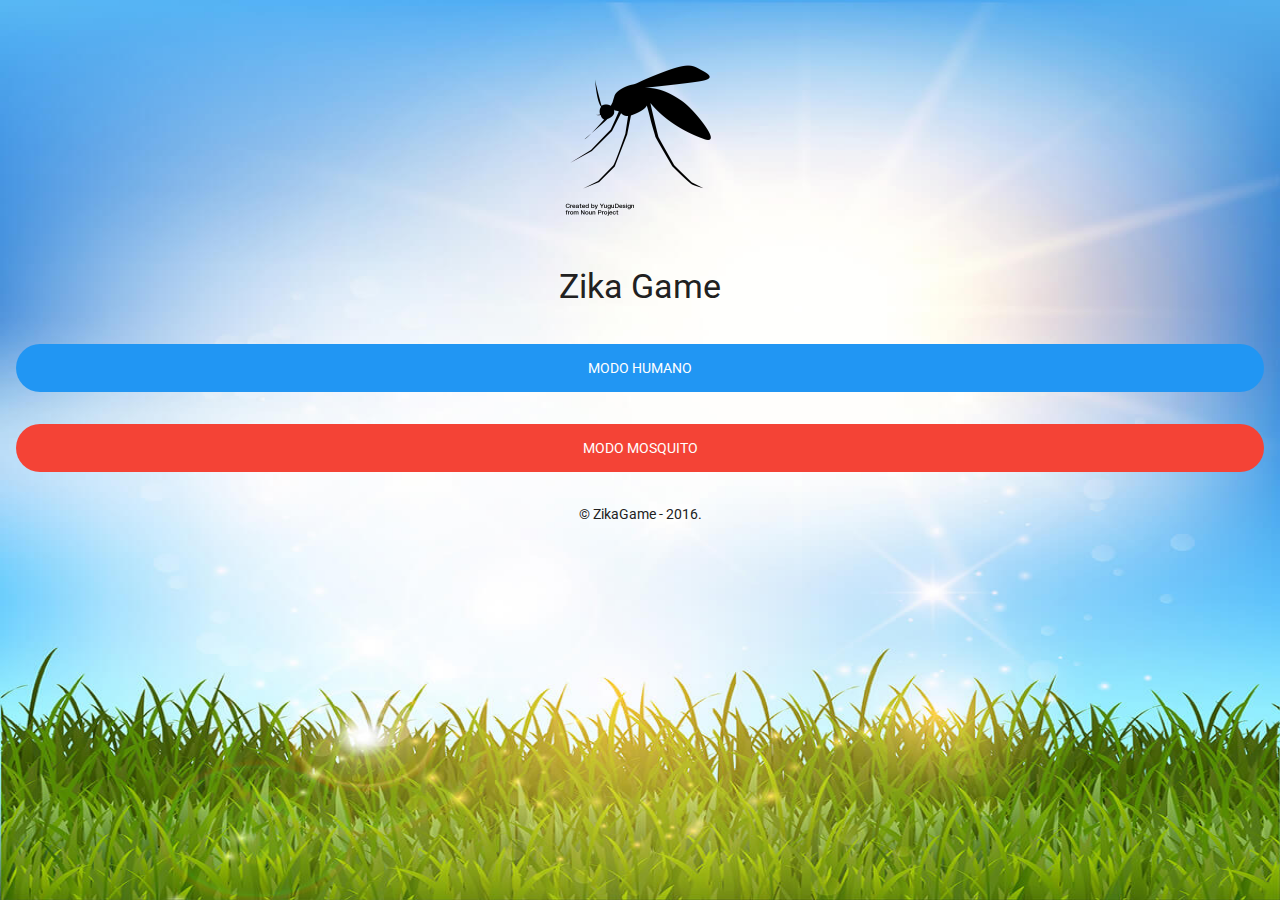
<file: index.html>
<!DOCTYPE html>
<html>

<head>
    <meta charset="utf-8">
    <meta name="viewport" content="width=device-width, initial-scale=1, maximum-scale=1, minimum-scale=1, user-scalable=no, minimal-ui">
    <meta name="mobile-web-app-capable" content="yes">
    <meta name="apple-mobile-web-app-capable" content="yes">
    <meta name="apple-mobile-web-app-status-bar-style" content="black">
    <meta name="theme-color" content="#2196f3">
    <title>Zika Game</title>
    <link href="http://fonts.googleapis.com/css?family=Roboto:400,300,500,700" rel="stylesheet" type="text/css">
    <link rel="stylesheet" href="css/framework7.material.min.css">
    <link rel="stylesheet" href="css/framework7.material.colors.min.css">

    <link rel="stylesheet" href="css/my-app.css">
    <link rel="icon" href="img/icon.png">
</head>

<body>
    <div class="statusbar-overlay"></div>
    <div class="panel-overlay"></div>

    <div class="views">
        <div class="view view-main">
            <div class="pages">
                <div data-page="index" class="page index">
                    <div class="page-content background-index">
                        <div class="content-logo">
                            <img class="" src="img/mosquito.png">
                        </div>
                        <div class="login-screen-title">Zika Game</div>
                        <div class="content-block"><a href="modo-humano.html" class="button button-fill button-big blue">Modo Humano</a></div>
                        <div class="content-block"><a href="modo-mosquito.html" class="button button-fill button-big color-red">Modo Mosquito</a></div>
                        <div class="content-block copy-right">
                            <div class="list-block-label">&copy; ZikaGame - 2016.</div>
                        </div>
                    </div>
                </div>
            </div>
        </div>
        <script type="text/javascript" src="js/framework7.min.js"></script>
        <script type="text/javascript" src="js/my-app.js"></script>
        <script src="js/database.js"></script>
        <script src="js/game.js"></script>
        <script src="js/paginas.js"></script>
</body>

</html>
</file>
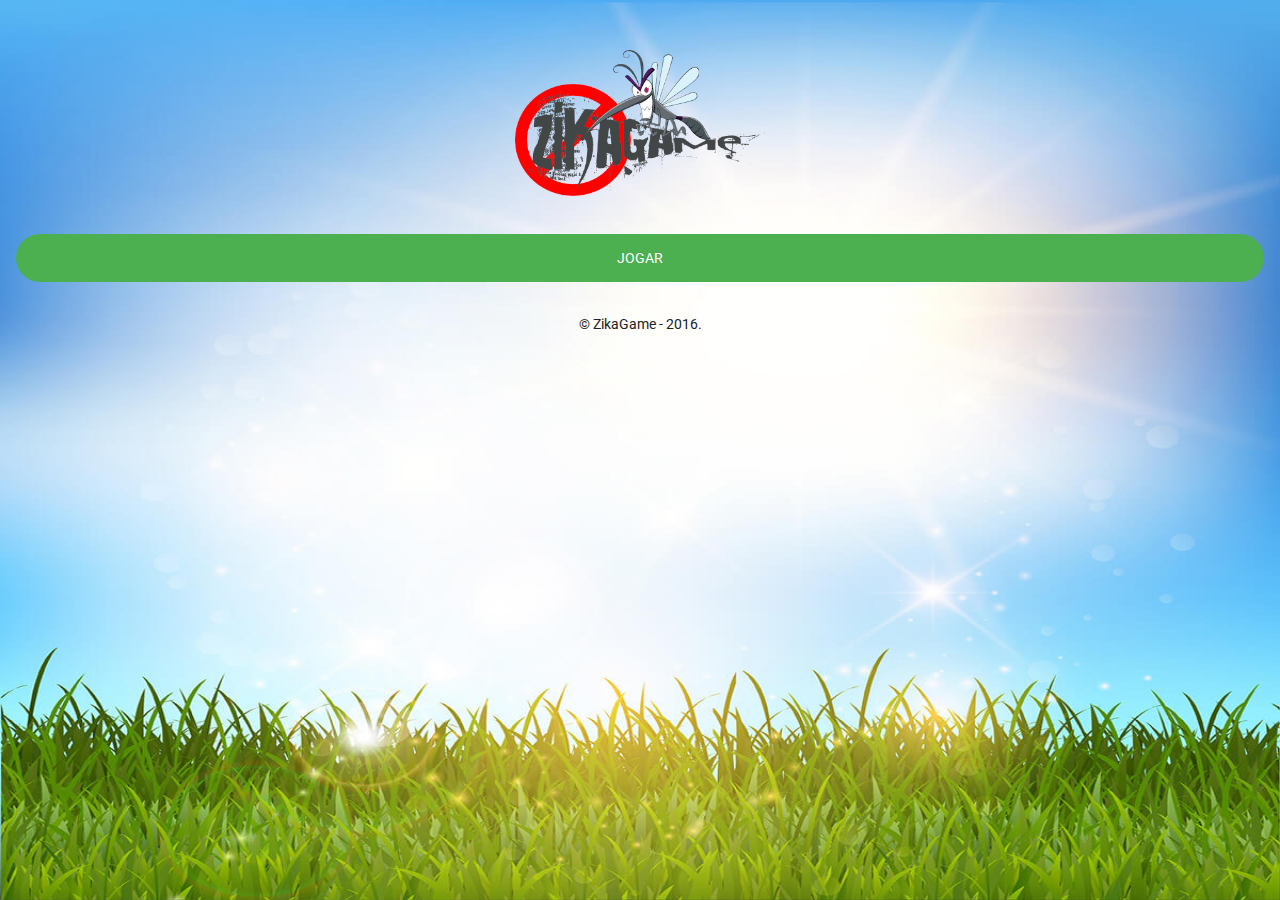
<file: v2/index.html>
<!DOCTYPE html>
<html lang="pt-Br">

<head>
    <meta charset="utf-8">
    <meta name="viewport" content="width=device-width, initial-scale=1, maximum-scale=1, minimum-scale=1, user-scalable=no, minimal-ui">
    <meta name="mobile-web-app-capable" content="yes">
    <meta name="apple-mobile-web-app-capable" content="yes">
    <meta name="apple-mobile-web-app-status-bar-style" content="black">
    <meta name="theme-color" content="#2196f3">
    <title>Zika Game</title>
    <link href="http://fonts.googleapis.com/css?family=Roboto:400,300,500,700" rel="stylesheet" type="text/css">
    <link rel="stylesheet" href="css/framework7.material.min.css">
    <link rel="stylesheet" href="css/framework7.material.colors.min.css">

    <link rel="stylesheet" href="css/my-app.css">
    <link rel="stylesheet" href="css/animation.css">
    <link rel="shortcut icon" href="img/mosquito.png">
</head>

<body>
    <div class="statusbar-overlay"></div>
    <div class="panel-overlay"></div>

    <div class="views">
        <div class="view view-main">
            <div class="pages">
                <div data-page="index" class="page index">
                    <div class="page-content background-index">
                        <div class="content-logo">
                            <img class="" src="img/logo.png">
                        </div>
                        <div class="content-block"><a href="modo-humano.html" class="button button-fill button-big color-green">Jogar</a></div>
                        <div class="content-block copy-right">
                            <div class="list-block-label">&copy; ZikaGame - 2016.</div>
                        </div>
                    </div>
                </div>
            </div>
        </div>
        <script type="text/javascript" src="js/framework7.min.js"></script>
    <script type="text/javascript" src="js/Game.js"></script>
    </div>
</body>

</html>
</file>
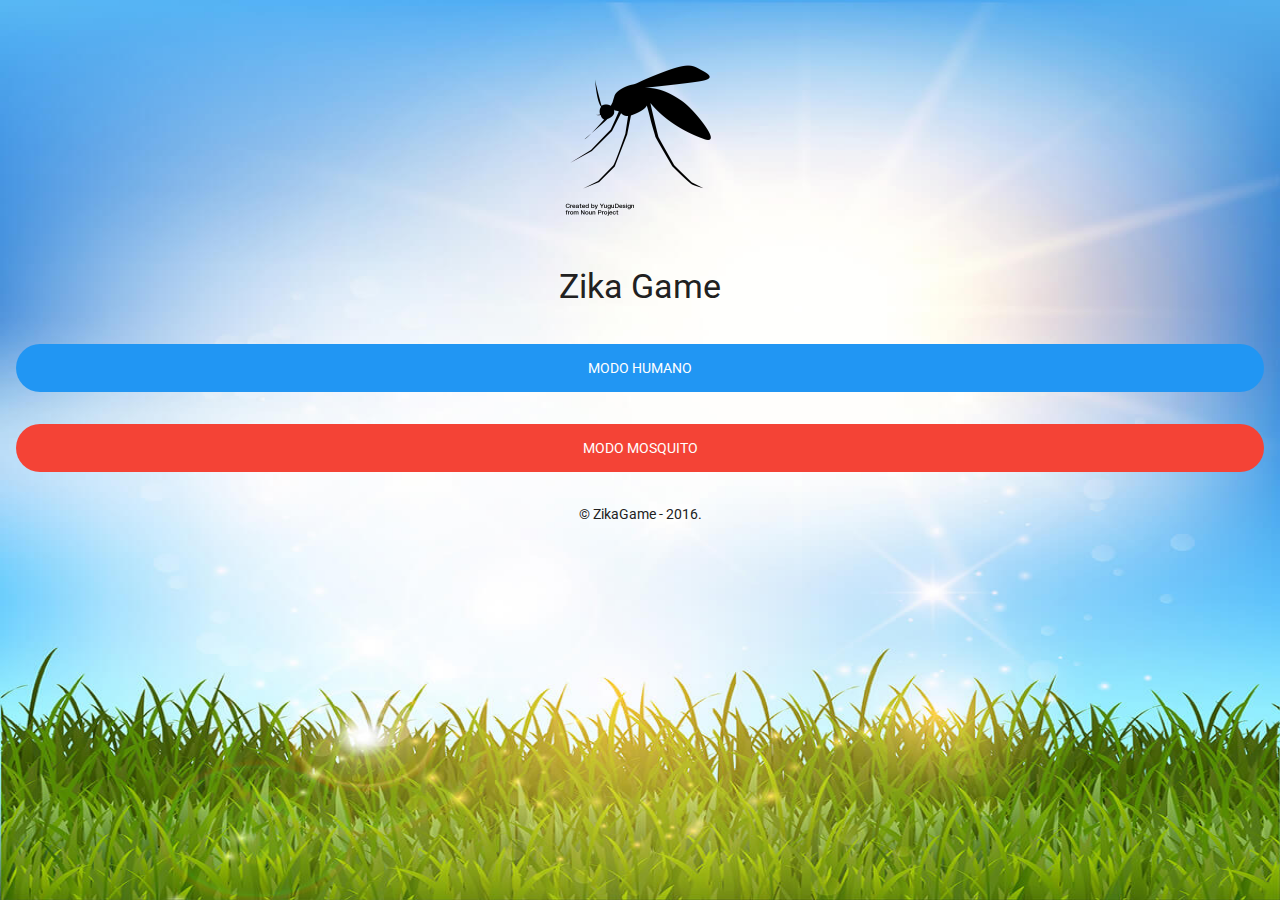
<file: index-2.html>
<!DOCTYPE html>
<html>

<head>
    <meta charset="utf-8">
    <meta name="viewport" content="width=device-width, initial-scale=1, maximum-scale=1, minimum-scale=1, user-scalable=no, minimal-ui">
    <meta name="mobile-web-app-capable" content="yes">
    <meta name="apple-mobile-web-app-capable" content="yes">
    <meta name="apple-mobile-web-app-status-bar-style" content="black">
    <meta name="theme-color" content="#2196f3">
    <title>Zika Game</title>
    <link href="http://fonts.googleapis.com/css?family=Roboto:400,300,500,700" rel="stylesheet" type="text/css">
    <link rel="stylesheet" href="css/framework7.material.min.css">
    <link rel="stylesheet" href="css/framework7.material.colors.min.css">

    <link rel="stylesheet" href="css/my-app.css">
    <link rel="icon" href="img/icon.png">
</head>

<body>
    <div class="statusbar-overlay"></div>
    <div class="panel-overlay"></div>

    <div class="views">
        <div class="view view-main">
            <div class="pages">
                <div data-page="index" class="page index">
                    <div class="page-content background-index">
                        <div class="content-logo">
                            <img class="" src="img/mosquito.png">
                        </div>
                        <div class="login-screen-title">Zika Game</div>
                        <div class="content-block"><a href="modo-humano.html" class="button button-fill button-big blue">Modo Humano</a></div>
                        <div class="content-block"><a href="modo-mosquito.html" class="button button-fill button-big color-red">Modo Mosquito</a></div>
                        <div class="content-block copy-right">
                            <div class="list-block-label">&copy; ZikaGame - 2016.</div>
                        </div>
                    </div>
                </div>
            </div>
        </div>
        <script type="text/javascript" src="js/framework7.min.js"></script>
    <script type="text/javascript" src="js/Game.js"></script>
    </div>
</body>

</html>
</file>
<file: css/my-app.css>
/* Todos */
.transparent{
    background: none;
    background: transparent;
}
.transparent .center{
    color: #000;
}
.navbar .right, .subnavbar .right{
    margin-left: 0px;
    position: absolute;
    right: 0px;
    top: 0px;
}
#vida{
    position: absolute;
    top: 7px;
    right: 25px;
    text-align: center;
    width: 35px;
}

/* Index*/
.index .background-index {
    background-image: url(../img/background-heaven.jpg);
    background-attachment: fixed;
    -webkit-background-attachment: fixed;
    background-size: cover;
    -webkit-background-size: cover;
    background-size: 100vw 100vh;
    -webkit-background-size: 100vw 100vh;
    background-position: center center;
    background-repeat: no-repeat;
}
.index .content-logo{
    text-align: center;
    margin-top: 50px;
    margin-bottom: 30px;
}
.index .content-logo img{
    width: 175px;
    height: auto;
}
.index .button.button-big{
    border-radius: 25px;
}
.index .copy-right{
    text-align: center;
}

/*Game Over*/
.game-over .background-index {
    background-image: url(../img/background-heaven.jpg);
    background-attachment: fixed;
    -webkit-background-attachment: fixed;
    background-size: cover;
    -webkit-background-size: cover;
    background-size: 100vw 100vh;
    -webkit-background-size: 100vw 100vh;
    background-position: center center;
    background-repeat: no-repeat;
}
.game-over .content-logo{
    text-align: center;
    margin-top: 10px;
    margin-bottom: 30px;
}
.game-over .content-logo img{
    width: 175px;
    height: auto;
}
.game-over .button.button-big{
    border-radius: 25px;
}
.game-over .copy-right{
    text-align: center;
}
.game-over .card{
    background-color: rgba(255,255,255,0.65);
}

/* Modo Humano*/
.modo-humano-page > .page-content{
    -webkit-touch-callout: none; /* iOS Safari */
    -webkit-user-select: none;   /* Chrome/Safari/Opera */
    -khtml-user-select: none;    /* Konqueror */
    -moz-user-select: none;      /* Firefox */
    -ms-user-select: none;       /* IE/Edge */
    user-select: none;
    background-image: url(../img/background-heaven.jpg);
    background-attachment: fixed;
    -webkit-background-attachment: fixed;
    background-size: cover;
    -webkit-background-size: cover;
    background-size: 100vw 100vh;
    -webkit-background-size: 100vw 100vh;
    background-position: center center;
    background-repeat: no-repeat;
}
.modo-humano .mosquito{
    position: fixed;
    width: 36px;
    height: auto;
    cursor: pointer;
}
.pause-background{
    pointer-events: none;
    background: rgba(0,0,0,0.75);
    height: 100vh; /*Caso o 100% falhe*/
    height: 100%;
    margin-top: 56px;
}

/* Heart */
.heart{
    position: relative;
    width: 50px;
    height: 45px;
    float: left;
    animation-name: pulse_animation;
    animation-duration: 1s;
    transform-origin:70% 70%;
    animation-iteration-count: infinite;
    animation-timing-function: linear;
}
.heart:before,
.heart:after{
    position: absolute;
    content: "";
    left: 25px;
    top: 0;
    width: 25px;
    height: 40px;
    background: #fc2e5a;
    -moz-border-radius: 50px 50px 0 0;
    border-radius: 50px 50px 0 0;
    -webkit-transform: rotate(-45deg);
    -moz-transform: rotate(-45deg);
    -ms-transform: rotate(-45deg);
    -o-transform: rotate(-45deg);
    transform: rotate(-45deg);
    -webkit-transform-origin: 0 100%;
    -moz-transform-origin: 0 100%;
    -ms-transform-origin: 0 100%;
    -o-transform-origin: 0 100%;
    transform-origin: 0 100%;
}
.heart:after{
    left: 0;
    -webkit-transform: rotate(45deg);
    -moz-transform: rotate(45deg);
    -ms-transform: rotate(45deg);
    -o-transform: rotate(45deg);
    transform: rotate(45deg);
    -webkit-transform-origin: 100% 100%;
    -moz-transform-origin: 100% 100%;
    -ms-transform-origin: 100% 100%;
    -o-transform-origin: 100% 100%;
    transform-origin :100% 100%;
}
@keyframes pulse_animation {
    from { transform: scale(1); }
    to { transform: scale(1.08); }
}


.mosquito-teste{
    animation: animationFrames linear 2s;
    animation-iteration-count: 1;
    transform-origin: 50% 50%;
    -webkit-animation: animationFrames linear 2s;
    -webkit-animation-iteration-count: 1;
    -webkit-transform-origin: 50% 50%;
    -moz-animation: animationFrames linear 2s;
    -moz-animation-iteration-count: 1;
    -moz-transform-origin: 50% 50%;
    -o-animation: animationFrames linear 2s;
    -o-animation-iteration-count: 1;
    -o-transform-origin: 50% 50%;
    -ms-animation: animationFrames linear 2s;
    -ms-animation-iteration-count: 1;
    -ms-transform-origin: 50% 50%;
}

@keyframes animationFrames{
    0% {
        transform:  translate(197px,-169px)  rotate(0deg) ;
    }
    100% {
        transform:  translate(200px,0px)  rotate(180deg) ;
    }
}

@-moz-keyframes animationFrames{
    0% {
        -moz-transform:  translate(197px,-169px)  rotate(0deg) ;
    }
    100% {
        -moz-transform:  translate(200px,0px)  rotate(180deg) ;
    }
}

@-webkit-keyframes animationFrames {
    0% {
        transform:  translate(197px,-169px)  rotate(0deg) ;
    }
    100% {
        transform:  translate(200px,0px)  rotate(180deg) ;
    }/*
    0% {
        -webkit-transform:  translate(attr(n1 px), attr(n2 px))  rotate(0deg) ;
    }
    100% {
        -webkit-transform:  translate(attr(n2 px),attr(n4 px))  rotate(180deg) ;
    }*/
}

@-o-keyframes animationFrames {
    0% {
        -o-transform:  translate(197px,-169px)  rotate(0deg) ;
    }
    100% {
        -o-transform:  translate(200px,0px)  rotate(180deg) ;
    }
}

@-ms-keyframes animationFrames {
    0% {
        -ms-transform:  translate(197px,-169px)  rotate(0deg) ;
    }
    100% {
        -ms-transform:  translate(200px,0px)  rotate(180deg) ;
    }
}
</file>
<file: v2/css/my-app.css>
/* Todos */
.transparent{
    background: none;
    background: transparent;
}
.transparent .center{
    color: #000;
}
.navbar .right, .subnavbar .right{
    margin-left: 0px;
    position: absolute;
    right: 0px;
    top: 0px;
}
#vida{
    position: absolute;
    top: 7px;
    right: 25px;
    text-align: center;
    width: 35px;
}

/* Index*/
.index .background-index {
    background-image: url(../img/background-heaven.jpg);
    background-attachment: fixed;
    -webkit-background-attachment: fixed;
    background-size: cover;
    -webkit-background-size: cover;
    background-size: 100vw 100vh;
    -webkit-background-size: 100vw 100vh;
    background-position: center center;
    background-repeat: no-repeat;
}
.index .content-logo{
    text-align: center;
    margin-top: 50px;
    margin-bottom: 30px;
}
.index .content-logo img{
    width: 250px;
    height: auto;
}
.index .button.button-big{
    border-radius: 25px;
}
.index .copy-right{
    text-align: center;
}

/*Game Over*/
.game-over .background-index {
    background-image: url(../img/background-heaven.jpg);
    background-attachment: fixed;
    -webkit-background-attachment: fixed;
    background-size: cover;
    -webkit-background-size: cover;
    background-size: 100vw 100vh;
    -webkit-background-size: 100vw 100vh;
    background-position: center center;
    background-repeat: no-repeat;
}
.game-over .content-logo{
    text-align: center;
    margin-top: 10px;
    margin-bottom: 30px;
}
.game-over .content-logo img{
    width: 200px;
    height: auto;
}
.game-over .button.button-big{
    border-radius: 25px;
}
.game-over .copy-right{
    text-align: center;
}
.game-over .card{
    background-color: rgba(255,255,255,0.65);
}
.mensagem h2{
    margin-top: 0px;
}

/* Modo Humano*/
.modo-humano-page > .page-content{
    -webkit-touch-callout: none; /* iOS Safari */
    -webkit-user-select: none;   /* Chrome/Safari/Opera */
    -khtml-user-select: none;    /* Konqueror */
    -moz-user-select: none;      /* Firefox */
    -ms-user-select: none;       /* IE/Edge */
    user-select: none;
    background-image: url(../img/background-heaven.jpg);
    background-attachment: fixed;
    -webkit-background-attachment: fixed;
    background-size: cover;
    -webkit-background-size: cover;
    background-size: 100vw 100vh;
    -webkit-background-size: 100vw 100vh;
    background-position: center center;
    background-repeat: no-repeat;
}
.modo-humano .mosquito{
    position: fixed;
    width: 36px;
    height: auto;
    cursor: pointer;
}
.pause-background{
    pointer-events: none;
    background: rgba(0,0,0,0.75);
    height: 100vh; /*Caso o 100% falhe*/
    height: 100%;
    margin-top: 56px;
}

/* Heart */
.heart{
    position: relative;
    width: 50px;
    height: 45px;
    float: left;
    animation-name: pulse_animation;
    animation-duration: 1s;
    transform-origin:70% 70%;
    animation-iteration-count: infinite;
    animation-timing-function: linear;
}
.heart:before,
.heart:after{
    position: absolute;
    content: "";
    left: 25px;
    top: 0;
    width: 25px;
    height: 40px;
    background: #fc2e5a;
    -moz-border-radius: 50px 50px 0 0;
    border-radius: 50px 50px 0 0;
    -webkit-transform: rotate(-45deg);
    -moz-transform: rotate(-45deg);
    -ms-transform: rotate(-45deg);
    -o-transform: rotate(-45deg);
    transform: rotate(-45deg);
    -webkit-transform-origin: 0 100%;
    -moz-transform-origin: 0 100%;
    -ms-transform-origin: 0 100%;
    -o-transform-origin: 0 100%;
    transform-origin: 0 100%;
}
.heart:after{
    left: 0;
    -webkit-transform: rotate(45deg);
    -moz-transform: rotate(45deg);
    -ms-transform: rotate(45deg);
    -o-transform: rotate(45deg);
    transform: rotate(45deg);
    -webkit-transform-origin: 100% 100%;
    -moz-transform-origin: 100% 100%;
    -ms-transform-origin: 100% 100%;
    -o-transform-origin: 100% 100%;
    transform-origin :100% 100%;
}
@keyframes pulse_animation {
    from { transform: scale(1); }
    to { transform: scale(1.08); }
}


.mosquito-teste{
    animation: animationFrames linear 2s;
    animation-iteration-count: 1;
    transform-origin: 50% 50%;
    -webkit-animation: animationFrames linear 2s;
    -webkit-animation-iteration-count: 1;
    -webkit-transform-origin: 50% 50%;
    -moz-animation: animationFrames linear 2s;
    -moz-animation-iteration-count: 1;
    -moz-transform-origin: 50% 50%;
    -o-animation: animationFrames linear 2s;
    -o-animation-iteration-count: 1;
    -o-transform-origin: 50% 50%;
    -ms-animation: animationFrames linear 2s;
    -ms-animation-iteration-count: 1;
    -ms-transform-origin: 50% 50%;
}

@keyframes animationFrames{
    0% {
        transform:  translate(197px,-169px)  rotate(0deg) ;
    }
    100% {
        transform:  translate(200px,0px)  rotate(180deg) ;
    }
}

@-moz-keyframes animationFrames{
    0% {
        -moz-transform:  translate(197px,-169px)  rotate(0deg) ;
    }
    100% {
        -moz-transform:  translate(200px,0px)  rotate(180deg) ;
    }
}

@-webkit-keyframes animationFrames {
    0% {
        transform:  translate(197px,-169px)  rotate(0deg) ;
    }
    100% {
        transform:  translate(200px,0px)  rotate(180deg) ;
    }/*
    0% {
        -webkit-transform:  translate(attr(n1 px), attr(n2 px))  rotate(0deg) ;
    }
    100% {
        -webkit-transform:  translate(attr(n2 px),attr(n4 px))  rotate(180deg) ;
    }*/
}

@-o-keyframes animationFrames {
    0% {
        -o-transform:  translate(197px,-169px)  rotate(0deg) ;
    }
    100% {
        -o-transform:  translate(200px,0px)  rotate(180deg) ;
    }
}

@-ms-keyframes animationFrames {
    0% {
        -ms-transform:  translate(197px,-169px)  rotate(0deg) ;
    }
    100% {
        -ms-transform:  translate(200px,0px)  rotate(180deg) ;
    }
}
</file>
<file: v2/css/animation.css>
/* Classes Animações Avatar*/
.direita{
  animation: animacao_direita linear 2.6s;
  animation-iteration-count: 1;
  transform-origin: 50% 50%;
  animation-fill-mode:forwards; /*when the spec is finished*/
  -webkit-animation: animacao_direita linear 2.6s;
  -webkit-animation-iteration-count: 1;
  -webkit-transform-origin: 50% 50%;
  -webkit-animation-fill-mode:forwards; /*Chrome 16+, Safari 4+*/ 
  -moz-animation: animacao_direita linear 2.6s;
  -moz-animation-iteration-count: 1;
  -moz-transform-origin: 50% 50%;
  -moz-animation-fill-mode:forwards; /*FF 5+*/
  -o-animation: animacao_direita linear 2.6s;
  -o-animation-iteration-count: 1;
  -o-transform-origin: 50% 50%;
  -o-animation-fill-mode:forwards; /*Not implemented yet*/
  -ms-animation: animacao_direita linear 2.6s;
  -ms-animation-iteration-count: 1;
  -ms-transform-origin: 50% 50%;
  -ms-animation-fill-mode:forwards; /*IE 10+*/
}

@keyframes animacao_direita{
  0% {
    transform:  translate(-23px,-28px)  ;
  }
  50% {
    transform:  translate(141px,-29px)  ;
  }
  100% {
    transform:  translate(251px,-27px)  ;
  }
  100% {
    transform:  translate(251px,-27px)  ;
  }
}

@-moz-keyframes animacao_direita{
  0% {
    -moz-transform:  translate(-23px,-28px)  ;
  }
  50% {
    -moz-transform:  translate(141px,-29px)  ;
  }
  100% {
    -moz-transform:  translate(251px,-27px)  ;
  }
  100% {
    -moz-transform:  translate(251px,-27px)  ;
  }
}

@-webkit-keyframes animacao_direita {
  0% {
    -webkit-transform:  translate(-23px,-28px)  ;
  }
  50% {
    -webkit-transform:  translate(141px,-29px)  ;
  }
  100% {
    -webkit-transform:  translate(251px,-27px)  ;
  }
  100% {
    -webkit-transform:  translate(251px,-27px)  ;
  }
}

@-o-keyframes animacao_direita {
  0% {
    -o-transform:  translate(-23px,-28px)  ;
  }
  50% {
    -o-transform:  translate(141px,-29px)  ;
  }
  100% {
    -o-transform:  translate(251px,-27px)  ;
  }
  100% {
    -o-transform:  translate(251px,-27px)  ;
  }
}

@-ms-keyframes animacao_direita {
  0% {
    -ms-transform:  translate(-23px,-28px)  ;
  }
  50% {
    -ms-transform:  translate(141px,-29px)  ;
  }
  100% {
    -ms-transform:  translate(251px,-27px)  ;
  }
  100% {
    -ms-transform:  translate(251px,-27px)  ;
  }
}
.esquerda{
  animation: animacao_esquerda linear 2.6s;
  animation-iteration-count: 1;
  transform-origin: 50% 50%;
  -webkit-animation: animacao_esquerda linear 2.6s;
  -webkit-animation-iteration-count: 1;
  -webkit-transform-origin: 50% 50%;
  -moz-animation: animacao_esquerda linear 2.6s;
  -moz-animation-iteration-count: 1;
  -moz-transform-origin: 50% 50%;
  -o-animation: animacao_esquerda linear 2.6s;
  -o-animation-iteration-count: 1;
  -o-transform-origin: 50% 50%;
  -ms-animation: animacao_esquerda linear 2.6s;
  -ms-animation-iteration-count: 1;
  -ms-transform-origin: 50% 50%;
}

@keyframes animacao_esquerda{
  0% {
    transform:  translate(-24px,-27px)  ;
  }
  50% {
    transform:  translate(-170px,-27px)  ;
  }
  100% {
    transform:  translate(-300px,-27px)  ;
  }
}

@-moz-keyframes animacao_esquerda{
  0% {
    -moz-transform:  translate(-24px,-27px)  ;
  }
  50% {
    -moz-transform:  translate(-170px,-27px)  ;
  }
  100% {
    -moz-transform:  translate(-300px,-27px)  ;
  }
}

@-webkit-keyframes animacao_esquerda {
  0% {
    -webkit-transform:  translate(-24px,-27px)  ;
  }
  50% {
    -webkit-transform:  translate(-170px,-27px)  ;
  }
  100% {
    -webkit-transform:  translate(-300px,-27px)  ;
  }
}

@-o-keyframes animacao_esquerda {
  0% {
    -o-transform:  translate(-24px,-27px)  ;
  }
  50% {
    -o-transform:  translate(-170px,-27px)  ;
  }
  100% {
    -o-transform:  translate(-300px,-27px)  ;
  }
}

@-ms-keyframes animacao_esquerda {
  0% {
    -ms-transform:  translate(-24px,-27px)  ;
  }
  50% {
    -ms-transform:  translate(-170px,-27px)  ;
  }
  100% {
    -ms-transform:  translate(-300px,-27px)  ;
  }
}
.descer{
  animation: animacao_descer linear 2.6s;
  animation-iteration-count: 1;
  transform-origin: 50% 50%;
  -webkit-animation: animacao_descer linear 2.6s;
  -webkit-animation-iteration-count: 1;
  -webkit-transform-origin: 50% 50%;
  -moz-animation: animacao_descer linear 2.6s;
  -moz-animation-iteration-count: 1;
  -moz-transform-origin: 50% 50%;
  -o-animation: animacao_descer linear 2.6s;
  -o-animation-iteration-count: 1;
  -o-transform-origin: 50% 50%;
  -ms-animation: animacao_descer linear 2.6s;
  -ms-animation-iteration-count: 1;
  -ms-transform-origin: 50% 50%;
}

@keyframes animacao_descer{
  0% {
    transform:  translate(-25px,-26px)  ;
  }
  50% {
    transform:  translate(-26px,68px)  ;
  }
  100% {
    transform:  translate(-25px,150px)  ;
  }
}

@-moz-keyframes animacao_descer{
  0% {
    -moz-transform:  translate(-25px,-26px)  ;
  }
  50% {
    -moz-transform:  translate(-26px,68px)  ;
  }
  100% {
    -moz-transform:  translate(-25px,150px)  ;
  }
}

@-webkit-keyframes animacao_descer {
  0% {
    -webkit-transform:  translate(-25px,-26px)  ;
  }
  50% {
    -webkit-transform:  translate(-26px,68px)  ;
  }
  100% {
    -webkit-transform:  translate(-25px,150px)  ;
  }
}

@-o-keyframes animacao_descer {
  0% {
    -o-transform:  translate(-25px,-26px)  ;
  }
  50% {
    -o-transform:  translate(-26px,68px)  ;
  }
  100% {
    -o-transform:  translate(-25px,150px)  ;
  }
}

@-ms-keyframes animacao_descer {
  0% {
    -ms-transform:  translate(-25px,-26px)  ;
  }
  50% {
    -ms-transform:  translate(-26px,68px)  ;
  }
  100% {
    -ms-transform:  translate(-25px,150px)  ;
  }
}
.subir{
  animation: animacao_subir linear 2.6s;
  animation-iteration-count: 1;
  transform-origin: 50% 50%;
  -webkit-animation: animacao_subir linear 2.6s;
  -webkit-animation-iteration-count: 1;
  -webkit-transform-origin: 50% 50%;
  -moz-animation: animacao_subir linear 2.6s;
  -moz-animation-iteration-count: 1;
  -moz-transform-origin: 50% 50%;
  -o-animation: animacao_subir linear 2.6s;
  -o-animation-iteration-count: 1;
  -o-transform-origin: 50% 50%;
  -ms-animation: animacao_subir linear 2.6s;
  -ms-animation-iteration-count: 1;
  -ms-transform-origin: 50% 50%;
}

@keyframes animacao_subir{
  0% {
    transform:  translate(-23px,-23px)  ;
  }
  50% {
    transform:  translate(-27px,-144px)  ;
  }
  100% {
    transform:  translate(-27px,-199px)  ;
  }
}

@-moz-keyframes animacao_subir{
  0% {
    -moz-transform:  translate(-23px,-23px)  ;
  }
  50% {
    -moz-transform:  translate(-27px,-144px)  ;
  }
  100% {
    -moz-transform:  translate(-27px,-199px)  ;
  }
}

@-webkit-keyframes animacao_subir {
  0% {
    -webkit-transform:  translate(-23px,-23px)  ;
  }
  50% {
    -webkit-transform:  translate(-27px,-144px)  ;
  }
  100% {
    -webkit-transform:  translate(-27px,-199px)  ;
  }
}

@-o-keyframes animacao_subir {
  0% {
    -o-transform:  translate(-23px,-23px)  ;
  }
  50% {
    -o-transform:  translate(-27px,-144px)  ;
  }
  100% {
    -o-transform:  translate(-27px,-199px)  ;
  }
}

@-ms-keyframes animacao_subir {
  0% {
    -ms-transform:  translate(-23px,-23px)  ;
  }
  50% {
    -ms-transform:  translate(-27px,-144px)  ;
  }
  100% {
    -ms-transform:  translate(-27px,-199px)  ;
  }
}

.zigzag_descendo{
  animation: animacao_ziguezague_desce linear 2.6s;
  animation-iteration-count: 1;
  transform-origin: 50% 50%;
  -webkit-animation: animacao_ziguezague_desce linear 2.6s;
  -webkit-animation-iteration-count: 1;
  -webkit-transform-origin: 50% 50%;
  -moz-animation: animacao_ziguezague_desce linear 2.6s;
  -moz-animation-iteration-count: 1;
  -moz-transform-origin: 50% 50%;
  -o-animation: animacao_ziguezague_desce linear 2.6s;
  -o-animation-iteration-count: 1;
  -o-transform-origin: 50% 50%;
  -ms-animation: animacao_ziguezague_desce linear 2.6s;
  -ms-animation-iteration-count: 1;
  -ms-transform-origin: 50% 50%;
}

@keyframes animacao_ziguezague_desce{
  0% {
    transform:  translate(-254px,-189px)  ;
  }
  21% {
    transform:  translate(-57px,-125px)  ;
  }
  29% {
    transform:  translate(-147px,-43px)  ;
  }
  46% {
    transform:  translate(-25px,40px)  ;
  }
  46% {
    transform:  translate(-25px,40px)  ;
  }
  54% {
    transform:  translate(-112px,79px)  ;
  }
  61% {
    transform:  translate(-212px,131px)  ;
  }
  84% {
    transform:  translate(-124px,127px)  ;
  }
  100% {
    transform:  translate(-1px,156px)  ;
  }
}

@-moz-keyframes animacao_ziguezague_desce{
  0% {
    -moz-transform:  translate(-254px,-189px)  ;
  }
  21% {
    -moz-transform:  translate(-57px,-125px)  ;
  }
  29% {
    -moz-transform:  translate(-147px,-43px)  ;
  }
  46% {
    -moz-transform:  translate(-25px,40px)  ;
  }
  46% {
    -moz-transform:  translate(-25px,40px)  ;
  }
  54% {
    -moz-transform:  translate(-112px,79px)  ;
  }
  61% {
    -moz-transform:  translate(-212px,131px)  ;
  }
  84% {
    -moz-transform:  translate(-124px,127px)  ;
  }
  100% {
    -moz-transform:  translate(-1px,156px)  ;
  }
}

@-webkit-keyframes animacao_ziguezague_desce {
  0% {
    -webkit-transform:  translate(-254px,-189px)  ;
  }
  21% {
    -webkit-transform:  translate(-57px,-125px)  ;
  }
  29% {
    -webkit-transform:  translate(-147px,-43px)  ;
  }
  46% {
    -webkit-transform:  translate(-25px,40px)  ;
  }
  46% {
    -webkit-transform:  translate(-25px,40px)  ;
  }
  54% {
    -webkit-transform:  translate(-112px,79px)  ;
  }
  61% {
    -webkit-transform:  translate(-212px,131px)  ;
  }
  84% {
    -webkit-transform:  translate(-124px,127px)  ;
  }
  100% {
    -webkit-transform:  translate(-1px,156px)  ;
  }
}

@-o-keyframes animacao_ziguezague_desce {
  0% {
    -o-transform:  translate(-254px,-189px)  ;
  }
  21% {
    -o-transform:  translate(-57px,-125px)  ;
  }
  29% {
    -o-transform:  translate(-147px,-43px)  ;
  }
  46% {
    -o-transform:  translate(-25px,40px)  ;
  }
  46% {
    -o-transform:  translate(-25px,40px)  ;
  }
  54% {
    -o-transform:  translate(-112px,79px)  ;
  }
  61% {
    -o-transform:  translate(-212px,131px)  ;
  }
  84% {
    -o-transform:  translate(-124px,127px)  ;
  }
  100% {
    -o-transform:  translate(-1px,156px)  ;
  }
}

@-ms-keyframes animacao_ziguezague_desce {
  0% {
    -ms-transform:  translate(-254px,-189px)  ;
  }
  21% {
    -ms-transform:  translate(-57px,-125px)  ;
  }
  29% {
    -ms-transform:  translate(-147px,-43px)  ;
  }
  46% {
    -ms-transform:  translate(-25px,40px)  ;
  }
  46% {
    -ms-transform:  translate(-25px,40px)  ;
  }
  54% {
    -ms-transform:  translate(-112px,79px)  ;
  }
  61% {
    -ms-transform:  translate(-212px,131px)  ;
  }
  84% {
    -ms-transform:  translate(-124px,127px)  ;
  }
  100% {
    -ms-transform:  translate(-1px,156px)  ;
  }
}
.zigzag_sobe{
  animation: animacao_ziguezague_sobe linear 2.6s;
  animation-iteration-count: 1;
  transform-origin: 50% 50%;
  -webkit-animation: animacao_ziguezague_sobe linear 2.6s;
  -webkit-animation-iteration-count: 1;
  -webkit-transform-origin: 50% 50%;
  -moz-animation: animacao_ziguezague_sobe linear 2.6s;
  -moz-animation-iteration-count: 1;
  -moz-transform-origin: 50% 50%;
  -o-animation: animacao_ziguezague_sobe linear 2.6s;
  -o-animation-iteration-count: 1;
  -o-transform-origin: 50% 50%;
  -ms-animation: animacao_ziguezague_sobe linear 2.6s;
  -ms-animation-iteration-count: 1;
  -ms-transform-origin: 50% 50%;
}

@keyframes animacao_ziguezague_sobe{
  0% {
    transform:  translate(214px,129px)  ;
  }
  17% {
    transform:  translate(137px,33px)  ;
  }
  33% {
    transform:  translate(214px,-59px)  ;
  }
  49% {
    transform:  translate(33px,-68px)  ;
  }
  67% {
    transform:  translate(231px,-178px)  ;
  }
  83% {
    transform:  translate(51px,-201px)  ;
  }
  100% {
    transform:  translate(-89px,-199px)  ;
  }
}

@-moz-keyframes animacao_ziguezague_sobe{
  0% {
    -moz-transform:  translate(214px,129px)  ;
  }
  17% {
    -moz-transform:  translate(137px,33px)  ;
  }
  33% {
    -moz-transform:  translate(214px,-59px)  ;
  }
  49% {
    -moz-transform:  translate(33px,-68px)  ;
  }
  67% {
    -moz-transform:  translate(231px,-178px)  ;
  }
  83% {
    -moz-transform:  translate(51px,-201px)  ;
  }
  100% {
    -moz-transform:  translate(-89px,-199px)  ;
  }
}

@-webkit-keyframes animacao_ziguezague_sobe {
  0% {
    -webkit-transform:  translate(214px,129px)  ;
  }
  17% {
    -webkit-transform:  translate(137px,33px)  ;
  }
  33% {
    -webkit-transform:  translate(214px,-59px)  ;
  }
  49% {
    -webkit-transform:  translate(33px,-68px)  ;
  }
  67% {
    -webkit-transform:  translate(231px,-178px)  ;
  }
  83% {
    -webkit-transform:  translate(51px,-201px)  ;
  }
  100% {
    -webkit-transform:  translate(-89px,-199px)  ;
  }
}

@-o-keyframes animacao_ziguezague_sobe {
  0% {
    -o-transform:  translate(214px,129px)  ;
  }
  17% {
    -o-transform:  translate(137px,33px)  ;
  }
  33% {
    -o-transform:  translate(214px,-59px)  ;
  }
  49% {
    -o-transform:  translate(33px,-68px)  ;
  }
  67% {
    -o-transform:  translate(231px,-178px)  ;
  }
  83% {
    -o-transform:  translate(51px,-201px)  ;
  }
  100% {
    -o-transform:  translate(-89px,-199px)  ;
  }
}

@-ms-keyframes animacao_ziguezague_sobe {
  0% {
    -ms-transform:  translate(214px,129px)  ;
  }
  17% {
    -ms-transform:  translate(137px,33px)  ;
  }
  33% {
    -ms-transform:  translate(214px,-59px)  ;
  }
  49% {
    -ms-transform:  translate(33px,-68px)  ;
  }
  67% {
    -ms-transform:  translate(231px,-178px)  ;
  }
  83% {
    -ms-transform:  translate(51px,-201px)  ;
  }
  100% {
    -ms-transform:  translate(-89px,-199px)  ;
  }
}
.zigzag_aleatorio{
  animation: animacao_zigzag_aleatorio linear 4s;
  animation-iteration-count: 1;
  transform-origin: 50% 50%;
  -webkit-animation: animacao_zigzag_aleatorio linear 4s;
  -webkit-animation-iteration-count: 1;
  -webkit-transform-origin: 50% 50%;
  -moz-animation: animacao_zigzag_aleatorio linear 4s;
  -moz-animation-iteration-count: 1;
  -moz-transform-origin: 50% 50%;
  -o-animation: animacao_zigzag_aleatorio linear 4s;
  -o-animation-iteration-count: 1;
  -o-transform-origin: 50% 50%;
  -ms-animation: animacao_zigzag_aleatorio linear 4s;
  -ms-animation-iteration-count: 1;
  -ms-transform-origin: 50% 50%;
}

@keyframes animacao_zigzag_aleatorio{
  0% {
    transform:  translate(-259px,-188px)  ;
  }
  20% {
    transform:  translate(-52px,-82px)  ;
  }
  40% {
    transform:  translate(25px,-185px)  ;
  }
  54% {
    transform:  translate(136px,-53px)  ;
  }
  70% {
    transform:  translate(31px,64px)  ;
  }
  84% {
    transform:  translate(222px,55px)  ;
  }
  100% {
    transform:  translate(236px,-66px)  ;
  }
}

@-moz-keyframes animacao_zigzag_aleatorio{
  0% {
    -moz-transform:  translate(-259px,-188px)  ;
  }
  20% {
    -moz-transform:  translate(-52px,-82px)  ;
  }
  40% {
    -moz-transform:  translate(25px,-185px)  ;
  }
  54% {
    -moz-transform:  translate(136px,-53px)  ;
  }
  70% {
    -moz-transform:  translate(31px,64px)  ;
  }
  84% {
    -moz-transform:  translate(222px,55px)  ;
  }
  100% {
    -moz-transform:  translate(236px,-66px)  ;
  }
}

@-webkit-keyframes animacao_zigzag_aleatorio {
  0% {
    -webkit-transform:  translate(-259px,-188px)  ;
  }
  20% {
    -webkit-transform:  translate(-52px,-82px)  ;
  }
  40% {
    -webkit-transform:  translate(25px,-185px)  ;
  }
  54% {
    -webkit-transform:  translate(136px,-53px)  ;
  }
  70% {
    -webkit-transform:  translate(31px,64px)  ;
  }
  84% {
    -webkit-transform:  translate(222px,55px)  ;
  }
  100% {
    -webkit-transform:  translate(236px,-66px)  ;
  }
}

@-o-keyframes animacao_zigzag_aleatorio {
  0% {
    -o-transform:  translate(-259px,-188px)  ;
  }
  20% {
    -o-transform:  translate(-52px,-82px)  ;
  }
  40% {
    -o-transform:  translate(25px,-185px)  ;
  }
  54% {
    -o-transform:  translate(136px,-53px)  ;
  }
  70% {
    -o-transform:  translate(31px,64px)  ;
  }
  84% {
    -o-transform:  translate(222px,55px)  ;
  }
  100% {
    -o-transform:  translate(236px,-66px)  ;
  }
}

@-ms-keyframes animacao_zigzag_aleatorio {
  0% {
    -ms-transform:  translate(-259px,-188px)  ;
  }
  20% {
    -ms-transform:  translate(-52px,-82px)  ;
  }
  40% {
    -ms-transform:  translate(25px,-185px)  ;
  }
  54% {
    -ms-transform:  translate(136px,-53px)  ;
  }
  70% {
    -ms-transform:  translate(31px,64px)  ;
  }
  84% {
    -ms-transform:  translate(222px,55px)  ;
  }
  100% {
    -ms-transform:  translate(236px,-66px)  ;
  }
}

.perto{
  animation: animacao_perto linear 4s;
  animation-iteration-count: 1;
  transform-origin: 50% 50%;
  -webkit-animation: animacao_perto linear 4s;
  -webkit-animation-iteration-count: 1;
  -webkit-transform-origin: 50% 50%;
  -moz-animation: animacao_perto linear 4s;
  -moz-animation-iteration-count: 1;
  -moz-transform-origin: 50% 50%;
  -o-animation: animacao_perto linear 4s;
  -o-animation-iteration-count: 1;
  -o-transform-origin: 50% 50%;
  -ms-animation: animacao_perto linear 4s;
  -ms-animation-iteration-count: 1;
  -ms-transform-origin: 50% 50%;
}

@keyframes animacao_perto{
  0% {
    transform:  translate(-20px,-23px)  scaleX(0.50) scaleY(0.50) ;
  }
  50% {
    transform:  translate(-20px,-23px)  scaleX(0.75) scaleY(0.75) ;
  }
  100% {
    transform:  translate(-20px,-23px)  scaleX(1.00) scaleY(1.00) ;
  }
}

@-moz-keyframes animacao_perto{
  0% {
    -moz-transform:  translate(-20px,-23px)  scaleX(0.50) scaleY(0.50) ;
  }
  50% {
    -moz-transform:  translate(-20px,-23px)  scaleX(0.75) scaleY(0.75) ;
  }
  100% {
    -moz-transform:  translate(-20px,-23px)  scaleX(1.00) scaleY(1.00) ;
  }
}

@-webkit-keyframes animacao_perto {
  0% {
    -webkit-transform:  translate(-20px,-23px)  scaleX(0.50) scaleY(0.50) ;
  }
  50% {
    -webkit-transform:  translate(-20px,-23px)  scaleX(0.75) scaleY(0.75) ;
  }
  100% {
    -webkit-transform:  translate(-20px,-23px)  scaleX(1.00) scaleY(1.00) ;
  }
}

@-o-keyframes animacao_perto {
  0% {
    -o-transform:  translate(-20px,-23px)  scaleX(0.50) scaleY(0.50) ;
  }
  50% {
    -o-transform:  translate(-20px,-23px)  scaleX(0.75) scaleY(0.75) ;
  }
  100% {
    -o-transform:  translate(-20px,-23px)  scaleX(1.00) scaleY(1.00) ;
  }
}

@-ms-keyframes animacao_perto {
  0% {
    -ms-transform:  translate(-20px,-23px)  scaleX(0.50) scaleY(0.50) ;
  }
  50% {
    -ms-transform:  translate(-20px,-23px)  scaleX(0.75) scaleY(0.75) ;
  }
  100% {
    -ms-transform:  translate(-20px,-23px)  scaleX(1.00) scaleY(1.00) ;
  }
}
.longe{
  animation: animacao_longe linear 4s;
  animation-iteration-count: 1;
  transform-origin: 50% 50%;
  -webkit-animation: animacao_longe linear 4s;
  -webkit-animation-iteration-count: 1;
  -webkit-transform-origin: 50% 50%;
  -moz-animation: animacao_longe linear 4s;
  -moz-animation-iteration-count: 1;
  -moz-transform-origin: 50% 50%;
  -o-animation: animacao_longe linear 4s;
  -o-animation-iteration-count: 1;
  -o-transform-origin: 50% 50%;
  -ms-animation: animacao_longe linear 4s;
  -ms-animation-iteration-count: 1;
  -ms-transform-origin: 50% 50%;
}

@keyframes animacao_longe{
  0% {
    transform:  translate(-24px,-27px)  scaleX(1.00) scaleY(1.00) ;
  }
  50% {
    transform:  translate(-24px,-27px)  scaleX(0.75) scaleY(0.75) ;
  }
  100% {
    transform:  translate(-24px,-27px)  scaleX(0.50) scaleY(0.50) ;
  }
}

@-moz-keyframes animacao_longe{
  0% {
    -moz-transform:  translate(-24px,-27px)  scaleX(1.00) scaleY(1.00) ;
  }
  50% {
    -moz-transform:  translate(-24px,-27px)  scaleX(0.75) scaleY(0.75) ;
  }
  100% {
    -moz-transform:  translate(-24px,-27px)  scaleX(0.50) scaleY(0.50) ;
  }
}

@-webkit-keyframes animacao_longe {
  0% {
    -webkit-transform:  translate(-24px,-27px)  scaleX(1.00) scaleY(1.00) ;
  }
  50% {
    -webkit-transform:  translate(-24px,-27px)  scaleX(0.75) scaleY(0.75) ;
  }
  100% {
    -webkit-transform:  translate(-24px,-27px)  scaleX(0.50) scaleY(0.50) ;
  }
}

@-o-keyframes animacao_longe {
  0% {
    -o-transform:  translate(-24px,-27px)  scaleX(1.00) scaleY(1.00) ;
  }
  50% {
    -o-transform:  translate(-24px,-27px)  scaleX(0.75) scaleY(0.75) ;
  }
  100% {
    -o-transform:  translate(-24px,-27px)  scaleX(0.50) scaleY(0.50) ;
  }
}

@-ms-keyframes animacao_longe {
  0% {
    -ms-transform: translate(-24px, -27px) scaleX(1.00) scaleY(1.00);
  }
  50% {
    -ms-transform: translate(-24px, -27px) scaleX(0.75) scaleY(0.75);
  }
  100% {
    -ms-transform: translate(-24px, -27px) scaleX(0.50) scaleY(0.50);
  }
}
</file>
<file: css/framework7.material.min.css>
/**
 * Framework7 1.4.2
 * Full Featured Mobile HTML Framework For Building iOS & Android Apps
 * 
 * http://www.idangero.us/framework7
 * 
 * Copyright 2016, Vladimir Kharlampidi
 * The iDangero.us
 * http://www.idangero.us/
 * 
 * Licensed under MIT
 * 
 * Released on: February 27, 2016
 */
body,html{position:relative;height:100%;width:100%;overflow-x:hidden}body{font-family:Roboto,Noto,Helvetica,Arial,sans-serif;margin:0;padding:0;color:#212121;font-size:14px;line-height:1.5;width:100%;-webkit-text-size-adjust:100%;background:#fff;overflow:hidden}*{-webkit-tap-highlight-color:transparent;-webkit-touch-callout:none}a,input,select,textarea{outline:0}a{text-decoration:none;color:#2196f3}p{margin:1em 0}.row{display:-webkit-box;display:-ms-flexbox;display:-webkit-flex;display:flex;-webkit-box-pack:justify;-ms-flex-pack:justify;-webkit-justify-content:space-between;justify-content:space-between;-webkit-box-lines:multiple;-moz-box-lines:multiple;-webkit-flex-wrap:wrap;-ms-flex-wrap:wrap;flex-wrap:wrap;-webkit-box-align:start;-ms-flex-align:start;-webkit-align-items:flex-start;align-items:flex-start}.row>[class*=col-]{box-sizing:border-box}.row .col-auto{width:100%}.row .col-100{width:100%;width:-webkit-calc((100% - 16px*0)/ 1);width:calc((100% - 16px*0)/ 1)}.row.no-gutter .col-100{width:100%}.row .col-95{width:95%;width:-webkit-calc((100% - 16px*.05263157894736836)/ 1.0526315789473684);width:calc((100% - 16px*.05263157894736836)/ 1.0526315789473684)}.row.no-gutter .col-95{width:95%}.row .col-90{width:90%;width:-webkit-calc((100% - 16px*.11111111111111116)/ 1.1111111111111112);width:calc((100% - 16px*.11111111111111116)/ 1.1111111111111112)}.row.no-gutter .col-90{width:90%}.row .col-85{width:85%;width:-webkit-calc((100% - 16px*.17647058823529416)/ 1.1764705882352942);width:calc((100% - 16px*.17647058823529416)/ 1.1764705882352942)}.row.no-gutter .col-85{width:85%}.row .col-80{width:80%;width:-webkit-calc((100% - 16px*.25)/ 1.25);width:calc((100% - 16px*.25)/ 1.25)}.row.no-gutter .col-80{width:80%}.row .col-75{width:75%;width:-webkit-calc((100% - 16px*.33333333333333326)/ 1.3333333333333333);width:calc((100% - 16px*.33333333333333326)/ 1.3333333333333333)}.row.no-gutter .col-75{width:75%}.row .col-70{width:70%;width:-webkit-calc((100% - 16px*.4285714285714286)/ 1.4285714285714286);width:calc((100% - 16px*.4285714285714286)/ 1.4285714285714286)}.row.no-gutter .col-70{width:70%}.row .col-66{width:66.66666666666666%;width:-webkit-calc((100% - 16px*.5000000000000002)/ 1.5000000000000002);width:calc((100% - 16px*.5000000000000002)/ 1.5000000000000002)}.row.no-gutter .col-66{width:66.66666666666666%}.row .col-65{width:65%;width:-webkit-calc((100% - 16px*.5384615384615385)/ 1.5384615384615385);width:calc((100% - 16px*.5384615384615385)/ 1.5384615384615385)}.row.no-gutter .col-65{width:65%}.row .col-60{width:60%;width:-webkit-calc((100% - 16px*.6666666666666667)/ 1.6666666666666667);width:calc((100% - 16px*.6666666666666667)/ 1.6666666666666667)}.row.no-gutter .col-60{width:60%}.row .col-55{width:55%;width:-webkit-calc((100% - 16px*.8181818181818181)/ 1.8181818181818181);width:calc((100% - 16px*.8181818181818181)/ 1.8181818181818181)}.row.no-gutter .col-55{width:55%}.row .col-50{width:50%;width:-webkit-calc((100% - 16px*1)/ 2);width:calc((100% - 16px*1)/ 2)}.row.no-gutter .col-50{width:50%}.row .col-45{width:45%;width:-webkit-calc((100% - 16px*1.2222222222222223)/ 2.2222222222222223);width:calc((100% - 16px*1.2222222222222223)/ 2.2222222222222223)}.row.no-gutter .col-45{width:45%}.row .col-40{width:40%;width:-webkit-calc((100% - 16px*1.5)/ 2.5);width:calc((100% - 16px*1.5)/ 2.5)}.row.no-gutter .col-40{width:40%}.row .col-35{width:35%;width:-webkit-calc((100% - 16px*1.8571428571428572)/ 2.857142857142857);width:calc((100% - 16px*1.8571428571428572)/ 2.857142857142857)}.row.no-gutter .col-35{width:35%}.row .col-33{width:33.333333333333336%;width:-webkit-calc((100% - 16px*2)/ 3);width:calc((100% - 16px*2)/ 3)}.row.no-gutter .col-33{width:33.333333333333336%}.row .col-30{width:30%;width:-webkit-calc((100% - 16px*2.3333333333333335)/ 3.3333333333333335);width:calc((100% - 16px*2.3333333333333335)/ 3.3333333333333335)}.row.no-gutter .col-30{width:30%}.row .col-25{width:25%;width:-webkit-calc((100% - 16px*3)/ 4);width:calc((100% - 16px*3)/ 4)}.row.no-gutter .col-25{width:25%}.row .col-20{width:20%;width:-webkit-calc((100% - 16px*4)/ 5);width:calc((100% - 16px*4)/ 5)}.row.no-gutter .col-20{width:20%}.row .col-15{width:15%;width:-webkit-calc((100% - 16px*5.666666666666667)/ 6.666666666666667);width:calc((100% - 16px*5.666666666666667)/ 6.666666666666667)}.row.no-gutter .col-15{width:15%}.row .col-10{width:10%;width:-webkit-calc((100% - 16px*9)/ 10);width:calc((100% - 16px*9)/ 10)}.row.no-gutter .col-10{width:10%}.row .col-5{width:5%;width:-webkit-calc((100% - 16px*19)/ 20);width:calc((100% - 16px*19)/ 20)}.row.no-gutter .col-5{width:5%}.row .col-auto:nth-last-child(1),.row .col-auto:nth-last-child(1)~.col-auto{width:100%;width:-webkit-calc((100% - 16px*0)/ 1);width:calc((100% - 16px*0)/ 1)}.row.no-gutter .col-auto:nth-last-child(1),.row.no-gutter .col-auto:nth-last-child(1)~.col-auto{width:100%}.row .col-auto:nth-last-child(2),.row .col-auto:nth-last-child(2)~.col-auto{width:50%;width:-webkit-calc((100% - 16px*1)/ 2);width:calc((100% - 16px*1)/ 2)}.row.no-gutter .col-auto:nth-last-child(2),.row.no-gutter .col-auto:nth-last-child(2)~.col-auto{width:50%}.row .col-auto:nth-last-child(3),.row .col-auto:nth-last-child(3)~.col-auto{width:33.33333333%;width:-webkit-calc((100% - 16px*2)/ 3);width:calc((100% - 16px*2)/ 3)}.row.no-gutter .col-auto:nth-last-child(3),.row.no-gutter .col-auto:nth-last-child(3)~.col-auto{width:33.33333333%}.row .col-auto:nth-last-child(4),.row .col-auto:nth-last-child(4)~.col-auto{width:25%;width:-webkit-calc((100% - 16px*3)/ 4);width:calc((100% - 16px*3)/ 4)}.row.no-gutter .col-auto:nth-last-child(4),.row.no-gutter .col-auto:nth-last-child(4)~.col-auto{width:25%}.row .col-auto:nth-last-child(5),.row .col-auto:nth-last-child(5)~.col-auto{width:20%;width:-webkit-calc((100% - 16px*4)/ 5);width:calc((100% - 16px*4)/ 5)}.row.no-gutter .col-auto:nth-last-child(5),.row.no-gutter .col-auto:nth-last-child(5)~.col-auto{width:20%}.row .col-auto:nth-last-child(6),.row .col-auto:nth-last-child(6)~.col-auto{width:16.66666667%;width:-webkit-calc((100% - 16px*5)/ 6);width:calc((100% - 16px*5)/ 6)}.row.no-gutter .col-auto:nth-last-child(6),.row.no-gutter .col-auto:nth-last-child(6)~.col-auto{width:16.66666667%}.row .col-auto:nth-last-child(7),.row .col-auto:nth-last-child(7)~.col-auto{width:14.28571429%;width:-webkit-calc((100% - 16px*6)/ 7);width:calc((100% - 16px*6)/ 7)}.row.no-gutter .col-auto:nth-last-child(7),.row.no-gutter .col-auto:nth-last-child(7)~.col-auto{width:14.28571429%}.row .col-auto:nth-last-child(8),.row .col-auto:nth-last-child(8)~.col-auto{width:12.5%;width:-webkit-calc((100% - 16px*7)/ 8);width:calc((100% - 16px*7)/ 8)}.row.no-gutter .col-auto:nth-last-child(8),.row.no-gutter .col-auto:nth-last-child(8)~.col-auto{width:12.5%}.row .col-auto:nth-last-child(9),.row .col-auto:nth-last-child(9)~.col-auto{width:11.11111111%;width:-webkit-calc((100% - 16px*8)/ 9);width:calc((100% - 16px*8)/ 9)}.row.no-gutter .col-auto:nth-last-child(9),.row.no-gutter .col-auto:nth-last-child(9)~.col-auto{width:11.11111111%}.row .col-auto:nth-last-child(10),.row .col-auto:nth-last-child(10)~.col-auto{width:10%;width:-webkit-calc((100% - 16px*9)/ 10);width:calc((100% - 16px*9)/ 10)}.row.no-gutter .col-auto:nth-last-child(10),.row.no-gutter .col-auto:nth-last-child(10)~.col-auto{width:10%}.row .col-auto:nth-last-child(11),.row .col-auto:nth-last-child(11)~.col-auto{width:9.09090909%;width:-webkit-calc((100% - 16px*10)/ 11);width:calc((100% - 16px*10)/ 11)}.row.no-gutter .col-auto:nth-last-child(11),.row.no-gutter .col-auto:nth-last-child(11)~.col-auto{width:9.09090909%}.row .col-auto:nth-last-child(12),.row .col-auto:nth-last-child(12)~.col-auto{width:8.33333333%;width:-webkit-calc((100% - 16px*11)/ 12);width:calc((100% - 16px*11)/ 12)}.row.no-gutter .col-auto:nth-last-child(12),.row.no-gutter .col-auto:nth-last-child(12)~.col-auto{width:8.33333333%}.row .col-auto:nth-last-child(13),.row .col-auto:nth-last-child(13)~.col-auto{width:7.69230769%;width:-webkit-calc((100% - 16px*12)/ 13);width:calc((100% - 16px*12)/ 13)}.row.no-gutter .col-auto:nth-last-child(13),.row.no-gutter .col-auto:nth-last-child(13)~.col-auto{width:7.69230769%}.row .col-auto:nth-last-child(14),.row .col-auto:nth-last-child(14)~.col-auto{width:7.14285714%;width:-webkit-calc((100% - 16px*13)/ 14);width:calc((100% - 16px*13)/ 14)}.row.no-gutter .col-auto:nth-last-child(14),.row.no-gutter .col-auto:nth-last-child(14)~.col-auto{width:7.14285714%}.row .col-auto:nth-last-child(15),.row .col-auto:nth-last-child(15)~.col-auto{width:6.66666667%;width:-webkit-calc((100% - 16px*14)/ 15);width:calc((100% - 16px*14)/ 15)}.row.no-gutter .col-auto:nth-last-child(15),.row.no-gutter .col-auto:nth-last-child(15)~.col-auto{width:6.66666667%}.row .col-auto:nth-last-child(16),.row .col-auto:nth-last-child(16)~.col-auto{width:6.25%;width:-webkit-calc((100% - 16px*15)/ 16);width:calc((100% - 16px*15)/ 16)}.row.no-gutter .col-auto:nth-last-child(16),.row.no-gutter .col-auto:nth-last-child(16)~.col-auto{width:6.25%}.row .col-auto:nth-last-child(17),.row .col-auto:nth-last-child(17)~.col-auto{width:5.88235294%;width:-webkit-calc((100% - 16px*16)/ 17);width:calc((100% - 16px*16)/ 17)}.row.no-gutter .col-auto:nth-last-child(17),.row.no-gutter .col-auto:nth-last-child(17)~.col-auto{width:5.88235294%}.row .col-auto:nth-last-child(18),.row .col-auto:nth-last-child(18)~.col-auto{width:5.55555556%;width:-webkit-calc((100% - 16px*17)/ 18);width:calc((100% - 16px*17)/ 18)}.row.no-gutter .col-auto:nth-last-child(18),.row.no-gutter .col-auto:nth-last-child(18)~.col-auto{width:5.55555556%}.row .col-auto:nth-last-child(19),.row .col-auto:nth-last-child(19)~.col-auto{width:5.26315789%;width:-webkit-calc((100% - 16px*18)/ 19);width:calc((100% - 16px*18)/ 19)}.row.no-gutter .col-auto:nth-last-child(19),.row.no-gutter .col-auto:nth-last-child(19)~.col-auto{width:5.26315789%}.row .col-auto:nth-last-child(20),.row .col-auto:nth-last-child(20)~.col-auto{width:5%;width:-webkit-calc((100% - 16px*19)/ 20);width:calc((100% - 16px*19)/ 20)}.row.no-gutter .col-auto:nth-last-child(20),.row.no-gutter .col-auto:nth-last-child(20)~.col-auto{width:5%}.row .col-auto:nth-last-child(21),.row .col-auto:nth-last-child(21)~.col-auto{width:4.76190476%;width:-webkit-calc((100% - 16px*20)/ 21);width:calc((100% - 16px*20)/ 21)}.row.no-gutter .col-auto:nth-last-child(21),.row.no-gutter .col-auto:nth-last-child(21)~.col-auto{width:4.76190476%}@media all and (min-width:768px){.row .tablet-100{width:100%;width:-webkit-calc((100% - 16px*0)/ 1);width:calc((100% - 16px*0)/ 1)}.row.no-gutter .tablet-100{width:100%}.row .tablet-95{width:95%;width:-webkit-calc((100% - 16px*.05263157894736836)/ 1.0526315789473684);width:calc((100% - 16px*.05263157894736836)/ 1.0526315789473684)}.row.no-gutter .tablet-95{width:95%}.row .tablet-90{width:90%;width:-webkit-calc((100% - 16px*.11111111111111116)/ 1.1111111111111112);width:calc((100% - 16px*.11111111111111116)/ 1.1111111111111112)}.row.no-gutter .tablet-90{width:90%}.row .tablet-85{width:85%;width:-webkit-calc((100% - 16px*.17647058823529416)/ 1.1764705882352942);width:calc((100% - 16px*.17647058823529416)/ 1.1764705882352942)}.row.no-gutter .tablet-85{width:85%}.row .tablet-80{width:80%;width:-webkit-calc((100% - 16px*.25)/ 1.25);width:calc((100% - 16px*.25)/ 1.25)}.row.no-gutter .tablet-80{width:80%}.row .tablet-75{width:75%;width:-webkit-calc((100% - 16px*.33333333333333326)/ 1.3333333333333333);width:calc((100% - 16px*.33333333333333326)/ 1.3333333333333333)}.row.no-gutter .tablet-75{width:75%}.row .tablet-70{width:70%;width:-webkit-calc((100% - 16px*.4285714285714286)/ 1.4285714285714286);width:calc((100% - 16px*.4285714285714286)/ 1.4285714285714286)}.row.no-gutter .tablet-70{width:70%}.row .tablet-66{width:66.66666666666666%;width:-webkit-calc((100% - 16px*.5000000000000002)/ 1.5000000000000002);width:calc((100% - 16px*.5000000000000002)/ 1.5000000000000002)}.row.no-gutter .tablet-66{width:66.66666666666666%}.row .tablet-65{width:65%;width:-webkit-calc((100% - 16px*.5384615384615385)/ 1.5384615384615385);width:calc((100% - 16px*.5384615384615385)/ 1.5384615384615385)}.row.no-gutter .tablet-65{width:65%}.row .tablet-60{width:60%;width:-webkit-calc((100% - 16px*.6666666666666667)/ 1.6666666666666667);width:calc((100% - 16px*.6666666666666667)/ 1.6666666666666667)}.row.no-gutter .tablet-60{width:60%}.row .tablet-55{width:55%;width:-webkit-calc((100% - 16px*.8181818181818181)/ 1.8181818181818181);width:calc((100% - 16px*.8181818181818181)/ 1.8181818181818181)}.row.no-gutter .tablet-55{width:55%}.row .tablet-50{width:50%;width:-webkit-calc((100% - 16px*1)/ 2);width:calc((100% - 16px*1)/ 2)}.row.no-gutter .tablet-50{width:50%}.row .tablet-45{width:45%;width:-webkit-calc((100% - 16px*1.2222222222222223)/ 2.2222222222222223);width:calc((100% - 16px*1.2222222222222223)/ 2.2222222222222223)}.row.no-gutter .tablet-45{width:45%}.row .tablet-40{width:40%;width:-webkit-calc((100% - 16px*1.5)/ 2.5);width:calc((100% - 16px*1.5)/ 2.5)}.row.no-gutter .tablet-40{width:40%}.row .tablet-35{width:35%;width:-webkit-calc((100% - 16px*1.8571428571428572)/ 2.857142857142857);width:calc((100% - 16px*1.8571428571428572)/ 2.857142857142857)}.row.no-gutter .tablet-35{width:35%}.row .tablet-33{width:33.333333333333336%;width:-webkit-calc((100% - 16px*2)/ 3);width:calc((100% - 16px*2)/ 3)}.row.no-gutter .tablet-33{width:33.333333333333336%}.row .tablet-30{width:30%;width:-webkit-calc((100% - 16px*2.3333333333333335)/ 3.3333333333333335);width:calc((100% - 16px*2.3333333333333335)/ 3.3333333333333335)}.row.no-gutter .tablet-30{width:30%}.row .tablet-25{width:25%;width:-webkit-calc((100% - 16px*3)/ 4);width:calc((100% - 16px*3)/ 4)}.row.no-gutter .tablet-25{width:25%}.row .tablet-20{width:20%;width:-webkit-calc((100% - 16px*4)/ 5);width:calc((100% - 16px*4)/ 5)}.row.no-gutter .tablet-20{width:20%}.row .tablet-15{width:15%;width:-webkit-calc((100% - 16px*5.666666666666667)/ 6.666666666666667);width:calc((100% - 16px*5.666666666666667)/ 6.666666666666667)}.row.no-gutter .tablet-15{width:15%}.row .tablet-10{width:10%;width:-webkit-calc((100% - 16px*9)/ 10);width:calc((100% - 16px*9)/ 10)}.row.no-gutter .tablet-10{width:10%}.row .tablet-5{width:5%;width:-webkit-calc((100% - 16px*19)/ 20);width:calc((100% - 16px*19)/ 20)}.row.no-gutter .tablet-5{width:5%}.row .tablet-auto:nth-last-child(1),.row .tablet-auto:nth-last-child(1)~.col-auto{width:100%;width:-webkit-calc((100% - 16px*0)/ 1);width:calc((100% - 16px*0)/ 1)}.row.no-gutter .tablet-auto:nth-last-child(1),.row.no-gutter .tablet-auto:nth-last-child(1)~.tablet-auto{width:100%}.row .tablet-auto:nth-last-child(2),.row .tablet-auto:nth-last-child(2)~.col-auto{width:50%;width:-webkit-calc((100% - 16px*1)/ 2);width:calc((100% - 16px*1)/ 2)}.row.no-gutter .tablet-auto:nth-last-child(2),.row.no-gutter .tablet-auto:nth-last-child(2)~.tablet-auto{width:50%}.row .tablet-auto:nth-last-child(3),.row .tablet-auto:nth-last-child(3)~.col-auto{width:33.33333333%;width:-webkit-calc((100% - 16px*2)/ 3);width:calc((100% - 16px*2)/ 3)}.row.no-gutter .tablet-auto:nth-last-child(3),.row.no-gutter .tablet-auto:nth-last-child(3)~.tablet-auto{width:33.33333333%}.row .tablet-auto:nth-last-child(4),.row .tablet-auto:nth-last-child(4)~.col-auto{width:25%;width:-webkit-calc((100% - 16px*3)/ 4);width:calc((100% - 16px*3)/ 4)}.row.no-gutter .tablet-auto:nth-last-child(4),.row.no-gutter .tablet-auto:nth-last-child(4)~.tablet-auto{width:25%}.row .tablet-auto:nth-last-child(5),.row .tablet-auto:nth-last-child(5)~.col-auto{width:20%;width:-webkit-calc((100% - 16px*4)/ 5);width:calc((100% - 16px*4)/ 5)}.row.no-gutter .tablet-auto:nth-last-child(5),.row.no-gutter .tablet-auto:nth-last-child(5)~.tablet-auto{width:20%}.row .tablet-auto:nth-last-child(6),.row .tablet-auto:nth-last-child(6)~.col-auto{width:16.66666667%;width:-webkit-calc((100% - 16px*5)/ 6);width:calc((100% - 16px*5)/ 6)}.row.no-gutter .tablet-auto:nth-last-child(6),.row.no-gutter .tablet-auto:nth-last-child(6)~.tablet-auto{width:16.66666667%}.row .tablet-auto:nth-last-child(7),.row .tablet-auto:nth-last-child(7)~.col-auto{width:14.28571429%;width:-webkit-calc((100% - 16px*6)/ 7);width:calc((100% - 16px*6)/ 7)}.row.no-gutter .tablet-auto:nth-last-child(7),.row.no-gutter .tablet-auto:nth-last-child(7)~.tablet-auto{width:14.28571429%}.row .tablet-auto:nth-last-child(8),.row .tablet-auto:nth-last-child(8)~.col-auto{width:12.5%;width:-webkit-calc((100% - 16px*7)/ 8);width:calc((100% - 16px*7)/ 8)}.row.no-gutter .tablet-auto:nth-last-child(8),.row.no-gutter .tablet-auto:nth-last-child(8)~.tablet-auto{width:12.5%}.row .tablet-auto:nth-last-child(9),.row .tablet-auto:nth-last-child(9)~.col-auto{width:11.11111111%;width:-webkit-calc((100% - 16px*8)/ 9);width:calc((100% - 16px*8)/ 9)}.row.no-gutter .tablet-auto:nth-last-child(9),.row.no-gutter .tablet-auto:nth-last-child(9)~.tablet-auto{width:11.11111111%}.row .tablet-auto:nth-last-child(10),.row .tablet-auto:nth-last-child(10)~.col-auto{width:10%;width:-webkit-calc((100% - 16px*9)/ 10);width:calc((100% - 16px*9)/ 10)}.row.no-gutter .tablet-auto:nth-last-child(10),.row.no-gutter .tablet-auto:nth-last-child(10)~.tablet-auto{width:10%}.row .tablet-auto:nth-last-child(11),.row .tablet-auto:nth-last-child(11)~.col-auto{width:9.09090909%;width:-webkit-calc((100% - 16px*10)/ 11);width:calc((100% - 16px*10)/ 11)}.row.no-gutter .tablet-auto:nth-last-child(11),.row.no-gutter .tablet-auto:nth-last-child(11)~.tablet-auto{width:9.09090909%}.row .tablet-auto:nth-last-child(12),.row .tablet-auto:nth-last-child(12)~.col-auto{width:8.33333333%;width:-webkit-calc((100% - 16px*11)/ 12);width:calc((100% - 16px*11)/ 12)}.row.no-gutter .tablet-auto:nth-last-child(12),.row.no-gutter .tablet-auto:nth-last-child(12)~.tablet-auto{width:8.33333333%}.row .tablet-auto:nth-last-child(13),.row .tablet-auto:nth-last-child(13)~.col-auto{width:7.69230769%;width:-webkit-calc((100% - 16px*12)/ 13);width:calc((100% - 16px*12)/ 13)}.row.no-gutter .tablet-auto:nth-last-child(13),.row.no-gutter .tablet-auto:nth-last-child(13)~.tablet-auto{width:7.69230769%}.row .tablet-auto:nth-last-child(14),.row .tablet-auto:nth-last-child(14)~.col-auto{width:7.14285714%;width:-webkit-calc((100% - 16px*13)/ 14);width:calc((100% - 16px*13)/ 14)}.row.no-gutter .tablet-auto:nth-last-child(14),.row.no-gutter .tablet-auto:nth-last-child(14)~.tablet-auto{width:7.14285714%}.row .tablet-auto:nth-last-child(15),.row .tablet-auto:nth-last-child(15)~.col-auto{width:6.66666667%;width:-webkit-calc((100% - 16px*14)/ 15);width:calc((100% - 16px*14)/ 15)}.row.no-gutter .tablet-auto:nth-last-child(15),.row.no-gutter .tablet-auto:nth-last-child(15)~.tablet-auto{width:6.66666667%}.row .tablet-auto:nth-last-child(16),.row .tablet-auto:nth-last-child(16)~.col-auto{width:6.25%;width:-webkit-calc((100% - 16px*15)/ 16);width:calc((100% - 16px*15)/ 16)}.row.no-gutter .tablet-auto:nth-last-child(16),.row.no-gutter .tablet-auto:nth-last-child(16)~.tablet-auto{width:6.25%}.row .tablet-auto:nth-last-child(17),.row .tablet-auto:nth-last-child(17)~.col-auto{width:5.88235294%;width:-webkit-calc((100% - 16px*16)/ 17);width:calc((100% - 16px*16)/ 17)}.row.no-gutter .tablet-auto:nth-last-child(17),.row.no-gutter .tablet-auto:nth-last-child(17)~.tablet-auto{width:5.88235294%}.row .tablet-auto:nth-last-child(18),.row .tablet-auto:nth-last-child(18)~.col-auto{width:5.55555556%;width:-webkit-calc((100% - 16px*17)/ 18);width:calc((100% - 16px*17)/ 18)}.row.no-gutter .tablet-auto:nth-last-child(18),.row.no-gutter .tablet-auto:nth-last-child(18)~.tablet-auto{width:5.55555556%}.row .tablet-auto:nth-last-child(19),.row .tablet-auto:nth-last-child(19)~.col-auto{width:5.26315789%;width:-webkit-calc((100% - 16px*18)/ 19);width:calc((100% - 16px*18)/ 19)}.row.no-gutter .tablet-auto:nth-last-child(19),.row.no-gutter .tablet-auto:nth-last-child(19)~.tablet-auto{width:5.26315789%}.row .tablet-auto:nth-last-child(20),.row .tablet-auto:nth-last-child(20)~.col-auto{width:5%;width:-webkit-calc((100% - 16px*19)/ 20);width:calc((100% - 16px*19)/ 20)}.row.no-gutter .tablet-auto:nth-last-child(20),.row.no-gutter .tablet-auto:nth-last-child(20)~.tablet-auto{width:5%}.row .tablet-auto:nth-last-child(21),.row .tablet-auto:nth-last-child(21)~.col-auto{width:4.76190476%;width:-webkit-calc((100% - 16px*20)/ 21);width:calc((100% - 16px*20)/ 21)}.row.no-gutter .tablet-auto:nth-last-child(21),.row.no-gutter .tablet-auto:nth-last-child(21)~.tablet-auto{width:4.76190476%}}.view,.views{position:relative;width:100%;height:100%;z-index:5000}.views{overflow:auto;-webkit-overflow-scrolling:touch}.view{overflow:hidden;box-sizing:border-box}.pages{position:relative;width:100%;height:100%;overflow:hidden}.page{box-sizing:border-box;position:absolute;left:0;top:0;width:100%;height:100%;background:#fff;-webkit-transform:translate3d(0,0,0);transform:translate3d(0,0,0)}.page.cached{display:none}.page-on-left{opacity:1;-webkit-transform:translate3d(0,0,0);transform:translate3d(0,0,0)}.page-on-right{opacity:0;pointer-events:none;-webkit-transform:translate3d(0,56px,0);transform:translate3d(0,56px,0)}.page-content{overflow:auto;-webkit-overflow-scrolling:touch;box-sizing:border-box;height:100%;position:relative;z-index:1}.page-transitioning{-webkit-transition-duration:.3s;transition-duration:.3s}.page-from-right-to-center{pointer-events:none;-webkit-animation:pageFromRightToCenter .3s forwards;animation:pageFromRightToCenter .3s forwards}.page-from-center-to-right{pointer-events:none;-webkit-animation:pageFromCenterToRight .3s forwards;animation:pageFromCenterToRight .3s forwards}@-webkit-keyframes pageFromRightToCenter{from{opacity:0;-webkit-transform:translate3d(0,56px,0)}to{opacity:1;-webkit-transform:translate3d(0,0,0)}}@keyframes pageFromRightToCenter{from{opacity:0;transform:translate3d(0,56px,0)}to{opacity:1;transform:translate3d(0,0,0)}}@-webkit-keyframes pageFromCenterToRight{from{opacity:1;-webkit-transform:translate3d(0,0,0)}to{opacity:0;-webkit-transform:translate3d(0,56px,0)}}@keyframes pageFromCenterToRight{from{opacity:1;transform:translate3d(0,0,0)}to{opacity:0;transform:translate3d(0,56px,0)}}.page-from-center-to-left{-webkit-animation:pageFromCenterToLeft .3s forwards;animation:pageFromCenterToLeft .3s forwards}.page-from-left-to-center{-webkit-animation:pageFromLeftToCenter .3s forwards;animation:pageFromLeftToCenter .3s forwards}@-webkit-keyframes pageFromCenterToLeft{from{opacity:1}to{opacity:1}}@keyframes pageFromCenterToLeft{from{opacity:1}to{opacity:1}}@-webkit-keyframes pageFromLeftToCenter{from{opacity:1}to{opacity:1}}@keyframes pageFromLeftToCenter{from{opacity:1}to{opacity:1}}.navbar-inner,.toolbar-inner{position:absolute;left:0;top:0;width:100%;height:100%;box-sizing:border-box;overflow:hidden;display:-webkit-box;display:-ms-flexbox;display:-webkit-flex;display:flex;-webkit-box-align:center;-ms-flex-align:center;-webkit-align-items:center;align-items:center}.navbar-inner{-webkit-box-pack:start;-ms-flex-pack:start;-webkit-justify-content:flex-start;justify-content:flex-start}.toolbar-inner{-webkit-box-pack:justify;-ms-flex-pack:justify;-webkit-justify-content:space-between;justify-content:space-between}.navbar-inner.cached{display:none}.navbar,.toolbar{width:100%;box-sizing:border-box;position:relative;margin:0;z-index:500;-webkit-backface-visibility:hidden;backface-visibility:hidden;color:#fff}.navbar b,.toolbar b{font-weight:500}.navbar~.toolbar{z-index:499}.navbar,.subnavbar,.toolbar{background:#2196f3}.navbar a.link,.subnavbar a.link,.toolbar a.link{text-decoration:none;position:relative;color:#fff;box-sizing:border-box;display:-webkit-box;display:-ms-flexbox;display:-webkit-flex;display:flex;-webkit-box-pack:center;-ms-flex-pack:center;-webkit-justify-content:center;justify-content:center;-webkit-box-align:center;-ms-flex-align:center;-webkit-align-items:center;align-items:center;padding:0 16px;min-width:48px}.navbar a.link:before,.subnavbar a.link:before,.toolbar a.link:before{content:'';width:152%;height:152%;position:absolute;left:-26%;top:-26%;background-image:-webkit-radial-gradient(center,circle cover,rgba(255,255,255,.15) 66%,rgba(255,255,255,0) 66%);background-image:radial-gradient(circle at center,rgba(255,255,255,.15) 66%,rgba(255,255,255,0) 66%);background-repeat:no-repeat;background-position:center;background-size:100% 100%;opacity:0;pointer-events:none;-webkit-transition-duration:.6s;transition-duration:.6s}.navbar a.link.active-state:before,.subnavbar a.link.active-state:before,.toolbar a.link.active-state:before,html:not(.watch-active-state) .navbar a.link:active:before,html:not(.watch-active-state) .subnavbar a.link:active:before,html:not(.watch-active-state) .toolbar a.link:active:before{opacity:1;-webkit-transition-duration:150ms;transition-duration:150ms}.navbar a.link i+i,.navbar a.link i+span,.navbar a.link span+i,.navbar a.link span+span,.subnavbar a.link i+i,.subnavbar a.link i+span,.subnavbar a.link span+i,.subnavbar a.link span+span,.toolbar a.link i+i,.toolbar a.link i+span,.toolbar a.link span+i,.toolbar a.link span+span{margin-left:8px}.navbar a.icon-only,.subnavbar a.icon-only,.toolbar a.icon-only{min-width:0;-webkit-box-flex:0;-webkit-flex-shrink:0;-ms-flex:0 0 auto;flex-shrink:0}.navbar i.icon,.subnavbar i.icon,.toolbar i.icon{display:block}.navbar .center,.subnavbar .center{font-size:20px;font-weight:500;text-align:center;margin:0 16px;position:relative;overflow:hidden;text-overflow:ellipsis;white-space:nowrap;line-height:56px;display:inline-block;text-align:left}.navbar .left,.navbar .right,.subnavbar .left,.subnavbar .right{-webkit-box-flex:0;-webkit-flex-shrink:0;-ms-flex:0 0 auto;flex-shrink:0;display:-webkit-box;display:-ms-flexbox;display:-webkit-flex;display:flex;-webkit-box-pack:start;-ms-flex-pack:start;-webkit-justify-content:flex-start;justify-content:flex-start;-webkit-box-align:center;-ms-flex-align:center;-webkit-align-items:center;align-items:center;-webkit-transform:translate3d(0,0,0);transform:translate3d(0,0,0)}.navbar .right,.subnavbar .right{margin-left:auto}.navbar .right:first-child,.subnavbar .right:first-child{position:absolute;right:16px;height:100%}.navbar{left:0;top:0;height:56px;font-size:20px}.navbar a.link{line-height:56px;height:56px}.popup .navbar{-webkit-transform:translate3d(0,0,0);transform:translate3d(0,0,0)}.subnavbar{height:48px;width:100%;position:absolute;left:0;top:100%;z-index:20;box-sizing:border-box;padding:0 16px;display:-webkit-box;display:-ms-flexbox;display:-webkit-flex;display:flex;-webkit-box-pack:justify;-ms-flex-pack:justify;-webkit-justify-content:space-between;justify-content:space-between;-webkit-box-align:center;-ms-flex-align:center;-webkit-align-items:center;align-items:center;overflow:hidden}.subnavbar a.link{line-height:48px;height:48px}.subnavbar .center{line-height:48px}.subnavbar .center:first-child{margin-left:56px}.navbar.no-border .subnavbar{margin-top:0}.navbar-on-left .subnavbar,.navbar-on-right .subnavbar{pointer-events:none}.navbar .subnavbar,.page .subnavbar{position:absolute}.page>.subnavbar{top:0;margin-top:0}.subnavbar>.buttons-row{width:100%}.subnavbar .searchbar,.subnavbar.searchbar{position:absolute}.subnavbar .searchbar,.subnavbar.searchbar{position:absolute}.subnavbar .searchbar{left:0;top:0}.toolbar{left:0;bottom:0;height:48px;font-size:14px}.toolbar a.link{line-height:48px;height:48px}.toolbar a{-webkit-box-flex:1;-webkit-flex-shrink:1;-ms-flex:0 1 auto;flex-shrink:1;position:relative;white-space:nowrap;text-overflow:ellipsis}.tabbar{z-index:5001;overflow:hidden;bottom:auto;top:0}.tabbar .toolbar-inner{padding-left:0;padding-right:0}.tabbar a.link{line-height:1.4}.tabbar a.link,.tabbar a.tab-link{height:100%;width:100%;box-sizing:border-box;padding-left:0;padding-right:0;display:-webkit-box;display:-ms-flexbox;display:-webkit-flex;display:flex;-webkit-box-pack:center;-ms-flex-pack:center;-webkit-justify-content:center;justify-content:center;-webkit-box-align:center;-ms-flex-align:center;-webkit-align-items:center;align-items:center;-ms-flex:1;-webkit-box-orient:vertical;-moz-box-orient:vertical;-ms-flex-direction:column;-webkit-flex-direction:column;flex-direction:column;font-size:14px;text-transform:uppercase}.tabbar i.icon{height:24px}.tabbar a.tab-link{-webkit-transition-duration:.3s;transition-duration:.3s;overflow:hidden;color:rgba(255,255,255,.7);position:relative}.tabbar a.tab-link.active,.tabbar a.tab-link.active-state,html:not(.watch-active-state) .tabbar a.tab-link:active{color:#fff}.tabbar .tab-link-highlight{position:absolute;left:0;bottom:0;height:3px;background:#0a6ebd;background:rgba(255,255,255,.5);-webkit-transition-duration:.3s;transition-duration:.3s}.tabbar-labels{height:72px}.tabbar-labels a.link,.tabbar-labels a.tab-link{padding-top:12px;padding-bottom:12px;height:100%;-webkit-box-pack:justify;-ms-flex-pack:justify;-webkit-justify-content:space-between;justify-content:space-between}.tabbar-labels span.tabbar-label{line-height:1;display:block;margin:0;margin-top:10px;position:relative;text-overflow:ellipsis;white-space:nowrap;overflow:hidden;max-width:100%}.tabbar-scrollable .toolbar-inner{-webkit-box-pack:start;-ms-flex-pack:start;-webkit-justify-content:flex-start;justify-content:flex-start;overflow:auto}.tabbar-scrollable .toolbar-inner::-webkit-scrollbar{display:none!important;width:0!important;height:0!important;-webkit-appearance:none;opacity:0!important}.tabbar-scrollable a.link,.tabbar-scrollable a.tab-link{width:auto;-webkit-box-flex:0;-webkit-flex-shrink:0;-ms-flex:0 0 auto;flex-shrink:0;-ms-flex:0;padding:0 16px}.toolbar-bottom{bottom:0;top:auto}.toolbar-bottom .tab-link-highlight{bottom:auto;top:0}.page>.navbar,.page>.toolbar,.view>.navbar,.view>.toolbar,.views>.navbar,.views>.toolbar{position:absolute}.subnavbar~.page-content{padding-top:48px}.tabbar-fixed .page-content,.toolbar-fixed .page-content{padding-top:48px}.tabbar-labels-fixed .page-content{padding-top:72px}.toolbar~.page-content{padding-top:48px}.tabbar-labels~.page-content{padding-top:72px}.messagebar~.page-content,.toolbar-bottom~.page-content{padding-top:0;padding-bottom:48px}.tabbar-labels.toolbar-bottom~.page-content{padding-bottom:72px}.navbar-fixed .page-content{padding-top:56px}.navbar-fixed .tabbar-fixed .page-content,.navbar-fixed .toolbar-fixed .page-content,.navbar-fixed.tabbar-fixed .page-content,.navbar-fixed.toolbar-fixed .page-content,.tabbar-fixed .navbar-fixed .page-content,.toolbar-fixed .navbar-fixed .page-content{padding-top:104px}.navbar-fixed .tabbar-labels-fixed .page-content,.navbar-fixed.tabbar-labels-fixed .page-content,.tabbar-labels-fixed .navbar-fixed .page-content{padding-top:128px}.navbar-fixed .toolbar~.page-content{padding-top:104px}.navbar-fixed .messagebar~.page-content,.navbar-fixed .toolbar-bottom~.page-content{padding-top:56px}.navbar-fixed .tabbar-labels~.page-content{padding-top:128px}.navbar-fixed .tabbar-labels.toolbar-bottom~.page-content{padding-top:56px}.navbar-fixed .page-content.with-subnavbar,.navbar-fixed .subnavbar~.page-content,.navbar-fixed .with-subnavbar .page-content{padding-top:104px}.navbar-fixed .page .subnavbar,.navbar-fixed.page .subnavbar{top:56px}.navbar-fixed .toolbar{top:56px}.navbar-fixed .messagebar,.navbar-fixed .toolbar-bottom{top:auto}.navbar.navbar-hiding{-webkit-transition-duration:.4s;transition-duration:.4s;-webkit-transform:translate3d(0,0,0);transform:translate3d(0,0,0)}.navbar.navbar-hiding~.page .list-group-title,.navbar.navbar-hiding~.page-content .list-group-title,.navbar.navbar-hiding~.pages .list-group-title{-webkit-transition-duration:.4s;transition-duration:.4s}.navbar.navbar-hiding~.page .subnavbar,.navbar.navbar-hiding~.page-content .subnavbar,.navbar.navbar-hiding~.pages .subnavbar{-webkit-transition-duration:.4s;transition-duration:.4s}.navbar.navbar-hiding~.subnavbar,.navbar.navbar-hiding~.toolbar{-webkit-transition-duration:.4s;transition-duration:.4s}.navbar.navbar-hidden{-webkit-transition-duration:.4s;transition-duration:.4s;-webkit-transform:translate3d(0,-100%,0);transform:translate3d(0,-100%,0)}.navbar.navbar-hidden~.page .list-group-title,.navbar.navbar-hidden~.page-content .list-group-title,.navbar.navbar-hidden~.pages .list-group-title{-webkit-transition-duration:.4s;transition-duration:.4s;top:-56px}.navbar.navbar-hidden~.page .subnavbar,.navbar.navbar-hidden~.page-content .subnavbar,.navbar.navbar-hidden~.pages .subnavbar{-webkit-transform:translate3d(0,-56px,0);transform:translate3d(0,-56px,0);-webkit-transition-duration:.4s;transition-duration:.4s}.navbar.navbar-hidden~.subnavbar,.navbar.navbar-hidden~.toolbar:not(.messagebar):not(.toolbar-bottom){-webkit-transform:translate3d(0,-56px,0);transform:translate3d(0,-56px,0);-webkit-transition-duration:.4s;transition-duration:.4s}.page.no-navbar .page-content{padding-top:0}.page.no-navbar .page-content.with-subnavbar,.page.no-navbar.with-subnavbar .page-content,.with-subnavbar .page.no-navbar .page-content{padding-top:48px}.tabbar.tabbar-hiding,.tabbar.toolbar-hiding,.toolbar.tabbar-hiding,.toolbar.toolbar-hiding{-webkit-transition-duration:.4s;transition-duration:.4s;-webkit-transform:translate3d(0,0,0);transform:translate3d(0,0,0)}.tabbar.tabbar-hidden,.tabbar.toolbar-hidden,.toolbar.tabbar-hidden,.toolbar.toolbar-hidden{-webkit-transition-duration:.4s;transition-duration:.4s}.tabbar.tabbar-hidden,.tabbar.toolbar-hidden,.toolbar.tabbar-hidden,.toolbar.toolbar-hidden{-webkit-transform:translate3d(0,-100%,0);transform:translate3d(0,-100%,0)}.navbar~.tabbar.tabbar-hidden,.navbar~.tabbar.toolbar-hidden,.navbar~.toolbar.tabbar-hidden,.navbar~.toolbar.toolbar-hidden{-webkit-transform:translate3d(0,-104px,0);transform:translate3d(0,-104px,0)}.navbar~.tabbar.tabbar-labels.toolbar-hidden,.navbar~.toolbar.tabbar-labels.toolbar-hidden{-webkit-transform:translate3d(0,-128px,0);transform:translate3d(0,-128px,0)}.tabbar.toolbar-hidden.messagebar,.tabbar.toolbar-hidden.toolbar-bottom,.toolbar.toolbar-hidden.messagebar,.toolbar.toolbar-hidden.toolbar-bottom{-webkit-transform:translate3d(0,100%,0);transform:translate3d(0,100%,0)}.page.no-tabbar .page-content,.page.no-toolbar .page-content{padding-bottom:0}.searchbar{height:48px;width:100%;background:#2196f3;box-sizing:border-box;padding:0 16px;overflow:hidden;position:relative;display:-webkit-box;display:-ms-flexbox;display:-webkit-flex;display:flex;-webkit-box-align:center;-ms-flex-align:center;-webkit-align-items:center;align-items:center;color:#fff}.searchbar a{position:relative;color:#fff}.searchbar a:before{content:'';width:152%;height:152%;position:absolute;left:-26%;top:-26%;background-image:-webkit-radial-gradient(center,circle cover,rgba(255,255,255,.15) 66%,rgba(255,255,255,0) 66%);background-image:radial-gradient(circle at center,rgba(255,255,255,.15) 66%,rgba(255,255,255,0) 66%);background-repeat:no-repeat;background-position:center;background-size:100% 100%;opacity:0;pointer-events:none;-webkit-transition-duration:.6s;transition-duration:.6s}.searchbar a.active-state:before,html:not(.watch-active-state) .searchbar a:active:before{opacity:1;-webkit-transition-duration:150ms;transition-duration:150ms}.searchbar .searchbar-input{width:100%;height:32px;position:relative;-webkit-box-flex:1;-webkit-flex-shrink:1;-ms-flex:0 1 auto;flex-shrink:1}.searchbar input[type=search]{box-sizing:border-box;width:100%;height:100%;display:block;border:none;-webkit-appearance:none;-moz-appearance:none;-ms-appearance:none;appearance:none;border-radius:0;font-family:inherit;color:#fff;font-size:16px;font-weight:400;padding:0 36px 0 24px;background-color:transparent;background-repeat:no-repeat;background-position:0 center;-webkit-transition-duration:.3s;transition-duration:.3s;background-image:url("data:image/svg+xml;charset=utf-8,%3Csvg%20fill%3D'%23FFFFFF'%20height%3D'24'%20viewBox%3D'0%200%2024%2024'%20width%3D'24'%20xmlns%3D'http%3A%2F%2Fwww.w3.org%2F2000%2Fsvg'%3E%3Cpath%20d%3D'M15.5%2014h-.79l-.28-.27C15.41%2012.59%2016%2011.11%2016%209.5%2016%205.91%2013.09%203%209.5%203S3%205.91%203%209.5%205.91%2016%209.5%2016c1.61%200%203.09-.59%204.23-1.57l.27.28v.79l5%204.99L20.49%2019l-4.99-5zm-6%200C7.01%2014%205%2011.99%205%209.5S7.01%205%209.5%205%2014%207.01%2014%209.5%2011.99%2014%209.5%2014z'%2F%3E%3Cpath%20d%3D'M0%200h24v24H0z'%20fill%3D'none'%2F%3E%3C%2Fsvg%3E");-webkit-background-size:24px 24px;background-size:24px 24px;border-bottom:1px solid #fff;opacity:.6}.searchbar input[type=search]::-webkit-input-placeholder{color:#fff;opacity:1}.searchbar input[type=search]::-webkit-search-cancel-button{-webkit-appearance:none}.searchbar .searchbar-clear{position:absolute;width:56px;height:100%;right:-16px;top:0;opacity:0;pointer-events:none;background-position:center;background-repeat:no-repeat;background-image:url("data:image/svg+xml;charset=utf-8,%3Csvg%20fill%3D'%23fff'%20height%3D'24'%20viewBox%3D'0%200%2024%2024'%20width%3D'24'%20xmlns%3D'http%3A%2F%2Fwww.w3.org%2F2000%2Fsvg'%3E%3Cpath%20d%3D'M19%206.41L17.59%205%2012%2010.59%206.41%205%205%206.41%2010.59%2012%205%2017.59%206.41%2019%2012%2013.41%2017.59%2019%2019%2017.59%2013.41%2012z'%2F%3E%3Cpath%20d%3D'M0%200h24v24H0z'%20fill%3D'none'%2F%3E%3C%2Fsvg%3E");-webkit-background-size:24px 24px;background-size:24px 24px;-webkit-transition-duration:.3s;transition-duration:.3s;cursor:pointer}.searchbar .searchbar-cancel{display:none}.searchbar.searchbar-active input[type=search]{opacity:1}.searchbar.searchbar-active .searchbar-clear{pointer-events:auto;opacity:1}.searchbar.searchbar-not-empty .searchbar-clear{pointer-events:auto;opacity:1}.searchbar-overlay{position:absolute;left:0;top:0;width:100%;height:100%;z-index:100;opacity:0;pointer-events:none;background:rgba(0,0,0,.25);-webkit-transition-duration:.3s;transition-duration:.3s;-webkit-transform:translate3d(0,0,0);transform:translate3d(0,0,0)}.searchbar-overlay.searchbar-overlay-active{opacity:1;pointer-events:auto}.searchbar-not-found{display:none}.hidden-by-searchbar,.list-block .hidden-by-searchbar,.list-block li.hidden-by-searchbar{display:none}.page>.searchbar{position:absolute;width:100%;left:0;top:0;z-index:200}.page>.searchbar~.page-content{padding-top:48px}.navbar-fixed .page>.searchbar,.navbar-fixed>.searchbar,.navbar-through .page>.searchbar,.navbar-through>.searchbar{top:56px}.navbar-fixed .page>.searchbar~.page-content,.navbar-fixed>.searchbar~.page-content,.navbar-through .page>.searchbar~.page-content,.navbar-through>.searchbar~.page-content{padding-top:104px}.toolbar.messagebar{-webkit-transform:translate3d(0,0,0);transform:translate3d(0,0,0);background:#fff;height:48px;top:auto;bottom:0;font-size:16px;overflow:hidden}.toolbar.messagebar:before{content:'';position:absolute;left:0;top:0;bottom:auto;right:auto;height:1px;width:100%;background-color:#d1d1d1;display:block;z-index:15;-webkit-transform-origin:50% 0;transform-origin:50% 0}html.pixel-ratio-2 .toolbar.messagebar:before{-webkit-transform:scaleY(.5);transform:scaleY(.5)}html.pixel-ratio-3 .toolbar.messagebar:before{-webkit-transform:scaleY(.33);transform:scaleY(.33)}.toolbar.messagebar textarea{-webkit-appearance:none;-moz-appearance:none;-ms-appearance:none;appearance:none;-webkit-box-sizing:border-box;-moz-box-sizing:border-box;box-sizing:border-box;border:none;background:0 0;border-radius:0;box-shadow:none;display:block;padding:3px 8px 3px;margin:0;width:100%;height:28px;color:#333;font-size:16px;line-height:22px;font-family:inherit;resize:none;-webkit-box-flex:1;-webkit-flex-shrink:1;-ms-flex:0 1 auto;flex-shrink:1}.toolbar.messagebar a.link{color:#333;-ms-flex-item-align:flex-end;-webkit-align-self:flex-end;align-self:flex-end;height:48px;line-height:48px}.toolbar.messagebar a.link:before{background-image:-webkit-radial-gradient(center,circle cover,rgba(0,0,0,.1) 66%,rgba(0,0,0,0) 66%);background-image:radial-gradient(circle at center,rgba(0,0,0,.1) 66%,rgba(0,0,0,0) 66%)}.toolbar.messagebar .link{-webkit-box-flex:0;-webkit-flex-shrink:0;-ms-flex:0 0 auto;flex-shrink:0}.toolbar.messagebar~.page-content{padding-bottom:48px}.page.no-toolbar .toolbar.messagebar~.page-content{padding-bottom:48px}.hidden-toolbar .toolbar.messagebar{-webkit-transform:translate3d(0,0,0);transform:translate3d(0,0,0);-webkit-transition-duration:0s;transition-duration:0s}i.icon{display:inline-block;vertical-align:middle;background-size:100% auto;background-position:center;background-repeat:no-repeat;font-style:normal;position:relative}i.icon.icon-back{width:24px;height:24px;background-image:url("data:image/svg+xml;charset=utf-8,%3Csvg%20xmlns%3D'http%3A%2F%2Fwww.w3.org%2F2000%2Fsvg'%20width%3D'24'%20height%3D'24'%20viewBox%3D'0%200%2024%2024'%3E%3Cpath%20d%3D'M20%2011H7.83l5.59-5.59L12%204l-8%208%208%208%201.41-1.41L7.83%2013H20v-2z'%20fill%3D'%23ffffff'%2F%3E%3C%2Fsvg%3E")}i.icon.icon-forward{width:24px;height:24px;background-image:url("data:image/svg+xml;charset=utf-8,%3Csvg%20xmlns%3D'http%3A%2F%2Fwww.w3.org%2F2000%2Fsvg'%20width%3D'24'%20height%3D'24'%20viewBox%3D'0%200%2024%2024'%3E%3Cpath%20d%3D'M12%204l-1.41%201.41L16.17%2011H4v2h12.17l-5.58%205.59L12%2020l8-8z'%20fill%3D'%23ffffff'%2F%3E%3C%2Fsvg%3E")}i.icon.icon-bars{width:24px;height:24px;background-image:url("data:image/svg+xml;charset=utf-8,%3Csvg%20xmlns%3D'http%3A%2F%2Fwww.w3.org%2F2000%2Fsvg'%20width%3D'24'%20height%3D'24'%20viewBox%3D'0%200%2024%2024'%3E%3Cpath%20d%3D'M3%2018h18v-2H3v2zm0-5h18v-2H3v2zm0-7v2h18V6H3z'%20fill%3D'%23ffffff'%2F%3E%3C%2Fsvg%3E")}i.icon.icon-camera{width:24px;height:24px;background-image:url("data:image/svg+xml;charset=utf-8,%3Csvg%20fill%3D'%23333'%20height%3D'24'%20viewBox%3D'0%200%2024%2024'%20width%3D'24'%20xmlns%3D'http%3A%2F%2Fwww.w3.org%2F2000%2Fsvg'%3E%3Ccircle%20cx%3D'12'%20cy%3D'12'%20r%3D'3.2'%2F%3E%3Cpath%20d%3D'M9%202L7.17%204H4c-1.1%200-2%20.9-2%202v12c0%201.1.9%202%202%202h16c1.1%200%202-.9%202-2V6c0-1.1-.9-2-2-2h-3.17L15%202H9zm3%2015c-2.76%200-5-2.24-5-5s2.24-5%205-5%205%202.24%205%205-2.24%205-5%205z'%2F%3E%3Cpath%20d%3D'M0%200h24v24H0z'%20fill%3D'none'%2F%3E%3C%2Fsvg%3E")}i.icon.icon-f7{width:24px;height:24px;background-image:url(../img/i-f7-material.png);border-radius:3px}i.icon.icon-form-name{width:24px;height:24px;background-image:url(../img/i-form-name-material.svg)}i.icon.icon-form-password{width:24px;height:24px;background-image:url(../img/i-form-password-material.svg)}i.icon.icon-form-email{width:24px;height:24px;background-image:url(../img/i-form-email-material.svg)}i.icon.icon-form-calendar{width:24px;height:24px;background-image:url(../img/i-form-calendar-material.svg)}i.icon.icon-form-tel{width:24px;height:24px;background-image:url(../img/i-form-tel-material.svg)}i.icon.icon-form-gender{width:24px;height:24px;background-image:url(../img/i-form-gender-material.svg)}i.icon.icon-form-toggle{width:24px;height:24px;background-image:url(../img/i-form-toggle-material.svg)}i.icon.icon-form-comment{width:24px;height:24px;background-image:url(../img/i-form-comment-material.svg)}i.icon.icon-form-settings{width:24px;height:24px;background-image:url(../img/i-form-settings-material.svg)}i.icon.icon-form-url{width:24px;height:24px;background-image:url(../img/i-form-url-material.svg)}i.icon.icon-next,i.icon.icon-prev{width:24px;height:24px}i.icon.icon-next{background-image:url("data:image/svg+xml;charset=utf-8,%3Csvg%20xmlns%3D'http%3A%2F%2Fwww.w3.org%2F2000%2Fsvg'%20fill%3D'%23ffffff'%20width%3D'24'%20height%3D'24'%20viewBox%3D'0%200%2024%2024'%3E%3Cpath%20d%3D'M10%206L8.59%207.41%2013.17%2012l-4.58%204.59L10%2018l6-6z'%2F%3E%3Cpath%20d%3D'M0%200h24v24H0z'%20fill%3D'none'%2F%3E%3C%2Fsvg%3E")}i.icon.icon-prev{background-image:url("data:image/svg+xml;charset=utf-8,%3Csvg%20xmlns%3D'http%3A%2F%2Fwww.w3.org%2F2000%2Fsvg'%20fill%3D'%23ffffff'%20width%3D'24'%20height%3D'24'%20viewBox%3D'0%200%2024%2024'%3E%3Cpath%20d%3D'M15.41%207.41L14%206l-6%206%206%206%201.41-1.41L10.83%2012z'%2F%3E%3Cpath%20d%3D'M0%200h24v24H0z'%20fill%3D'none'%2F%3E%3C%2Fsvg%3E")}i.icon.icon-plus{width:24px;height:24px;font-size:0;background-image:url("data:image/svg+xml;charset=utf-8,%3Csvg%20fill%3D'%23FFFFFF'%20height%3D'24'%20viewBox%3D'0%200%2024%2024'%20width%3D'24'%20xmlns%3D'http%3A%2F%2Fwww.w3.org%2F2000%2Fsvg'%3E%3Cpath%20d%3D'M19%2013h-6v6h-2v-6H5v-2h6V5h2v6h6v2z'%2F%3E%3Cpath%20d%3D'M0%200h24v24H0z'%20fill%3D'none'%2F%3E%3C%2Fsvg%3E")}i.icon.icon-close{width:24px;height:24px;font-size:0;background-image:url("data:image/svg+xml;charset=utf-8,%3Csvg%20fill%3D'%23FFFFFF'%20height%3D'24'%20viewBox%3D'0%200%2024%2024'%20width%3D'24'%20xmlns%3D'http%3A%2F%2Fwww.w3.org%2F2000%2Fsvg'%3E%3Cpath%20d%3D'M19%206.41L17.59%205%2012%2010.59%206.41%205%205%206.41%2010.59%2012%205%2017.59%206.41%2019%2012%2013.41%2017.59%2019%2019%2017.59%2013.41%2012z'%2F%3E%3Cpath%20d%3D'M0%200h24v24H0z'%20fill%3D'none'%2F%3E%3C%2Fsvg%3E")}.badge{font-size:10px;display:inline-block;color:#fff;background:#8e8e93;border-radius:3px;padding:1px 6px;box-sizing:border-box;vertical-align:middle}.icon .badge{position:absolute;left:100%;margin-left:-10px;top:-2px;font-size:10px;line-height:1.4;padding:1px 5px}.chip{font-size:13px;font-weight:400;color:rgba(0,0,0,.87);background:rgba(0,0,0,.12);display:inline-block;height:32px;line-height:32px;border-radius:16px;padding:0 12px;box-sizing:border-box;vertical-align:middle;display:-webkit-inline-box;display:-ms-inline-flexbox;display:-webkit-inline-flex;display:inline-flex;-webkit-box-align:center;-ms-flex-align:center;-webkit-align-items:center;align-items:center;margin:2px 0}.chip .chip-media{width:32px;height:32px;margin-left:-12px;vertical-align:top;border-radius:50%;text-align:center;line-height:32px;color:#fff;-webkit-box-flex:0;-webkit-flex-shrink:0;-ms-flex:0 0 auto;flex-shrink:0;font-size:16px;display:-webkit-box;display:-ms-flexbox;display:-webkit-flex;display:flex;-webkit-box-align:center;-ms-flex-align:center;-webkit-align-items:center;align-items:center;-webkit-box-pack:center;-ms-flex-pack:center;-webkit-justify-content:center;justify-content:center}.chip .chip-media img{max-width:100%;max-height:100%;width:auto;height:auto;border-radius:50%;display:block}.chip .chip-media+.chip-label{margin-left:8px}.chip .chip-label{white-space:nowrap;overflow:hidden;text-overflow:ellipsis;position:relative;-webkit-box-flex:1;-webkit-flex-shrink:1;-ms-flex:0 1 auto;flex-shrink:1;min-width:0}.chip .chip-label+.chip-delete{margin-left:4px}.chip .chip-delete{margin-right:-8px;width:24px;height:24px;text-align:center;line-height:24px;cursor:pointer;-webkit-box-flex:0;-webkit-flex-shrink:0;-ms-flex:0 0 auto;flex-shrink:0;background-image:url("data:image/svg+xml;charset=utf-8,%3Csvg%20fill%3D'%23000'%20height%3D'24'%20viewBox%3D'0%200%2024%2024'%20width%3D'24'%20xmlns%3D'http%3A%2F%2Fwww.w3.org%2F2000%2Fsvg'%3E%3Cpath%20d%3D'M12%202C6.47%202%202%206.47%202%2012s4.47%2010%2010%2010%2010-4.47%2010-10S17.53%202%2012%202zm5%2013.59L15.59%2017%2012%2013.41%208.41%2017%207%2015.59%2010.59%2012%207%208.41%208.41%207%2012%2010.59%2015.59%207%2017%208.41%2013.41%2012%2017%2015.59z'%2F%3E%3Cpath%20d%3D'M0%200h24v24H0z'%20fill%3D'none'%2F%3E%3C%2Fsvg%3E");background-repeat:no-repeat;background-position:center;background-size:20px 20px;opacity:.54}.chip .chip-delete.active-state,html:not(.watch-active-state) .chip .chip-delete:active{opacity:1}.content-block{margin:32px 0;padding:0 16px;box-sizing:border-box}.content-block-title{position:relative;overflow:hidden;margin:0;white-space:nowrap;text-overflow:ellipsis;font-size:14px;line-height:1;margin:16px 16px 16px;padding-top:16px;line-height:16px;font-weight:500;color:rgba(0,0,0,.54)}.content-block-title+.card,.content-block-title+.content-block,.content-block-title+.list-block{margin-top:0}.content-block-inner{padding:16px 16px;margin-left:-16px;width:100%;position:relative}.content-block-inner:before{content:'';position:absolute;left:0;top:0;bottom:auto;right:auto;height:1px;width:100%;background-color:rgba(0,0,0,.12);display:block;z-index:15;-webkit-transform-origin:50% 0;transform-origin:50% 0}html.pixel-ratio-2 .content-block-inner:before{-webkit-transform:scaleY(.5);transform:scaleY(.5)}html.pixel-ratio-3 .content-block-inner:before{-webkit-transform:scaleY(.33);transform:scaleY(.33)}.content-block-inner:after{content:'';position:absolute;left:0;bottom:0;right:auto;top:auto;height:1px;width:100%;background-color:rgba(0,0,0,.12);display:block;z-index:15;-webkit-transform-origin:50% 100%;transform-origin:50% 100%}html.pixel-ratio-2 .content-block-inner:after{-webkit-transform:scaleY(.5);transform:scaleY(.5)}html.pixel-ratio-3 .content-block-inner:after{-webkit-transform:scaleY(.33);transform:scaleY(.33)}.content-block-inner>p:first-child{margin-top:0}.content-block-inner>p:last-child{margin-bottom:0}.content-block.inset{margin-left:16px;margin-right:16px;border-radius:7px}.content-block.inset .content-block-inner{border-radius:4px}.content-block.inset .content-block-inner:before{display:none}.content-block.inset .content-block-inner:after{display:none}@media all and (min-width:768px){.content-block.tablet-inset{margin-left:16px;margin-right:16px;border-radius:4px}.content-block.tablet-inset .content-block-inner{border-radius:4px}.content-block.tablet-inset .content-block-inner:before{display:none}.content-block.tablet-inset .content-block-inner:after{display:none}}.list-block{margin:32px 0;font-size:16px}.list-block ul{list-style:none;padding:0;margin:0;position:relative}.list-block ul:before{content:'';position:absolute;left:0;top:0;bottom:auto;right:auto;height:1px;width:100%;background-color:rgba(0,0,0,.12);display:block;z-index:15;-webkit-transform-origin:50% 0;transform-origin:50% 0}html.pixel-ratio-2 .list-block ul:before{-webkit-transform:scaleY(.5);transform:scaleY(.5)}html.pixel-ratio-3 .list-block ul:before{-webkit-transform:scaleY(.33);transform:scaleY(.33)}.list-block ul:after{content:'';position:absolute;left:0;bottom:0;right:auto;top:auto;height:1px;width:100%;background-color:rgba(0,0,0,.12);display:block;z-index:15;-webkit-transform-origin:50% 100%;transform-origin:50% 100%}html.pixel-ratio-2 .list-block ul:after{-webkit-transform:scaleY(.5);transform:scaleY(.5)}html.pixel-ratio-3 .list-block ul:after{-webkit-transform:scaleY(.33);transform:scaleY(.33)}.list-block ul ul{padding-left:56px}.list-block ul ul:before{display:none}.list-block ul ul:after{display:none}.list-block .align-top,.list-block .align-top .item-content,.list-block .align-top .item-inner{-webkit-box-align:start;-ms-flex-align:start;-webkit-align-items:flex-start;align-items:flex-start}.list-block.inset{margin-left:16px;margin-right:16px;border-radius:4px}.list-block.inset .content-block-title{margin-left:0;margin-right:0}.list-block.inset ul{border-radius:4px}.list-block.inset ul:before{display:none}.list-block.inset ul:after{display:none}.list-block.inset li:first-child>a{border-radius:4px 4px 0 0}.list-block.inset li:last-child>a{border-radius:0 0 4px 4px}.list-block.inset li:first-child:last-child>a{border-radius:4px}@media all and (min-width:768px){.list-block.tablet-inset{margin-left:16px;margin-right:16px;border-radius:4px}.list-block.tablet-inset .content-block-title{margin-left:0;margin-right:0}.list-block.tablet-inset ul{border-radius:4px}.list-block.tablet-inset ul:before{display:none}.list-block.tablet-inset ul:after{display:none}.list-block.tablet-inset li:first-child>a{border-radius:4px 4px 0 0}.list-block.tablet-inset li:last-child>a{border-radius:0 0 4px 4px}.list-block.tablet-inset li:first-child:last-child>a{border-radius:4px}.list-block.tablet-inset .content-block-title{margin-left:0;margin-right:0}.list-block.tablet-inset ul{border-radius:4px}.list-block.tablet-inset ul:before{display:none}.list-block.tablet-inset ul:after{display:none}.list-block.tablet-inset li:first-child>a{border-radius:4px 4px 0 0}.list-block.tablet-inset li:last-child>a{border-radius:0 0 4px 4px}.list-block.tablet-inset li:first-child:last-child>a{border-radius:4px}}.list-block li{box-sizing:border-box;position:relative}.list-block .item-media{display:-webkit-box;display:-ms-flexbox;display:-webkit-flex;display:flex;-webkit-box-flex:0;-webkit-flex-shrink:0;-ms-flex:0 0 auto;flex-shrink:0;-webkit-box-lines:single;-moz-box-lines:single;-webkit-flex-wrap:nowrap;-ms-flex-wrap:none;-ms-flex-wrap:nowrap;flex-wrap:nowrap;-webkit-box-align:center;-ms-flex-align:center;-webkit-align-items:center;align-items:center;box-sizing:border-box;padding-top:8px;padding-bottom:8px;min-width:40px}.list-block .item-media i+i{margin-left:8px}.list-block .item-media i+img{margin-left:8px}.list-block .item-media+.item-inner{margin-left:16px}.list-block .item-inner{padding-right:16px;position:relative;width:100%;padding-top:8px;padding-bottom:8px;min-height:48px;box-sizing:border-box;-webkit-box-flex:1;-ms-flex:1;min-width:0;display:-webkit-box;display:-ms-flexbox;display:-webkit-flex;display:flex;-webkit-box-pack:justify;-ms-flex-pack:justify;-webkit-justify-content:space-between;justify-content:space-between;-webkit-box-align:center;-ms-flex-align:center;-webkit-align-items:center;align-items:center;-ms-flex-item-align:stretch;-webkit-align-self:stretch;align-self:stretch}.list-block .item-inner:after{content:'';position:absolute;left:0;bottom:0;right:auto;top:auto;height:1px;width:100%;background-color:rgba(0,0,0,.12);display:block;z-index:15;-webkit-transform-origin:50% 100%;transform-origin:50% 100%}html.pixel-ratio-2 .list-block .item-inner:after{-webkit-transform:scaleY(.5);transform:scaleY(.5)}html.pixel-ratio-3 .list-block .item-inner:after{-webkit-transform:scaleY(.33);transform:scaleY(.33)}.list-block .item-title{min-width:0;-webkit-box-flex:1;-webkit-flex-shrink:1;-ms-flex:0 1 auto;flex-shrink:1;white-space:nowrap;position:relative;overflow:hidden;text-overflow:ellipsis;max-width:100%}.list-block .item-after{white-space:nowrap;color:#757575;-webkit-box-flex:0;-webkit-flex-shrink:0;-ms-flex:0 0 auto;flex-shrink:0;margin-left:8px;display:-webkit-box;display:-ms-flexbox;display:-webkit-flex;display:flex;max-height:28px;font-size:14px}.list-block .autocomplete-opener .item-after,.list-block .smart-select .item-after{max-width:70%;overflow:hidden;text-overflow:ellipsis;position:relative;display:block}.list-block .item-link{-webkit-transition-duration:.3s;transition-duration:.3s;display:block;color:inherit;position:relative;overflow:hidden;z-index:0}.list-block .item-link .item-inner{padding-right:42px;background-image:url("data:image/svg+xml;charset=utf-8,%3Csvg%20viewBox%3D'0%200%2060%20120'%20xmlns%3D'http%3A%2F%2Fwww.w3.org%2F2000%2Fsvg'%3E%3Cpath%20d%3D'm60%2061.5-38.25%2038.25-9.75-9.75%2029.25-28.5-29.25-28.5%209.75-9.75z'%20fill%3D'%23c7c7cc'%2F%3E%3C%2Fsvg%3E");background-size:10px 20px;background-repeat:no-repeat;background-position:95% center;background-position:-webkit-calc(100% - 16px) center;background-position:calc(100% - 16px) center}.list-block .item-link.active-state,html:not(.watch-active-state) .list-block .item-link:active{background-color:rgba(0,0,0,.1)}.list-block .item-link.list-button{padding:0 16px;font-size:16px;display:block;line-height:48px}.list-block .item-content{box-sizing:border-box;padding-left:16px;min-height:48px;display:-webkit-box;display:-ms-flexbox;display:-webkit-flex;display:flex;-webkit-box-pack:justify;-ms-flex-pack:justify;-webkit-justify-content:space-between;justify-content:space-between;-webkit-box-align:center;-ms-flex-align:center;-webkit-align-items:center;align-items:center}.list-block .list-block-label{margin:10px 0 35px;padding:0 16px;font-size:14px;color:rgba(0,0,0,.54)}.list-block .swipeout{overflow:hidden;-webkit-transform-style:preserve-3d;transform-style:preserve-3d}.list-block .swipeout.deleting{-webkit-transition-duration:.3s;transition-duration:.3s}.list-block .swipeout.deleting .swipeout-content{-webkit-transform:translateX(-100%);transform:translateX(-100%)}.list-block .swipeout.transitioning .swipeout-actions-left a,.list-block .swipeout.transitioning .swipeout-actions-right a,.list-block .swipeout.transitioning .swipeout-content,.list-block .swipeout.transitioning .swipeout-overswipe{-webkit-transition:.3s;transition:.3s}.list-block .swipeout-content{position:relative;z-index:10}.list-block .swipeout-overswipe{-webkit-transition:.2s left;transition:.2s left}.list-block .swipeout-actions-left,.list-block .swipeout-actions-right{position:absolute;top:0;height:100%;display:-webkit-box;display:-ms-flexbox;display:-webkit-flex;display:flex}.list-block .swipeout-actions-left a,.list-block .swipeout-actions-right a{padding:0 24px;color:#fff;background:#c7c7cc;display:-webkit-box;display:-ms-flexbox;display:-webkit-flex;display:flex;-webkit-box-align:center;-ms-flex-align:center;-webkit-align-items:center;align-items:center;position:relative;left:0}.list-block .swipeout-actions-left a:after,.list-block .swipeout-actions-right a:after{content:'';position:absolute;top:0;width:600%;height:100%;background:inherit;z-index:-1}.list-block .swipeout-actions-left a.swipeout-delete,.list-block .swipeout-actions-right a.swipeout-delete{background:#f44336}.list-block .swipeout-actions-right{right:0;-webkit-transform:translateX(100%);transform:translateX(100%)}.list-block .swipeout-actions-right a:after{left:100%;margin-left:-1px}.list-block .swipeout-actions-left{left:0;-webkit-transform:translateX(-100%);transform:translateX(-100%)}.list-block .swipeout-actions-left a:after{right:100%;margin-right:-1px}.list-block .item-subtitle{font-size:14px;position:relative;overflow:hidden;white-space:nowrap;max-width:100%;text-overflow:ellipsis}.list-block .item-text{font-size:14px;color:#757575;line-height:20px;position:relative;overflow:hidden;max-height:40px;text-overflow:ellipsis;-webkit-line-clamp:2;-webkit-box-orient:vertical;display:-webkit-box}.list-block li.media-item .item-inner,.list-block.media-list .item-inner{display:block;padding-top:14px;padding-bottom:14px;-ms-flex-item-align:stretch;-webkit-align-self:stretch;align-self:stretch}.list-block li.media-item .item-link .item-inner,.list-block.media-list .item-link .item-inner{background:0 0;padding-right:16px}.list-block li.media-item .item-link .item-title-row,.list-block.media-list .item-link .item-title-row{padding-right:26px;background:no-repeat right top;background-image:url("data:image/svg+xml;charset=utf-8,%3Csvg%20viewBox%3D'0%200%2060%20120'%20xmlns%3D'http%3A%2F%2Fwww.w3.org%2F2000%2Fsvg'%3E%3Cpath%20d%3D'm60%2061.5-38.25%2038.25-9.75-9.75%2029.25-28.5-29.25-28.5%209.75-9.75z'%20fill%3D'%23c7c7cc'%2F%3E%3C%2Fsvg%3E");background-size:10px 20px}.list-block li.media-item .item-media,.list-block.media-list .item-media{padding-top:14px;padding-bottom:14px;-ms-flex-item-align:flex-start;-webkit-align-self:flex-start;align-self:flex-start}.list-block li.media-item .item-media img,.list-block.media-list .item-media img{display:block}.list-block li.media-item .item-title-row,.list-block.media-list .item-title-row{display:-webkit-box;display:-ms-flexbox;display:-webkit-flex;display:flex;-webkit-box-pack:justify;-ms-flex-pack:justify;-webkit-justify-content:space-between;justify-content:space-between}.list-block li.media-item .item-content>.item-after,.list-block.media-list .item-content>.item-after{padding-top:14px;padding-bottom:14px;-ms-flex-item-align:flex-start;-webkit-align-self:flex-start;align-self:flex-start}.list-block .list-group ul:after,.list-block .list-group ul:before{z-index:11}.list-block .list-group+.list-group ul:before{display:none}.list-block .item-divider,.list-block .list-group-title{background:#f4f4f4;padding:0 16px;white-space:nowrap;position:relative;max-width:100%;text-overflow:ellipsis;overflow:hidden;color:rgba(0,0,0,.54);height:48px;box-sizing:border-box;line-height:48px;font-size:14px}.list-block .item-divider:before,.list-block .list-group-title:before{display:none}.list-block .list-group-title{position:relative;position:-webkit-sticky;position:-moz-sticky;position:sticky;top:0;z-index:10;margin-top:0}.list-block .sortable-handler{position:absolute;right:0;top:0;bottom:1px;z-index:10;background-repeat:no-repeat;background-size:18px 12px;background-position:center;width:50px;background-image:url("data:image/svg+xml;charset=utf-8,%3Csvg%20xmlns%3D'http%3A%2F%2Fwww.w3.org%2F2000%2Fsvg'%20viewBox%3D'0%200%2018%2012'%20fill%3D'%23c7c7cc'%3E%3Cpath%20d%3D'M0%2C2V0h22v2H0z'%2F%3E%3Cpath%20d%3D'M0%2C7V5h22v2H0z'%2F%3E%3Cpath%20d%3D'M0%2C12v-2h22v2H0z'%2F%3E%3C%2Fsvg%3E");opacity:0;visibility:hidden;cursor:pointer;-webkit-transition-duration:.3s;transition-duration:.3s}.list-block.sortable .item-inner{-webkit-transition-duration:.3s;transition-duration:.3s}.list-block.sortable-opened .sortable-handler{visibility:visible;opacity:1}.list-block.sortable-opened .item-inner,.list-block.sortable-opened .item-link .item-inner{padding-right:50px}.list-block.sortable-opened .item-link .item-inner,.list-block.sortable-opened .item-link .item-title-row{background-image:none}.list-block.sortable-sorting li{-webkit-transition-duration:.3s;transition-duration:.3s}.list-block li.sorting{z-index:50;background:rgba(255,255,255,.8);box-shadow:0 3px 6px rgba(0,0,0,.16),0 3px 6px rgba(0,0,0,.23);-webkit-transition-duration:0s;transition-duration:0s}.list-block li.sorting .item-inner:after{display:none}.list-block li:last-child .list-button:after{display:none}.list-block li:last-child .item-inner:after,.list-block li:last-child li:last-child .item-inner:after{display:none}.list-block li li:last-child .item-inner:after,.list-block li:last-child li .item-inner:after{content:'';position:absolute;left:0;bottom:0;right:auto;top:auto;height:1px;width:100%;background-color:rgba(0,0,0,.12);display:block;z-index:15;-webkit-transform-origin:50% 100%;transform-origin:50% 100%}html.pixel-ratio-2 .list-block li li:last-child .item-inner:after,html.pixel-ratio-2 .list-block li:last-child li .item-inner:after{-webkit-transform:scaleY(.5);transform:scaleY(.5)}html.pixel-ratio-3 .list-block li li:last-child .item-inner:after,html.pixel-ratio-3 .list-block li:last-child li .item-inner:after{-webkit-transform:scaleY(.33);transform:scaleY(.33)}.contacts-block{margin:0}.contacts-block .list-group-title{padding:0 16px;pointer-events:none;background:0 0;color:#888;line-height:48px;height:48px;font-size:20px;font-weight:500;overflow:visible;width:56px;top:0}.contacts-block .list-group-title+li{margin-top:-48px}.contacts-block .list-group:first-child ul:before{display:none}.contacts-block .list-group:last-child ul:after{display:none}.contacts-block li:not(.list-group-title){padding-left:56px}.list-block input[type=time],.list-block input[type=number],.list-block input[type=search],.list-block input[type=text],.list-block input[type=password],.list-block input[type=email],.list-block input[type=tel],.list-block input[type=url],.list-block input[type=date],.list-block input[type=datetime-local],.list-block select,.list-block textarea{-webkit-appearance:none;-moz-appearance:none;-ms-appearance:none;appearance:none;box-sizing:border-box;border:none;background:0 0;border-radius:0;box-shadow:none;display:block;padding:0;margin:0;width:100%;height:36px;color:#212121;font-size:16px;font-family:inherit}.list-block input[type=time]::-webkit-input-placeholder,.list-block input[type=number]::-webkit-input-placeholder,.list-block input[type=search]::-webkit-input-placeholder,.list-block input[type=text]::-webkit-input-placeholder,.list-block input[type=password]::-webkit-input-placeholder,.list-block input[type=email]::-webkit-input-placeholder,.list-block input[type=tel]::-webkit-input-placeholder,.list-block input[type=url]::-webkit-input-placeholder,.list-block input[type=date]::-webkit-input-placeholder,.list-block input[type=datetime-local]::-webkit-input-placeholder,.list-block select::-webkit-input-placeholder,.list-block textarea::-webkit-input-placeholder{color:rgba(0,0,0,.35)}.list-block .floating-label,.list-block .label{vertical-align:top;color:rgba(0,0,0,.65);-webkit-transition-duration:.2s;transition-duration:.2s;width:35%;-webkit-box-flex:0;-webkit-flex-shrink:0;-ms-flex:0 0 auto;flex-shrink:0}.list-block input[type=date],.list-block input[type=datetime-local]{line-height:44px}.list-block select{-webkit-appearance:none;-moz-appearance:none;-ms-appearance:none;appearance:none}.list-block textarea{resize:none;line-height:1.4;padding-top:8px;padding-bottom:7px;height:100px}.list-block textarea.resizable{height:36px}.list-block .item-input{width:100%;-ms-flex:1;-webkit-box-flex:1;-webkit-flex-shrink:1;-ms-flex:0 1 auto;flex-shrink:1;font-size:0;position:relative;margin-bottom:4px;min-height:36px}.list-block .input-item ul:after,.list-block.inputs-list ul:after{display:none}.list-block .input-item .item-media,.list-block.inputs-list .item-media{-ms-flex-item-align:flex-end;-webkit-align-self:flex-end;align-self:flex-end;min-height:36px;margin-bottom:8px;padding:0}.list-block .input-item .item-inner,.list-block.inputs-list .item-inner{display:block;margin-bottom:4px;padding-bottom:0}.list-block .input-item .item-inner:after,.list-block.inputs-list .item-inner:after{display:none}.list-block .input-item .floating-label,.list-block .input-item .label,.list-block.inputs-list .floating-label,.list-block.inputs-list .label{width:100%;font-size:12px}.list-block .input-item .floating-label,.list-block.inputs-list .floating-label{-webkit-transform-origin:left;transform-origin:left;-webkit-transform:scale(1.33333333) translateY(21px);transform:scale(1.33333333) translateY(21px);color:rgba(0,0,0,.35);width:auto;max-width:75%}.list-block .input-item .floating-label~.item-input input::-webkit-input-placeholder,.list-block.inputs-list .floating-label~.item-input input::-webkit-input-placeholder{color:transparent}.list-block .focus-state .floating-label,.list-block .not-empty-state .floating-label{color:rgba(0,0,0,.65);-webkit-transform:scale(1) translateY(0);transform:scale(1) translateY(0)}.list-block .focus-state .floating-label,.list-block .focus-state .label{color:#2196f3}.input-field,.item-input-field{position:relative}.input-field:after,.item-input-field:after{content:'';position:absolute;left:0;bottom:0;right:auto;top:auto;height:1px;width:100%;background-color:rgba(0,0,0,.12);display:block;z-index:15;-webkit-transform-origin:50% 100%;transform-origin:50% 100%}html.pixel-ratio-2 .input-field:after,html.pixel-ratio-2 .item-input-field:after{-webkit-transform:scaleY(.5);transform:scaleY(.5)}html.pixel-ratio-3 .input-field:after,html.pixel-ratio-3 .item-input-field:after{-webkit-transform:scaleY(.33);transform:scaleY(.33)}.input-field:after,.item-input-field:after{-webkit-transition-duration:.2s;transition-duration:.2s}.focus-state .input-field:after,.focus-state .item-input-field:after,.input-field.focus-state:after,.input-field.not-empty-state:after,.item-input-field.focus-state:after,.item-input-field.not-empty-state:after,.not-empty-state .input-field:after,.not-empty-state .item-input-field:after{background:#2196f3;-webkit-transform:scaleY(2)!important;transform:scaleY(2)!important}textarea.resizable{overflow:hidden}.label-switch{display:inline-block;vertical-align:middle;width:36px;height:14px;position:relative;cursor:pointer;-ms-flex-item-align:center;-webkit-align-self:center;align-self:center}.label-switch .checkbox{width:36px;border-radius:36px;box-sizing:border-box;height:14px;background:#b0afaf;z-index:0;margin:0;padding:0;-webkit-appearance:none;-moz-appearance:none;-ms-appearance:none;appearance:none;border:none;cursor:pointer;position:relative;-webkit-transition-duration:.3s;transition-duration:.3s}.label-switch .checkbox:after{content:' ';height:20px;width:20px;border-radius:20px;background:#fff;position:absolute;z-index:2;top:-3px;left:0;box-shadow:0 2px 5px rgba(0,0,0,.4);-webkit-transform:translateX(0);transform:translateX(0);-webkit-transition-duration:.3s;transition-duration:.3s}.label-switch input[type=checkbox]{display:none}.label-switch input[type=checkbox]:checked+.checkbox{background:rgba(33,150,243,.5)}.label-switch input[type=checkbox]:checked+.checkbox:after{-webkit-transform:translateX(16px);transform:translateX(16px);background:#2196f3}.item-input .label-switch{top:11px}.button{color:#2196f3;text-decoration:none;text-align:center;display:block;border-radius:2px;line-height:36px;box-sizing:border-box;-webkit-appearance:none;-moz-appearance:none;-ms-appearance:none;appearance:none;background:0 0;padding:0 10px;margin:0;height:36px;white-space:nowrap;text-overflow:ellipsis;font-size:14px;text-transform:uppercase;font-family:inherit;cursor:pointer;min-width:64px;padding:0 8px;position:relative;overflow:hidden;outline:0;border:none;-webkit-transition-duration:.3s;transition-duration:.3s;-webkit-transform:translate3d(0,0,0);transform:translate3d(0,0,0)}input[type=submit].button,input[type=button].button{width:100%}.button.active-state,html:not(.watch-active-state) .button:active{background:rgba(0,0,0,.1)}.button.button-fill{background-color:#2196f3;color:#fff}.button.button-fill.active-state,html:not(.watch-active-state) .button.button-fill:active{background:#0c82df}.button.button-big{height:48px;line-height:48px;border-radius:3px}.button i.icon+i.icon,.button i.icon+span,.button span:not(.ripple-wave)+i.icon,.button span:not(.ripple-wave)+span{margin-left:8px}.navbar .button:not(.button-fill),.notifications .button:not(.button-fill),.subnavbar .button:not(.button-fill),.toolbar .button:not(.button-fill){color:#fff}.navbar .button:not(.button-fill).active-state,.notifications .button:not(.button-fill).active-state,.subnavbar .button:not(.button-fill).active-state,.toolbar .button:not(.button-fill).active-state,html:not(.watch-active-state) .navbar .button:not(.button-fill):active,html:not(.watch-active-state) .notifications .button:not(.button-fill):active,html:not(.watch-active-state) .subnavbar .button:not(.button-fill):active,html:not(.watch-active-state) .toolbar .button:not(.button-fill):active{background:rgba(255,255,255,.15)}.button-raised{box-shadow:0 1px 3px rgba(0,0,0,.12),0 1px 2px rgba(0,0,0,.24)}.button-raised.active-state,html:not(.watch-active-state) .button-raised:active{box-shadow:0 3px 6px rgba(0,0,0,.16),0 3px 6px rgba(0,0,0,.23)}.buttons-row{-ms-flex-item-align:center;-webkit-align-self:center;align-self:center;display:-webkit-box;display:-ms-flexbox;display:-webkit-flex;display:flex;-webkit-box-lines:single;-moz-box-lines:single;-webkit-flex-wrap:nowrap;-ms-flex-wrap:none;-ms-flex-wrap:nowrap;flex-wrap:nowrap}.buttons-row .button{margin-left:16px;width:100%;-webkit-box-flex:1;-ms-flex:1}.buttons-row .button:first-child{margin-left:0}.range-slider{width:100%;position:relative;overflow:hidden;-ms-flex-item-align:center;-webkit-align-self:center;align-self:center}.range-slider input[type=range]{position:relative;height:20px;width:100%;margin:0;-webkit-appearance:none;-moz-appearance:none;-ms-appearance:none;appearance:none;background:-webkit-gradient(linear,50% 0,50% 100%,color-stop(0,#b9b9b9),color-stop(100%,#b9b9b9));background:linear-gradient(to right,#b9b9b9 0,#b9b9b9 100%);background-position:center;background-size:100% 2px;background-repeat:no-repeat;outline:0;-ms-background-position-y:500px}.range-slider input[type=range]:active,.range-slider input[type=range]:focus{border:0;outline:0 none}.range-slider input[type=range]::-webkit-slider-thumb{-webkit-appearance:none;-moz-appearance:none;-ms-appearance:none;appearance:none;border:none;outline:0;height:20px;width:20px;position:relative;background:#2196f3;border-radius:20px}.range-slider input[type=range]::-webkit-slider-thumb:before{position:absolute;top:50%;right:100%;width:2000px;height:2px;margin-top:-1px;z-index:1;background:#2196f3;content:' '}.range-slider input[type=range]::-moz-range-track{width:100%;height:2px;background:#b7b8b7;border:none;outline:0}.range-slider input[type=range]::-moz-range-thumb{-webkit-appearance:none;-moz-appearance:none;-ms-appearance:none;appearance:none;border:none;outline:0;height:20px;width:20px;position:relative;background:#2196f3;border-radius:20px}.range-slider input[type=range]::-ms-track{width:100%;height:2px;cursor:pointer;background:0 0;border-color:transparent;color:transparent}.range-slider input[type=range]::-ms-thumb{-webkit-appearance:none;-moz-appearance:none;-ms-appearance:none;appearance:none;border:none;outline:0;height:20px;width:20px;position:relative;background:#2196f3;border-radius:20px}.range-slider input[type=range]::-ms-fill-lower{background:#2196f3}.range-slider input[type=range]::-ms-fill-upper{background:#b7b8b7}.item-input .range-slider{top:8px}label.label-checkbox{cursor:pointer}label.label-checkbox i.icon-form-checkbox{width:18px;height:18px;position:relative;border-radius:2px;border:2px solid #6d6d6d;box-sizing:border-box;-webkit-transition-duration:.3s;transition-duration:.3s;background:0 0}label.label-checkbox i.icon-form-checkbox:after{content:' ';position:absolute;width:18px;height:18px;left:-2px;top:-2px;-webkit-transition-duration:.3s;transition-duration:.3s;opacity:0;background:no-repeat center;background-image:url("data:image/svg+xml;charset=utf-8,%3Csvg%20xmlns%3D'http%3A%2F%2Fwww.w3.org%2F2000%2Fsvg'%20fill%3D'%23ffffff'%20width%3D'24'%20height%3D'24'%20viewBox%3D'0%200%2024%2024'%3E%3Cpath%20d%3D'M9%2016.17L4.83%2012l-1.42%201.41L9%2019%2021%207l-1.41-1.41z'%2F%3E%3C%2Fsvg%3E");-webkit-background-size:100% auto;background-size:100% auto}label.label-checkbox input[type=checkbox],label.label-checkbox input[type=radio]{display:none}label.label-checkbox input[type=checkbox]:checked+.item-media i.icon-form-checkbox,label.label-checkbox input[type=checkbox]:checked~.item-after i.icon-form-checkbox,label.label-checkbox input[type=checkbox]:checked~.item-inner i.icon-form-checkbox,label.label-checkbox input[type=radio]:checked+.item-media i.icon-form-checkbox,label.label-checkbox input[type=radio]:checked~.item-after i.icon-form-checkbox,label.label-checkbox input[type=radio]:checked~.item-inner i.icon-form-checkbox{border-color:#2196f3;background-color:#2196f3}label.label-checkbox input[type=checkbox]:checked+.item-media i.icon-form-checkbox:after,label.label-checkbox input[type=checkbox]:checked~.item-after i.icon-form-checkbox:after,label.label-checkbox input[type=checkbox]:checked~.item-inner i.icon-form-checkbox:after,label.label-checkbox input[type=radio]:checked+.item-media i.icon-form-checkbox:after,label.label-checkbox input[type=radio]:checked~.item-after i.icon-form-checkbox:after,label.label-checkbox input[type=radio]:checked~.item-inner i.icon-form-checkbox:after{opacity:1}label.label-radio{cursor:pointer}label.label-radio i.icon-form-radio{width:20px;height:20px;position:relative;border-radius:20px;border:2px solid #6d6d6d;box-sizing:border-box;-webkit-transition-duration:.3s;transition-duration:.3s}label.label-radio i.icon-form-radio:after{content:' ';position:absolute;width:10px;height:10px;left:50%;top:50%;margin-left:-5px;margin-top:-5px;background-color:#2196f3;border-radius:100%;-webkit-transform:scale(0);transform:scale(0);-webkit-transition-duration:.3s;transition-duration:.3s}label.label-radio input[type=checkbox],label.label-radio input[type=radio]{display:none}label.label-radio input[type=checkbox]:checked+.item-media i.icon-form-radio,label.label-radio input[type=checkbox]:checked~.item-after i.icon-form-radio,label.label-radio input[type=checkbox]:checked~.item-inner i.icon-form-radio,label.label-radio input[type=radio]:checked+.item-media i.icon-form-radio,label.label-radio input[type=radio]:checked~.item-after i.icon-form-radio,label.label-radio input[type=radio]:checked~.item-inner i.icon-form-radio{border-color:#2196f3}label.label-radio input[type=checkbox]:checked+.item-media i.icon-form-radio:after,label.label-radio input[type=checkbox]:checked~.item-after i.icon-form-radio:after,label.label-radio input[type=checkbox]:checked~.item-inner i.icon-form-radio:after,label.label-radio input[type=radio]:checked+.item-media i.icon-form-radio:after,label.label-radio input[type=radio]:checked~.item-after i.icon-form-radio:after,label.label-radio input[type=radio]:checked~.item-inner i.icon-form-radio:after{background-color:#2196f3;-webkit-transform:scale(1);transform:scale(1)}label.label-checkbox,label.label-radio{position:relative;overflow:hidden;z-index:0;-webkit-transition-duration:.3s;transition-duration:.3s}label.label-checkbox .item-after i.icon-form-checkbox,label.label-checkbox .item-after i.icon-form-radio,label.label-radio .item-after i.icon-form-checkbox,label.label-radio .item-after i.icon-form-radio{margin-left:8px;margin-right:16px}.media-item label.label-checkbox .item-media i.icon-form-checkbox,.media-item label.label-checkbox .item-media i.icon-form-radio,.media-item label.label-radio .item-media i.icon-form-checkbox,.media-item label.label-radio .item-media i.icon-form-radio,.media-list label.label-checkbox .item-media i.icon-form-checkbox,.media-list label.label-checkbox .item-media i.icon-form-radio,.media-list label.label-radio .item-media i.icon-form-checkbox,.media-list label.label-radio .item-media i.icon-form-radio{margin-top:4px}html:not(.watch-active-state) label.label-checkbox:active,html:not(.watch-active-state) label.label-radio:active,label.label-checkbox.active-state,label.label-radio.active-state{background-color:rgba(0,0,0,.1)}html:not(.watch-active-state) label.label-checkbox:active .item-inner:after,html:not(.watch-active-state) label.label-radio:active .item-inner:after,label.label-checkbox.active-state .item-inner:after,label.label-radio.active-state .item-inner:after{background-color:transparent}.smart-select select{display:none}.floating-button{position:absolute;right:16px;bottom:16px;width:56px;height:56px;border-radius:50%;z-index:1500;box-shadow:0 10px 20px rgba(0,0,0,.19),0 6px 6px rgba(0,0,0,.23);background-color:#2196f3;color:#fff;overflow:hidden;-webkit-transition-duration:.3s;transition-duration:.3s;display:-webkit-box;display:-ms-flexbox;display:-webkit-flex;display:flex;-webkit-box-align:center;-ms-flex-align:center;-webkit-align-items:center;align-items:center;-webkit-box-pack:center;-ms-flex-pack:center;-webkit-justify-content:center;justify-content:center}.floating-button.active-state,html:not(.watch-active-state) .floating-button:active{background:#0c82df}.floating-button-toolbar,.speed-dial{position:absolute;right:16px;bottom:16px;z-index:1500}.floating-button-toolbar .floating-button,.speed-dial .floating-button{right:0;bottom:0;position:relative}.speed-dial .floating-button i{position:absolute;left:50%;top:50%;-webkit-transform:translate3d(-50%,-50%,0) rotate(0) scale(1);transform:translate3d(-50%,-50%,0) rotate(0) scale(1);-webkit-transition-duration:.3s;transition-duration:.3s}.speed-dial .floating-button i+i{-webkit-transform:translate3d(-50%,-50%,0) rotate(-90deg) scale(.5);transform:translate3d(-50%,-50%,0) rotate(-90deg) scale(.5);opacity:0}.speed-dial.speed-dial-opened .floating-button i{-webkit-transform:translate3d(-50%,-50%,0) rotate(90deg) scale(.5);transform:translate3d(-50%,-50%,0) rotate(90deg) scale(.5);opacity:0}.speed-dial.speed-dial-opened .floating-button i+i{-webkit-transform:translate3d(-50%,-50%,0) rotate(0) scale(1);transform:translate3d(-50%,-50%,0) rotate(0) scale(1);opacity:1}.speed-dial-buttons{position:absolute;width:40px;left:50%;margin-left:-20px;bottom:100%;margin-bottom:16px;display:-webkit-box;display:-ms-flexbox;display:-webkit-flex;display:flex;-webkit-box-orient:vertical;-webkit-box-direction:reverse;-moz-box-orient:vertical;-moz-box-direction:reverse;-ms-flex-direction:column-reverse;-webkit-flex-direction:column-reverse;flex-direction:column-reverse;visibility:hidden;pointer-events:none}.speed-dial-buttons a{width:40px;height:40px;opacity:0;color:#fff;border-radius:50%;position:relative;z-index:1;overflow:hidden;background-color:#2196f3;-webkit-transition-duration:.3s;transition-duration:.3s;display:-webkit-box;display:-ms-flexbox;display:-webkit-flex;display:flex;-webkit-box-align:center;-ms-flex-align:center;-webkit-align-items:center;align-items:center;-webkit-box-pack:center;-ms-flex-pack:center;-webkit-justify-content:center;justify-content:center;-webkit-transform:translate3d(0,8px,0) scale(.3);transform:translate3d(0,8px,0) scale(.3);-webkit-transform-origin:center bottom;transform-origin:center bottom}.speed-dial-buttons a.active-state,html:not(.watch-active-state) .speed-dial-buttons a:active{background:#0c82df}.speed-dial-buttons a+a{margin-bottom:16px}.speed-dial-opened .speed-dial-buttons{visibility:visible;pointer-events:auto}.speed-dial-opened .speed-dial-buttons a{opacity:1;-webkit-transform:translate3d(0,0,0) scaleY(1);transform:translate3d(0,0,0) scaleY(1);box-shadow:0 10px 20px rgba(0,0,0,.19),0 6px 6px rgba(0,0,0,.23)}.speed-dial-opened .speed-dial-buttons a:nth-child(2){-webkit-transition-delay:50ms;transition-delay:50ms}.speed-dial-opened .speed-dial-buttons a:nth-child(3){-webkit-transition-delay:.1s;transition-delay:.1s}.speed-dial-opened .speed-dial-buttons a:nth-child(4){-webkit-transition-delay:150ms;transition-delay:150ms}.speed-dial-opened .speed-dial-buttons a:nth-child(5){-webkit-transition-delay:.2s;transition-delay:.2s}.speed-dial-opened .speed-dial-buttons a:nth-child(6){-webkit-transition-delay:250ms;transition-delay:250ms}.floating-button-to-popover.floating-button-to-popover{-webkit-transition-duration:.3s;transition-duration:.3s}.floating-button-to-popover.floating-button-to-popover-in{-webkit-transition-duration:.1s;transition-duration:.1s}.floating-button-to-popover.floating-button-to-popover-in i{opacity:0;-webkit-transition-duration:.1s;transition-duration:.1s}.floating-button-to-popover.floating-button-to-popover-scale{border-radius:0;-webkit-transition-duration:.3s;transition-duration:.3s;box-shadow:none}.floating-button-to-popover.floating-button-to-popover-out{-webkit-transition-delay:0s;transition-delay:0s;-webkit-transition-duration:.3s;transition-duration:.3s}.floating-button-to-popover.floating-button-to-popover-out i{opacity:1;-webkit-transition-duration:.1s;transition-duration:.1s;-webkit-transition-delay:.2s;transition-delay:.2s}.list-block .accordion-item-toggle{cursor:pointer;-webkit-transition-duration:.3s;transition-duration:.3s}.list-block .accordion-item-toggle .item-inner{padding-right:42px;background:no-repeat -webkit-calc(100% - 15px) center;background:no-repeat calc(100% - 15px) center;background-image:url("data:image/svg+xml;charset=utf-8,%3Csvg%20viewBox%3D'0%200%2060%20120'%20xmlns%3D'http%3A%2F%2Fwww.w3.org%2F2000%2Fsvg'%3E%3Cpath%20d%3D'm60%2061.5-38.25%2038.25-9.75-9.75%2029.25-28.5-29.25-28.5%209.75-9.75z'%20fill%3D'%23c7c7cc'%2F%3E%3C%2Fsvg%3E");background-size:10px 20px}.list-block .accordion-item-toggle.active-state,html:not(.watch-active-state) .list-block .accordion-item-toggle:active{-webkit-transition-duration:0s;transition-duration:0s;background-color:#d9d9d9}.list-block .accordion-item-toggle.active-state>.item-inner:after,html:not(.watch-active-state) .list-block .accordion-item-toggle:active>.item-inner:after{background-color:transparent}.list-block .accordion-item-toggle .item-inner,.list-block .accordion-item>.item-link .item-inner{-webkit-transition-duration:.3s;transition-duration:.3s;-webkit-transition-property:background-color;transition-property:background-color}.list-block .accordion-item-toggle .item-inner:after,.list-block .accordion-item>.item-link .item-inner:after{-webkit-transition-duration:.3s;transition-duration:.3s}.list-block .accordion-item-expanded.media-item .accordion-item-toggle .item-title-row,.list-block .accordion-item-expanded.media-item>.item-link .item-title-row,.list-block.media-list .accordion-item-expanded .accordion-item-toggle .item-title-row,.list-block.media-list .accordion-item-expanded>.item-link .item-title-row,.list-block:not(.media-list) .accordion-item-expanded:not(.media-item) .accordion-item-toggle .item-inner,.list-block:not(.media-list) .accordion-item-expanded:not(.media-item)>.item-link .item-inner{background-image:url("data:image/svg+xml;charset=utf-8,%3Csvg%20viewBox%3D'0%200%2060%20120'%20xmlns%3D'http%3A%2F%2Fwww.w3.org%2F2000%2Fsvg'%3E%3Cpath%20d%3D'm60%2061.5-38.25%2038.25-9.75-9.75%2029.25-28.5-29.25-28.5%209.75-9.75z'%20transform%3D'translate(115%2C%2030)%20rotate(90)'%20fill%3D'%23c7c7cc'%2F%3E%3C%2Fsvg%3E");background-size:20px 20px}.list-block .accordion-item-expanded .accordion-item-toggle .item-inner:after,.list-block .accordion-item-expanded>.item-link .item-inner:after{background-color:transparent}.list-block .accordion-item .content-block,.list-block .accordion-item .list-block{margin-top:0;margin-bottom:0}.list-block .accordion-item ul{padding-left:0}.accordion-item-content{position:relative;overflow:hidden;height:0;font-size:14px;-webkit-transition-duration:.3s;transition-duration:.3s;-webkit-transform:translate3d(0,0,0);transform:translate3d(0,0,0)}.accordion-item-expanded>.accordion-item-content{height:auto}html.android-4 .accordion-item-content{-webkit-transform:none;transform:none}.card .list-block ul,.cards-list ul{background:0 0}.card .list-block>ul:before,.cards-list>ul:before{display:none}.card .list-block>ul:after,.cards-list>ul:after{display:none}.card{background:#fff;margin:8px;position:relative;border-radius:2px;font-size:14px;box-shadow:0 1px 3px rgba(0,0,0,.12),0 1px 2px rgba(0,0,0,.24)}.card .content-block,.card .list-block{margin:0}.row:not(.no-gutter) .col>.card{margin-left:0;margin-right:0}.page-content>.card:last-child{margin-bottom:32px}.card-content{position:relative}.card-content-inner{padding:16px;position:relative}.card-content-inner>p:first-child{margin-top:0}.card-content-inner>p:last-child{margin-bottom:0}.card-content-inner>.content-block,.card-content-inner>.list-block{margin:-15px}.card-footer,.card-header{min-height:48px;position:relative;padding:4px 16px;box-sizing:border-box;display:-webkit-box;display:-ms-flexbox;display:-webkit-flex;display:flex;-webkit-box-pack:justify;-ms-flex-pack:justify;-webkit-justify-content:space-between;justify-content:space-between;-webkit-box-align:center;-ms-flex-align:center;-webkit-align-items:center;align-items:center}.card-footer[valign=top],.card-header[valign=top]{-webkit-box-align:start;-ms-flex-align:start;-webkit-align-items:flex-start;align-items:flex-start}.card-footer[valign=bottom],.card-header[valign=bottom]{-webkit-box-align:end;-ms-flex-align:end;-webkit-align-items:flex-end;align-items:flex-end}.card-footer a.link,.card-header a.link{color:#2196f3;text-decoration:none;text-align:center;display:block;border-radius:2px;line-height:36px;box-sizing:border-box;-webkit-appearance:none;-moz-appearance:none;-ms-appearance:none;appearance:none;background:0 0;padding:0 10px;margin:0;height:36px;white-space:nowrap;text-overflow:ellipsis;font-size:14px;text-transform:uppercase;font-family:inherit;cursor:pointer;min-width:64px;padding:0 8px;position:relative;overflow:hidden;outline:0;border:none;-webkit-transition-duration:.3s;transition-duration:.3s;-webkit-transform:translate3d(0,0,0);transform:translate3d(0,0,0);-webkit-user-select:none;user-select:none}input[type=submit].card-footer a.link,input[type=submit].card-header a.link,input[type=button].card-footer a.link,input[type=button].card-header a.link{width:100%}.card-footer a.link.active-state,.card-header a.link.active-state,html:not(.watch-active-state) .card-footer a.link:active,html:not(.watch-active-state) .card-header a.link:active{background:rgba(0,0,0,.1)}.card-footer a.link.button-fill,.card-header a.link.button-fill{background-color:#2196f3;color:#fff}.card-footer a.link.button-fill.active-state,.card-header a.link.button-fill.active-state,html:not(.watch-active-state) .card-footer a.link.button-fill:active,html:not(.watch-active-state) .card-header a.link.button-fill:active{background:#0c82df}.card-footer a.link.button-big,.card-header a.link.button-big{height:48px;line-height:48px;border-radius:3px}.card-footer a.link i.icon+i.icon,.card-footer a.link i.icon+span,.card-footer a.link span:not(.ripple-wave)+i.icon,.card-footer a.link span:not(.ripple-wave)+span,.card-header a.link i.icon+i.icon,.card-header a.link i.icon+span,.card-header a.link span:not(.ripple-wave)+i.icon,.card-header a.link span:not(.ripple-wave)+span{margin-left:8px}.navbar .card-footer a.link:not(.button-fill),.navbar .card-header a.link:not(.button-fill),.notifications .card-footer a.link:not(.button-fill),.notifications .card-header a.link:not(.button-fill),.subnavbar .card-footer a.link:not(.button-fill),.subnavbar .card-header a.link:not(.button-fill),.toolbar .card-footer a.link:not(.button-fill),.toolbar .card-header a.link:not(.button-fill){color:#fff}.navbar .card-footer a.link:not(.button-fill).active-state,.navbar .card-header a.link:not(.button-fill).active-state,.notifications .card-footer a.link:not(.button-fill).active-state,.notifications .card-header a.link:not(.button-fill).active-state,.subnavbar .card-footer a.link:not(.button-fill).active-state,.subnavbar .card-header a.link:not(.button-fill).active-state,.toolbar .card-footer a.link:not(.button-fill).active-state,.toolbar .card-header a.link:not(.button-fill).active-state,html:not(.watch-active-state) .navbar .card-footer a.link:not(.button-fill):active,html:not(.watch-active-state) .navbar .card-header a.link:not(.button-fill):active,html:not(.watch-active-state) .notifications .card-footer a.link:not(.button-fill):active,html:not(.watch-active-state) .notifications .card-header a.link:not(.button-fill):active,html:not(.watch-active-state) .subnavbar .card-footer a.link:not(.button-fill):active,html:not(.watch-active-state) .subnavbar .card-header a.link:not(.button-fill):active,html:not(.watch-active-state) .toolbar .card-footer a.link:not(.button-fill):active,html:not(.watch-active-state) .toolbar .card-header a.link:not(.button-fill):active{background:rgba(255,255,255,.15)}.card-footer a.link i+i,.card-footer a.link i+span,.card-footer a.link span+i,.card-footer a.link span+span,.card-header a.link i+i,.card-header a.link i+span,.card-header a.link span+i,.card-header a.link span+span{margin-left:7px}.card-footer a.link i.icon,.card-header a.link i.icon{display:block}.card-footer a.icon-only,.card-header a.icon-only{min-width:48px;display:-webkit-box;display:-ms-flexbox;display:-webkit-flex;display:flex;-webkit-box-pack:center;-ms-flex-pack:center;-webkit-justify-content:center;justify-content:center;-webkit-box-align:center;-ms-flex-align:center;-webkit-align-items:center;align-items:center;margin:0}.card-header{border-radius:2px 2px 0 0;font-size:16px}.card-header:after{content:'';position:absolute;left:0;bottom:0;right:auto;top:auto;height:1px;width:100%;background-color:#e1e1e1;display:block;z-index:15;-webkit-transform-origin:50% 100%;transform-origin:50% 100%}html.pixel-ratio-2 .card-header:after{-webkit-transform:scaleY(.5);transform:scaleY(.5)}html.pixel-ratio-3 .card-header:after{-webkit-transform:scaleY(.33);transform:scaleY(.33)}.card-header.no-border:after{display:none}.card-footer{border-radius:0 0 2px 2px;color:#757575}.card-footer:before{content:'';position:absolute;left:0;top:0;bottom:auto;right:auto;height:1px;width:100%;background-color:#e1e1e1;display:block;z-index:15;-webkit-transform-origin:50% 0;transform-origin:50% 0}html.pixel-ratio-2 .card-footer:before{-webkit-transform:scaleY(.5);transform:scaleY(.5)}html.pixel-ratio-3 .card-footer:before{-webkit-transform:scaleY(.33);transform:scaleY(.33)}.card-footer.no-border:before{display:none}.modal-overlay,.picker-modal-overlay,.popup-overlay,.preloader-indicator-overlay{position:absolute;left:0;top:0;width:100%;height:100%;background:rgba(0,0,0,.4);z-index:13000;visibility:hidden;opacity:0;-webkit-transition-duration:.4s;transition-duration:.4s}.modal-overlay.modal-overlay-visible,.picker-modal-overlay.modal-overlay-visible,.popup-overlay.modal-overlay-visible,.preloader-indicator-overlay.modal-overlay-visible{visibility:visible;opacity:1}.popup-overlay{z-index:10500}.picker-modal-overlay{z-index:12000}.modal{width:280px;position:absolute;z-index:13500;left:50%;margin-left:-140px;margin-top:0;top:50%;border-radius:3px;opacity:0;-webkit-transform:translate3d(0,0,0) scale(1.185);transform:translate3d(0,0,0) scale(1.185);-webkit-transition-property:-webkit-transform,opacity;-moz-transition-property:-moz-transform,opacity;-ms-transition-property:-ms-transform,opacity;-o-transition-property:-o-transform,opacity;transition-property:transform,opacity;color:#757575;display:none;background:#fff;font-size:16px;box-shadow:0 19px 38px rgba(0,0,0,.3),0 15px 12px rgba(0,0,0,.22)}.modal.modal-in{opacity:1;-webkit-transition-duration:.4s;transition-duration:.4s;-webkit-transform:translate3d(0,0,0) scale(1);transform:translate3d(0,0,0) scale(1)}.modal.modal-out{opacity:0;z-index:13499;-webkit-transition-duration:.4s;transition-duration:.4s;-webkit-transform:translate3d(0,0,0) scale(.815);transform:translate3d(0,0,0) scale(.815)}.modal-inner{padding:24px 24px 20px;position:relative}.modal-title{font-weight:500;font-size:20px;color:#212121;line-height:1.3}.modal-title+.modal-text{margin-top:20px}.modal-text{line-height:1.5}.modal-buttons{height:48px;padding:6px 8px;overflow:hidden;box-sizing:border-box;display:-webkit-box;display:-ms-flexbox;display:-webkit-flex;display:flex;-webkit-box-pack:end;-ms-flex-pack:end;-webkit-justify-content:flex-end;justify-content:flex-end}.modal-buttons.modal-buttons-vertical{display:block;height:auto;padding:0 0 8px 0}.modal-buttons.modal-buttons-vertical .modal-button{margin-left:0;text-align:right;height:48px;line-height:48px;border-radius:0;padding-left:16px;padding-right:16px}.modal-button,.modal-buttons .button{color:#2196f3;text-decoration:none;text-align:center;display:block;border-radius:2px;line-height:36px;box-sizing:border-box;-webkit-appearance:none;-moz-appearance:none;-ms-appearance:none;appearance:none;background:0 0;padding:0 10px;margin:0;height:36px;white-space:nowrap;text-overflow:ellipsis;font-size:14px;text-transform:uppercase;font-family:inherit;cursor:pointer;min-width:64px;padding:0 8px;position:relative;overflow:hidden;outline:0;border:none;-webkit-transition-duration:.3s;transition-duration:.3s;-webkit-transform:translate3d(0,0,0);transform:translate3d(0,0,0);-webkit-user-select:none;user-select:none}input[type=submit].modal-button,input[type=submit].modal-buttons .button,input[type=button].modal-button,input[type=button].modal-buttons .button{width:100%}.modal-button.active-state,.modal-buttons .button.active-state,html:not(.watch-active-state) .modal-button:active,html:not(.watch-active-state) .modal-buttons .button:active{background:rgba(0,0,0,.1)}.modal-button.button-fill,.modal-buttons .button.button-fill{background-color:#2196f3;color:#fff}.modal-button.button-fill.active-state,.modal-buttons .button.button-fill.active-state,html:not(.watch-active-state) .modal-button.button-fill:active,html:not(.watch-active-state) .modal-buttons .button.button-fill:active{background:#0c82df}.modal-button.button-big,.modal-buttons .button.button-big{height:48px;line-height:48px;border-radius:3px}.modal-button i.icon+i.icon,.modal-button i.icon+span,.modal-button span:not(.ripple-wave)+i.icon,.modal-button span:not(.ripple-wave)+span,.modal-buttons .button i.icon+i.icon,.modal-buttons .button i.icon+span,.modal-buttons .button span:not(.ripple-wave)+i.icon,.modal-buttons .button span:not(.ripple-wave)+span{margin-left:8px}.navbar .modal-button:not(.button-fill),.navbar .modal-buttons .button:not(.button-fill),.notifications .modal-button:not(.button-fill),.notifications .modal-buttons .button:not(.button-fill),.subnavbar .modal-button:not(.button-fill),.subnavbar .modal-buttons .button:not(.button-fill),.toolbar .modal-button:not(.button-fill),.toolbar .modal-buttons .button:not(.button-fill){color:#fff}.navbar .modal-button:not(.button-fill).active-state,.navbar .modal-buttons .button:not(.button-fill).active-state,.notifications .modal-button:not(.button-fill).active-state,.notifications .modal-buttons .button:not(.button-fill).active-state,.subnavbar .modal-button:not(.button-fill).active-state,.subnavbar .modal-buttons .button:not(.button-fill).active-state,.toolbar .modal-button:not(.button-fill).active-state,.toolbar .modal-buttons .button:not(.button-fill).active-state,html:not(.watch-active-state) .navbar .modal-button:not(.button-fill):active,html:not(.watch-active-state) .navbar .modal-buttons .button:not(.button-fill):active,html:not(.watch-active-state) .notifications .modal-button:not(.button-fill):active,html:not(.watch-active-state) .notifications .modal-buttons .button:not(.button-fill):active,html:not(.watch-active-state) .subnavbar .modal-button:not(.button-fill):active,html:not(.watch-active-state) .subnavbar .modal-buttons .button:not(.button-fill):active,html:not(.watch-active-state) .toolbar .modal-button:not(.button-fill):active,html:not(.watch-active-state) .toolbar .modal-buttons .button:not(.button-fill):active{background:rgba(255,255,255,.15)}.modal-button.modal-button-bold,.modal-buttons .button.modal-button-bold{font-weight:700}.modal-button+.modal-button,.modal-buttons .button+.modal-button{margin-left:4px}.modal-no-buttons .modal-buttons{display:none}.actions-modal{position:absolute;left:0;bottom:0;z-index:13500;width:100%;background:#fff;-webkit-transform:translate3d(0,100%,0);transform:translate3d(0,100%,0)}.actions-modal.modal-in{-webkit-transition-duration:.3s;transition-duration:.3s;-webkit-transform:translate3d(0,0,0);transform:translate3d(0,0,0)}.actions-modal.modal-out{z-index:13499;-webkit-transition-duration:.3s;transition-duration:.3s;-webkit-transform:translate3d(0,100%,0);transform:translate3d(0,100%,0)}.actions-modal-group{position:relative}.actions-modal-group:after{content:'';position:absolute;left:0;bottom:0;right:auto;top:auto;height:1px;width:100%;background-color:#d2d2d6;display:block;z-index:15;-webkit-transform-origin:50% 100%;transform-origin:50% 100%}html.pixel-ratio-2 .actions-modal-group:after{-webkit-transform:scaleY(.5);transform:scaleY(.5)}html.pixel-ratio-3 .actions-modal-group:after{-webkit-transform:scaleY(.33);transform:scaleY(.33)}.actions-modal-group:last-child:after{display:none}.actions-modal-button,.actions-modal-label{width:100%;font-weight:400;margin:0;box-sizing:border-box;display:block;position:relative;padding:0 16px}.actions-modal-button a,.actions-modal-label a{text-decoration:none;color:inherit;display:block}.actions-modal-button b,.actions-modal-label b{font-weight:500}.actions-modal-button.actions-modal-button-bold,.actions-modal-label.actions-modal-button-bold{font-weight:500}.actions-modal-button.actions-modal-button-red,.actions-modal-label.actions-modal-button-red{color:#f44336}.actions-modal-button.disabled,.actions-modal-label.disabled{opacity:.95;color:#9e9e9e}.actions-modal-button{cursor:pointer;line-height:48px;font-size:16px;color:rgba(0,0,0,.87);-webkit-transition-duration:.3s;transition-duration:.3s}.actions-modal-button,.actions-modal-button a{position:relative;overflow:hidden;white-space:nowrap;text-overflow:ellipsis}.actions-modal-button.active-state,html:not(.watch-active-state) .actions-modal-button:active{background:rgba(0,0,0,.1)}.actions-modal-label{font-size:16px;color:rgba(0,0,0,.54);min-height:56px;line-height:1.3;padding-top:12px;padding-bottom:12px;display:-webkit-box;display:-ms-flexbox;display:-webkit-flex;display:flex;-webkit-box-pack:start;-ms-flex-pack:start;-webkit-justify-content:flex-start;justify-content:flex-start;-webkit-box-align:center;-ms-flex-align:center;-webkit-align-items:center;align-items:center}input.modal-text-input{box-sizing:border-box;height:36px;background:#fff;margin:0;margin-top:15px;padding:0;border:none;width:100%;font-size:16px;font-family:inherit;display:block;box-shadow:none;-webkit-appearance:none;-moz-appearance:none;-ms-appearance:none;appearance:none;-webkit-transition-duration:.2s;transition-duration:.2s}input.modal-text-input::-webkit-input-placeholder{color:rgba(0,0,0,.35)}input.modal-text-input+input.modal-text-input{margin-top:16px}.popover{width:320px;background:#fff;z-index:13500;margin:0;top:0;opacity:0;left:0;border-radius:3px;position:absolute;display:none;box-shadow:0 3px 6px rgba(0,0,0,.16),0 3px 6px rgba(0,0,0,.23);-webkit-transform:scale(.85,.6);transform:scale(.85,.6);-webkit-transition-property:opacity,-webkit-transform,border-radius;-moz-transition-property:opacity,-moz-transform,border-radius;transition-property:opacity,transform,border-radius}.popover.popover-on-top{-webkit-transform-origin:center bottom;transform-origin:center bottom}.popover.popover-on-bottom{-webkit-transform-origin:center top;transform-origin:center top}.popover.modal-in{-webkit-transform:scale(1);transform:scale(1);-webkit-transition-duration:.3s;transition-duration:.3s;opacity:1}.popover.modal-out{-webkit-transform:scale(1);transform:scale(1);-webkit-transition-duration:.3s;transition-duration:.3s;opacity:0}.popover .list-block{margin:0}.popover .list-block:first-child:last-child ul:before{display:none}.popover .list-block:first-child:last-child ul:after{display:none}.popover .list-block ul{background:0 0}.popover .list-block ul:before{display:none}.popover .list-block:first-child ul{border-radius:3px 3px 0 0}.popover .list-block:first-child li:first-child a{border-radius:3px 3px 0 0}.popover .list-block:last-child ul{border-radius:0 0 3px 3px}.popover .list-block:last-child ul:after{display:none}.popover .list-block:last-child li:last-child a{border-radius:0 0 3px 3px}.popover .list-block:first-child:last-child li:first-child:last-child a,.popover .list-block:first-child:last-child ul:first-child:last-child{border-radius:3px}.popover.popover-floating-button{-webkit-transform-origin:center center;transform-origin:center center;-webkit-transform:scale(.7);transform:scale(.7);border-radius:50%;box-shadow:none;box-shadow:0 10px 20px rgba(0,0,0,.19),0 6px 6px rgba(0,0,0,.23)}.popover.popover-floating-button.modal-in{border-radius:0;-webkit-transform:scale(1);transform:scale(1);-webkit-transition-delay:.2s;transition-delay:.2s;-webkit-transition-duration:.2s;transition-duration:.2s}.popover.popover-floating-button.modal-out{border-radius:50%;-webkit-transform:scale(.7);transform:scale(.7);-webkit-transition-delay:0s;transition-delay:0s;-webkit-transition-duration:.1s;transition-duration:.1s}.popover.popover-floating-button .list-block{margin:0}.popover.popover-floating-button .list-block:first-child ul{border-radius:0}.popover.popover-floating-button .list-block:first-child li:first-child a{border-radius:0}.popover.popover-floating-button .list-block:last-child ul{border-radius:0}.popover.popover-floating-button .list-block:last-child li:last-child a{border-radius:0}.popover.popover-floating-button .list-block:first-child:last-child li:first-child:last-child a,.popover.popover-floating-button .list-block:first-child:last-child ul:first-child:last-child{border-radius:0}.popover-inner{overflow:auto;-webkit-overflow-scrolling:touch}.actions-popover .list-block{margin:0}.actions-popover-label{padding:8px 16px;color:rgba(0,0,0,.54);font-size:16px;line-height:1.3;padding-top:12px;padding-bottom:12px;position:relative}.actions-popover-label:after{content:'';position:absolute;left:0;bottom:0;right:auto;top:auto;height:1px;width:100%;background-color:#d2d2d6;display:block;z-index:15;-webkit-transform-origin:50% 100%;transform-origin:50% 100%}html.pixel-ratio-2 .actions-popover-label:after{-webkit-transform:scaleY(.5);transform:scaleY(.5)}html.pixel-ratio-3 .actions-popover-label:after{-webkit-transform:scaleY(.33);transform:scaleY(.33)}.actions-popover-label:last-child:after{display:none}.login-screen,.popup{position:absolute;left:0;top:0;width:100%;height:100%;z-index:11000;background:#fff;box-sizing:border-box;display:none;overflow:auto;-webkit-overflow-scrolling:touch;-webkit-transition-property:-webkit-transform;-moz-transition-property:-moz-transform;-ms-transition-property:-ms-transform;-o-transition-property:-o-transform;transition-property:transform;-webkit-transform:translate3d(0,100%,0);transform:translate3d(0,100%,0)}.login-screen.modal-in,.login-screen.modal-out,.popup.modal-in,.popup.modal-out{-webkit-transition-duration:.4s;transition-duration:.4s}.login-screen.modal-in,.popup.modal-in{-webkit-transform:translate3d(0,0,0);transform:translate3d(0,0,0)}.login-screen.modal-out,.popup.modal-out{-webkit-transform:translate3d(0,100%,0);transform:translate3d(0,100%,0)}.login-screen.modal-in,.login-screen.modal-out{display:block}@media all and (min-width:630px) and (min-height:630px){.popup:not(.tablet-fullscreen){width:630px;height:630px;left:50%;top:50%;margin-left:-315px;margin-top:-315px;box-shadow:0 20px 44px rgba(0,0,0,.5);border-radius:3px;-webkit-transform:translate3d(0,1024px,0);transform:translate3d(0,1024px,0)}.popup:not(.tablet-fullscreen).modal-in{-webkit-transform:translate3d(0,0,0);transform:translate3d(0,0,0)}.popup:not(.tablet-fullscreen).modal-out{-webkit-transform:translate3d(0,1024px,0);transform:translate3d(0,1024px,0)}}@media all and (max-width:629px),(max-height:629px){html.with-statusbar-overlay .popup{height:-webkit-calc(100% - 20px);height:calc(100% - 20px);top:20px}html.with-statusbar-overlay .popup-overlay{z-index:9500}}html.with-statusbar-overlay .login-screen,html.with-statusbar-overlay .popup.tablet-fullscreen{height:-webkit-calc(100% - 20px);height:calc(100% - 20px);top:20px}.modal-preloader .modal-inner,.modal-preloader .modal-title{text-align:center}.preloader-indicator-overlay{visibility:visible;opacity:0;background:0 0}.preloader-indicator-modal{position:absolute;left:50%;top:50%;padding:8px;margin-left:-24px;margin-top:-24px;background:rgba(0,0,0,.8);z-index:13500;border-radius:4px}.preloader-indicator-modal .preloader{display:block}.picker-modal{position:absolute;left:0;bottom:0;width:100%;height:260px;z-index:12000;display:none;-webkit-transition-property:-webkit-transform;-moz-transition-property:-moz-transform;-ms-transition-property:-ms-transform;-o-transition-property:-o-transform;transition-property:transform;background:#fff;-webkit-transform:translate3d(0,100%,0);transform:translate3d(0,100%,0)}.picker-modal.modal-in,.picker-modal.modal-out{-webkit-transition-duration:.4s;transition-duration:.4s}.picker-modal.modal-in{-webkit-transform:translate3d(0,0,0);transform:translate3d(0,0,0)}.picker-modal.modal-out{-webkit-transform:translate3d(0,100%,0);transform:translate3d(0,100%,0)}.picker-modal .picker-modal-inner{height:100%;position:relative}.picker-modal .toolbar{position:relative;width:100%;top:0}.picker-modal .toolbar+.picker-modal-inner{height:-webkit-calc(100% - 48px);height:-moz-calc(100% - 48px);height:calc(100% - 48px)}.picker-modal .toolbar a.link{-webkit-box-flex:0;-webkit-flex-shrink:0;-ms-flex:0 0 auto;flex-shrink:0}.picker-modal .picker-footer,.picker-modal .picker-header{height:48px}.picker-modal .picker-header{background:#2196f3}.picker-modal .picker-header+.toolbar .toolbar-inner{overflow:visible}.picker-modal .picker-header+.picker-footer+.toolbar+.picker-modal-inner{height:-webkit-calc(100% - 48px * 3);height:-moz-calc(100% - 48px * 3);height:calc(100% - 48px * 3)}.picker-modal .picker-footer{position:absolute;left:0;bottom:0;width:100%;height:48px;padding:6px 8px;overflow:hidden;box-sizing:border-box;display:-webkit-box;display:-ms-flexbox;display:-webkit-flex;display:flex;-webkit-box-pack:end;-ms-flex-pack:end;-webkit-justify-content:flex-end;justify-content:flex-end}.picker-modal .picker-footer.modal-buttons-vertical{display:block;height:auto;padding:0 0 8px 0}.picker-modal .picker-footer.modal-buttons-vertical .modal-button{margin-left:0;text-align:right;height:48px;line-height:48px;border-radius:0;padding-left:16px;padding-right:16px}.picker-modal .picker-footer+.picker-modal-inner,.picker-modal .picker-header+.picker-modal-inner{height:-webkit-calc(100% - 48px);height:-moz-calc(100% - 48px);height:calc(100% - 48px)}.picker-modal .picker-footer+.toolbar+.picker-modal-inner,.picker-modal .picker-header+.toolbar+.picker-modal-inner{height:-webkit-calc(100% - 48px * 2);height:-moz-calc(100% - 48px * 2);height:calc(100% - 48px * 2)}.picker-modal.picker-modal-inline,.popover .picker-modal{display:block;position:relative;background:0 0;z-index:inherit;-webkit-transform:translate3d(0,0,0);transform:translate3d(0,0,0)}.picker-modal.picker-modal-inline .toolbar,.popover .picker-modal .toolbar{top:0}.popover .picker-modal{width:auto}.popover .picker-modal .picker-header:first-child,.popover .picker-modal .toolbar:first-child{border-radius:2px 2px 0 0}.picker-modal.smart-select-picker .list-block{margin:0}.picker-modal.smart-select-picker .list-block ul:before{display:none}.picker-modal.smart-select-picker .list-block ul:after{display:none}.panel-overlay{position:absolute;left:0;top:0;width:100%;height:100%;background:rgba(0,0,0,.2);opacity:0;z-index:5999;display:none;-webkit-transform:translate3d(0,0,0);transform:translate3d(0,0,0);-webkit-transition-duration:.3s;transition-duration:.3s}.panel{z-index:1000;display:none;background:#fff;box-sizing:border-box;overflow:auto;-webkit-overflow-scrolling:touch;position:absolute;width:260px;top:0;height:100%;-webkit-transform:translate3d(0,0,0);transform:translate3d(0,0,0);-webkit-transition-duration:.3s;transition-duration:.3s}.panel.panel-left.panel-cover{z-index:6000;left:-260px}.panel.panel-left.panel-reveal{left:0}.panel.panel-right.panel-cover{z-index:6000;right:-260px}.panel.panel-right.panel-reveal{right:0}body.with-panel-left-cover .panel,body.with-panel-right-cover .panel{box-shadow:0 0 20px rgba(0,0,0,.5)}body.with-panel-left-cover .views,body.with-panel-right-cover .views{-webkit-transform:translate3d(0,0,0);transform:translate3d(0,0,0)}body.with-panel-left-cover .panel-overlay,body.with-panel-right-cover .panel-overlay{display:block;opacity:1}body.with-panel-left-reveal .views,body.with-panel-right-reveal .views{box-shadow:0 0 20px rgba(0,0,0,.5);-webkit-transition-duration:.3s;transition-duration:.3s;-webkit-transition-property:-webkit-transform,box-shadow;-moz-transition-property:-moz-transform,box-shadow;transition-property:transform,box-shadow}body.with-panel-left-reveal .panel-overlay,body.with-panel-right-reveal .panel-overlay{background:rgba(0,0,0,0);display:block;opacity:0}body.with-panel-left-reveal .views{-webkit-transform:translate3d(260px,0,0);transform:translate3d(260px,0,0)}body.with-panel-left-reveal .panel-overlay{-webkit-transform:translate3d(260px,0,0);transform:translate3d(260px,0,0)}body.with-panel-left-cover .panel-left{-webkit-transform:translate3d(260px,0,0);transform:translate3d(260px,0,0)}body.with-panel-right-reveal .views{-webkit-transform:translate3d(-260px,0,0);transform:translate3d(-260px,0,0)}body.with-panel-right-reveal .panel-overlay{-webkit-transform:translate3d(-260px,0,0);transform:translate3d(-260px,0,0)}body.with-panel-right-cover .panel-right{-webkit-transform:translate3d(-260px,0,0);transform:translate3d(-260px,0,0)}body.panel-closing .panel-overlay{display:block}body.panel-closing .views{-webkit-transition-duration:.3s;transition-duration:.3s;-webkit-transition-property:-webkit-transform,box-shadow;-moz-transition-property:-moz-transform,box-shadow;transition-property:transform,box-shadow}.lazy-loaded.lazy-fadeIn{-webkit-animation:lazyFadeIn .6s;animation:lazyFadeIn .6s}@-webkit-keyframes lazyFadeIn{from{opacity:0}to{opacity:1}}@keyframes lazyFadeIn{from{opacity:0}to{opacity:1}}.tabs .tab{display:none}.tabs .tab.active{display:block}.tabs-animated-wrap{position:relative;width:100%;overflow:hidden;height:100%}.tabs-animated-wrap>.tabs{display:-webkit-box;display:-ms-flexbox;display:-webkit-flex;display:flex;height:100%;-webkit-transition-duration:.3s;transition-duration:.3s}.tabs-animated-wrap>.tabs>.tab{width:100%;display:block;-webkit-box-flex:0;-webkit-flex-shrink:0;-ms-flex:0 0 auto;flex-shrink:0}.tabs-swipeable-wrap{height:100%}.tabs-swipeable-wrap>.tabs>.tab{display:block}.messages-content{background:#eee}.messages{display:-webkit-box;display:-ms-flexbox;display:-webkit-flex;display:flex;-webkit-box-orient:vertical;-moz-box-orient:vertical;-ms-flex-direction:column;-webkit-flex-direction:column;flex-direction:column}.messages-date{text-align:center;font-weight:500;font-size:12px;line-height:1;margin:10px 15px}.messages-date span{font-weight:400}.message{box-sizing:border-box;margin:0 8px 8px 8px;max-width:80%;display:-webkit-box;display:-ms-flexbox;display:-webkit-flex;display:flex;-webkit-box-orient:vertical;-moz-box-orient:vertical;-ms-flex-direction:column;-webkit-flex-direction:column;flex-direction:column}.message:first-child{margin-top:8px}.message.message-pic img{display:block;height:auto;max-width:100%}.message-date,.message-label,.message-name,.messages-date{color:rgba(0,0,0,.51)}.message-name{font-size:12px;line-height:1;margin-bottom:2px;margin-top:7px}.message-hide-name .message-name{display:none}.message-label{font-size:12px;line-height:1;margin-top:4px}.message-hide-label .message-label{display:none}.message-avatar{width:48px;height:48px;border-radius:100%;margin-top:-48px;position:relative;top:1px;background-size:cover;opacity:1;-webkit-transition-duration:.4s;transition-duration:.4s}.message-hide-avatar .message-avatar{opacity:0}.message-text{box-sizing:border-box;border-radius:2px;padding:6px 8px;min-width:48px;font-size:16px;line-height:1.2;word-break:break-word;color:#333;min-height:48px;position:relative;-webkit-transform:translate3d(0,0,0);transform:translate3d(0,0,0)}.message-pic .message-text{padding:8px}.message-date{font-size:12px;margin-top:4px}.message-pic img+.message-date{margin-top:8px}.message-sent{-ms-flex-item-align:end;-webkit-align-self:flex-end;align-self:flex-end;-webkit-box-align:end;-ms-flex-align:end;-webkit-align-items:flex-end;align-items:flex-end}.message-sent .message-label,.message-sent .message-name{margin-right:8px}.message-sent .message-text{background-color:#C8E6C9;margin-left:auto;border-radius:2px 2px 0 2px;margin-right:8px}.message-sent .message-text:before{position:absolute;content:'';border-left:0 solid transparent;border-right:8px solid transparent;border-bottom:8px solid #C8E6C9;left:100%;bottom:0;width:0;height:0}.message-sent.message-with-avatar .message-label,.message-sent.message-with-avatar .message-name,.message-sent.message-with-avatar .message-text{margin-right:56px}.message-received{-ms-flex-item-align:start;-webkit-align-self:flex-start;align-self:flex-start;-webkit-box-align:start;-ms-flex-align:start;-webkit-align-items:flex-start;align-items:flex-start}.message-received .message-text{background-color:#fff;border-radius:2px 2px 2px 0;margin-left:8px}.message-received .message-text:before{position:absolute;content:'';border-left:8px solid transparent;border-right:0 solid transparent;border-bottom:8px solid #fff;right:100%;bottom:0;width:0;height:0}.message-received .message-label,.message-received .message-name{margin-left:8px}.message-received.message-with-avatar .message-label,.message-received.message-with-avatar .message-name,.message-received.message-with-avatar .message-text{margin-left:56px}.message-appear-from-bottom{-webkit-animation:messageAppearFromBottom .4s;animation:messageAppearFromBottom .4s}.message-appear-from-top{-webkit-animation:messageAppearFromTop .4s;animation:messageAppearFromTop .4s}@-webkit-keyframes messageAppearFromBottom{from{-webkit-transform:translate3d(0,100%,0)}to{-webkit-transform:translate3d(0,0,0)}}@keyframes messageAppearFromBottom{from{transform:translate3d(0,100%,0)}to{transform:translate3d(0,0,0)}}@-webkit-keyframes messageAppearFromTop{from{-webkit-transform:translate3d(0,-100%,0)}to{-webkit-transform:translate3d(0,0,0)}}@keyframes messageAppearFromTop{from{transform:translate3d(0,-100%,0)}to{transform:translate3d(0,0,0)}}html.with-statusbar-overlay body{padding-top:20px;box-sizing:border-box}html.with-statusbar-overlay body .statusbar-overlay{display:block}html.with-statusbar-overlay body .panel{padding-top:20px}.statusbar-overlay{background:#2196f3;z-index:10000;position:absolute;left:0;top:0;height:20px;width:100%;display:none;-webkit-transition-duration:.3s;transition-duration:.3s}.preloader{font-size:0;display:inline-block;width:32px;height:32px;-webkit-animation:preloader-outer 3.3s linear infinite;animation:preloader-outer 3.3s linear infinite}.preloader svg{width:100%;height:100%;-webkit-animation:preloader-inner 1.32s linear infinite;animation:preloader-inner 1.32s linear infinite}.preloader svg circle{fill:none;stroke:#757575;stroke-linecap:square;-webkit-animation:preloader-arc 1.32s cubic-bezier(.8,0,.4,.8) infinite;animation:preloader-arc 1.32s cubic-bezier(.8,0,.4,.8) infinite}.preloader.preloader-white svg circle{stroke:#fff}@-webkit-keyframes preloader-outer{0%{-webkit-transform:rotate(0)}100%{-webkit-transform:rotate(360deg)}}@keyframes preloader-outer{0%{transform:rotate(0)}100%{transform:rotate(360deg)}}@-webkit-keyframes preloader-inner{0%{-webkit-transform:rotate(-100.8deg)}100%{-webkit-transform:rotate(0)}}@keyframes preloader-inner{0%{transform:rotate(-100.8deg)}100%{transform:rotate(0)}}@-webkit-keyframes preloader-arc{0%{stroke-dasharray:1 210.49px;stroke-dashoffset:0}40%{stroke-dasharray:151.55px,210.49px;stroke-dashoffset:0}100%{stroke-dasharray:1 210.49px;stroke-dashoffset:-151.55px}}@keyframes preloader-arc{0%{stroke-dasharray:1 210.49px;stroke-dashoffset:0}40%{stroke-dasharray:151.55px,210.49px;stroke-dashoffset:0}100%{stroke-dasharray:1 210.49px;stroke-dashoffset:-151.55px}}.preloader-inner{position:relative;display:block;width:100%;height:100%;-webkit-animation:preloader-inner-rotate 5.25s cubic-bezier(.35,0,.25,1) infinite;animation:preloader-inner-rotate 5.25s cubic-bezier(.35,0,.25,1) infinite}.preloader-inner .preloader-inner-gap{position:absolute;width:2px;left:50%;margin-left:-1px;top:0;bottom:0;box-sizing:border-box;border-top:4px solid #757575}.preloader-inner .preloader-inner-left,.preloader-inner .preloader-inner-right{position:absolute;top:0;height:100%;width:50%;overflow:hidden}.preloader-inner .preloader-inner-half-circle{position:absolute;top:0;height:100%;width:200%;box-sizing:border-box;border:4px solid #757575;border-bottom-color:transparent!important;border-radius:50%;-webkit-animation-iteration-count:infinite;-webkit-animation-duration:1.3125s;-webkit-animation-timing-function:cubic-bezier(.35,0,.25,1);animation-iteration-count:infinite;animation-duration:1.3125s;animation-timing-function:cubic-bezier(.35,0,.25,1)}.preloader-white .preloader-inner .preloader-inner-gap,.preloader-white .preloader-inner .preloader-inner-half-circle{border-color:#fff}.preloader-inner .preloader-inner-left{left:0}.preloader-inner .preloader-inner-left .preloader-inner-half-circle{left:0;border-right-color:transparent!important;-webkit-animation-name:preloader-left-rotate;animation-name:preloader-left-rotate}.preloader-inner .preloader-inner-right{right:0}.preloader-inner .preloader-inner-right .preloader-inner-half-circle{right:0;border-left-color:transparent!important;-webkit-animation-name:preloader-right-rotate;animation-name:preloader-right-rotate}@-webkit-keyframes preloader-left-rotate{0%,100%{-webkit-transform:rotate(130deg)}50%{-webkit-transform:rotate(-5deg)}}@keyframes preloader-left-rotate{0%,100%{transform:rotate(130deg)}50%{transform:rotate(-5deg)}}@-webkit-keyframes preloader-right-rotate{0%,100%{-webkit-transform:rotate(-130deg)}50%{-webkit-transform:rotate(5deg)}}@keyframes preloader-right-rotate{0%,100%{transform:rotate(-130deg)}50%{transform:rotate(5deg)}}@-webkit-keyframes preloader-inner-rotate{12.5%{-webkit-transform:rotate(135deg)}25%{-webkit-transform:rotate(270deg)}37.5%{-webkit-transform:rotate(405deg)}50%{-webkit-transform:rotate(540deg)}62.5%{-webkit-transform:rotate(675deg)}75%{-webkit-transform:rotate(810deg)}87.5%{-webkit-transform:rotate(945deg)}100%{-webkit-transform:rotate(1080deg)}}@keyframes preloader-inner-rotate{12.5%{transform:rotate(135deg)}25%{transform:rotate(270deg)}37.5%{transform:rotate(405deg)}50%{transform:rotate(540deg)}62.5%{transform:rotate(675deg)}75%{transform:rotate(810deg)}87.5%{transform:rotate(945deg)}100%{transform:rotate(1080deg)}}.progressbar,.progressbar-infinite{height:4px;width:100%;overflow:hidden;display:block;position:relative;-webkit-transform-origin:center bottom;transform-origin:center bottom;background:rgba(33,150,243,.5)}.progressbar{display:block;vertical-align:middle;-webkit-transform-style:preserve-3d;transform-style:preserve-3d}.progressbar span{content:'';width:100%;background:#2196f3;height:100%;position:absolute;left:0;top:0;-webkit-transform:translate3d(-100%,0,0);transform:translate3d(-100%,0,0);-webkit-transition-duration:150ms;transition-duration:150ms}.progressbar-infinite{z-index:15000}.progressbar-infinite:after,.progressbar-infinite:before{content:'';position:absolute;left:0;top:0;width:100%;height:100%;background:#2196f3;-webkit-transform-origin:left center;transform-origin:left center}.progressbar-infinite:before{-webkit-animation:progressbar-infinite-1 2s linear infinite;animation:progressbar-infinite-1 2s linear infinite}.progressbar-infinite:after{-webkit-animation:progressbar-infinite-2 2s linear infinite;animation:progressbar-infinite-2 2s linear infinite}html.with-statusbar-overlay body>.progressbar-infinite{top:20px}.progressbar-infinite.color-multi{background:0 0!important}.progressbar-infinite.color-multi:after,.progressbar-infinite.color-multi:before{width:100%;animation:none}.progressbar-infinite.color-multi:before{background:0 0;-webkit-animation:progressbar-infinite-multicolor-bg 3s step-end infinite;animation:progressbar-infinite-multicolor-bg 3s step-end infinite}.progressbar-infinite.color-multi:after{background:0 0;-webkit-animation:progressbar-infinite-multicolor-fill 3s linear infinite;animation:progressbar-infinite-multicolor-fill 3s linear infinite;-webkit-transform-origin:center center;transform-origin:center center}.page>.progressbar,.page>.progressbar-infinite,.panel>.progressbar,.panel>.progressbar-infinite,.popup>.progressbar,.popup>.progressbar-infinite,.view>.progressbar,.view>.progressbar-infinite,.views>.progressbar,.views>.progressbar-infinite,body>.progressbar,body>.progressbar-infinite{position:absolute;left:0;top:0;z-index:15000;-webkit-transform-origin:center top;transform-origin:center top}.progressbar-in{-webkit-animation:progressbar-in .3s forwards;animation:progressbar-in .3s forwards}.progressbar-out{-webkit-animation:progressbar-out .3s forwards;animation:progressbar-out .3s forwards}html.with-statusbar-overlay body>.progressbar{top:20px}@-webkit-keyframes progressbar-in{from{opacity:0;-webkit-transform:scaleY(0)}to{opacity:1;-webkit-transform:scaleY(1)}}@keyframes progressbar-in{from{opacity:0;transform:scaleY(0)}to{opacity:1;transform:scaleY(1)}}@-webkit-keyframes progressbar-out{from{opacity:1;-webkit-transform:scaleY(1)}to{opacity:0;-webkit-transform:scaleY(0)}}@keyframes progressbar-out{from{opacity:1;transform:scaleY(1)}to{opacity:0;transform:scaleY(0)}}@-webkit-keyframes progressbar-infinite-1{0%{-webkit-transform:translateX(-10%) scaleX(.1)}25%{-webkit-transform:translateX(30%) scaleX(.6)}50%{-webkit-transform:translateX(100%) scaleX(1)}100%{-webkit-transform:translateX(100%) scaleX(1)}}@keyframes progressbar-infinite-1{0%{transform:translateX(-10%) scaleX(.1)}25%{transform:translateX(30%) scaleX(.6)}50%{transform:translateX(100%) scaleX(1)}100%{transform:translateX(100%) scaleX(1)}}@-webkit-keyframes progressbar-infinite-2{0%{-webkit-transform:translateX(-100%) scaleX(1)}40%{-webkit-transform:translateX(-100%) scaleX(1)}75%{-webkit-transform:translateX(60%) scaleX(.35)}90%{-webkit-transform:translateX(100%) scaleX(.1)}100%{-webkit-transform:translateX(100%) scaleX(.1)}}@keyframes progressbar-infinite-2{0%{transform:translateX(-100%) scaleX(1)}40%{transform:translateX(-100%) scaleX(1)}75%{transform:translateX(60%) scaleX(.35)}90%{transform:translateX(100%) scaleX(.1)}100%{transform:translateX(100%) scaleX(.1)}}@-webkit-keyframes progressbar-infinite-multicolor-bg{0%{background-color:#4caf50}25%{background-color:#f44336}50%{background-color:#2196f3}75%{background-color:#ffeb3b}}@keyframes progressbar-infinite-multicolor-bg{0%{background-color:#4caf50}25%{background-color:#f44336}50%{background-color:#2196f3}75%{background-color:#ffeb3b}}@-webkit-keyframes progressbar-infinite-multicolor-fill{0%{-webkit-transform:scaleX(0);background-color:#f44336}24.9%{-webkit-transform:scaleX(1);background-color:#f44336}25%{-webkit-transform:scaleX(0);background-color:#2196f3}49.9%{-webkit-transform:scaleX(1);background-color:#2196f3}50%{-webkit-transform:scaleX(0);background-color:#ffeb3b}74.9%{-webkit-transform:scaleX(1);background-color:#ffeb3b}75%{-webkit-transform:scaleX(0);background-color:#4caf50}100%{-webkit-transform:scaleX(1);background-color:#4caf50}}@keyframes progressbar-infinite-multicolor-fill{0%{transform:scaleX(0);background-color:#f44336}24.9%{transform:scaleX(1);background-color:#f44336}25%{transform:scaleX(0);background-color:#2196f3}49.9%{transform:scaleX(1);background-color:#2196f3}50%{transform:scaleX(0);background-color:#ffeb3b}74.9%{transform:scaleX(1);background-color:#ffeb3b}75%{transform:scaleX(0);background-color:#4caf50}100%{transform:scaleX(1);background-color:#4caf50}}.pull-to-refresh-layer{position:absolute;position:relative;margin-top:-48px;left:0;top:0;width:100%;height:48px}.pull-to-refresh-layer .preloader{position:absolute;left:50%;top:50%;margin-left:-16px;margin-top:-16px;visibility:hidden}.pull-to-refresh-layer .pull-to-refresh-arrow{width:24px;height:24px;position:absolute;left:50%;top:50%;margin-left:-12px;margin-top:-12px;background:no-repeat center;background-image:url("data:image/svg+xml;charset=utf-8,%3Csvg%20xmlns%3D'http%3A%2F%2Fwww.w3.org%2F2000%2Fsvg'%20viewBox%3D'-80%204%2024%2024'%3E%3Cpath%20d%3D'M-69%2C8v12.2l-5.6-5.6L-76%2C16l8%2C8l8-8l-1.4-1.4l-5.6%2C5.6V8H-69z'%20fill%3D'%238c8c8c'%2F%3E%3C%2Fsvg%3E");z-index:10;-webkit-transform:rotate(0) translate3d(0,0,0);transform:rotate(0) translate3d(0,0,0);-webkit-transition-duration:.3s;transition-duration:.3s}.pull-to-refresh-content.pull-to-refresh-no-navbar{margin-top:-48px;height:-webkit-calc(100% + 48px);height:-moz-calc(100% + 48px);height:calc(100% + 48px)}.pull-to-refresh-content.pull-to-refresh-no-navbar .pull-to-refresh-layer{margin-top:0}.pull-to-refresh-content.refreshing,.pull-to-refresh-content.transitioning{-webkit-transition-duration:.4s;transition-duration:.4s}.pull-to-refresh-content:not(.refreshing) .pull-to-refresh-layer .preloader{-webkit-animation:none;animation:none}.pull-to-refresh-content.refreshing{-webkit-transform:translate3d(0,48px,0);transform:translate3d(0,48px,0)}.pull-to-refresh-content.refreshing .pull-to-refresh-arrow{visibility:hidden;-webkit-transition-duration:0s;transition-duration:0s}.pull-to-refresh-content.refreshing .preloader{visibility:visible}.pull-to-refresh-content.pull-up .pull-to-refresh-arrow{-webkit-transform:rotate(180deg) translate3d(0,0,0);transform:rotate(180deg) translate3d(0,0,0)}.autocomplete-page .autocomplete-found{display:block}.autocomplete-page .autocomplete-not-found{display:none}.autocomplete-page .autocomplete-values{display:block}.autocomplete-page .list-block ul:empty{display:none}.autocomplete-page .navbar .autocomplete-preloader{margin-right:16px}.autocomplete-preloader:not(.autocomplete-preloader-visible){-webkit-animation:none;animation:none;visibility:hidden}.autocomplete-dropdown{background:#fff;box-sizing:border-box;position:absolute;z-index:500;box-shadow:0 2px 2px rgba(0,0,0,.25);width:100%;left:0}.autocomplete-dropdown .autocomplete-dropdown-inner{position:relative;overflow:auto;-webkit-overflow-scrolling:touch;height:100%;z-index:1}.autocomplete-dropdown .autocomplete-preloader{display:none;position:absolute;right:16px;bottom:100%;margin-bottom:8px;width:20px;height:20px}.autocomplete-dropdown .autocomplete-preloader .preloader-inner-gap,.autocomplete-dropdown .autocomplete-preloader .preloader-inner-half-circle{border-width:3px}.autocomplete-dropdown .autocomplete-preloader-visible{display:block}.autocomplete-dropdown .autocomplete-dropdown-placeholder{color:#a9a9a9}.autocomplete-dropdown .list-block{margin:0;color:rgba(0,0,0,.54)}.autocomplete-dropdown .list-block ul{background:0 0!important}.autocomplete-dropdown .list-block ul:before{display:none}.autocomplete-dropdown .list-block ul:after{display:none}.autocomplete-dropdown .list-block b{font-weight:400;color:#212121}.swiper-container{margin:0 auto;position:relative;overflow:hidden;z-index:1}.swiper-container-no-flexbox .swiper-slide{float:left}.swiper-container-vertical>.swiper-wrapper{-webkit-box-orient:vertical;-moz-box-orient:vertical;-ms-flex-direction:column;-webkit-flex-direction:column;flex-direction:column}.swiper-wrapper{position:relative;width:100%;height:100%;z-index:1;display:-webkit-box;display:-moz-box;display:-ms-flexbox;display:-webkit-flex;display:flex;-webkit-transition-property:-webkit-transform;-moz-transition-property:-moz-transform;-o-transition-property:-o-transform;-ms-transition-property:-ms-transform;transition-property:transform;-webkit-box-sizing:content-box;-moz-box-sizing:content-box;box-sizing:content-box}.swiper-container-android .swiper-slide,.swiper-wrapper{-webkit-transform:translate3d(0,0,0);-moz-transform:translate3d(0,0,0);-o-transform:translate(0,0);-ms-transform:translate3d(0,0,0);transform:translate3d(0,0,0)}.swiper-container-multirow>.swiper-wrapper{-webkit-box-lines:multiple;-moz-box-lines:multiple;-ms-flex-wrap:wrap;-webkit-flex-wrap:wrap;flex-wrap:wrap}.swiper-container-free-mode>.swiper-wrapper{-webkit-transition-timing-function:ease-out;-moz-transition-timing-function:ease-out;-ms-transition-timing-function:ease-out;-o-transition-timing-function:ease-out;transition-timing-function:ease-out;margin:0 auto}.swiper-slide{-webkit-flex-shrink:0;-ms-flex:0 0 auto;flex-shrink:0;width:100%;height:100%;position:relative}.swiper-container-autoheight,.swiper-container-autoheight .swiper-slide{height:auto}.swiper-container-autoheight .swiper-wrapper{-webkit-box-align:start;-ms-flex-align:start;-webkit-align-items:flex-start;align-items:flex-start;-webkit-transition-property:-webkit-transform,height;-moz-transition-property:-moz-transform;-o-transition-property:-o-transform;-ms-transition-property:-ms-transform;transition-property:transform,height}.swiper-container .swiper-notification{position:absolute;left:0;top:0;pointer-events:none;opacity:0;z-index:-1000}.swiper-wp8-horizontal{-ms-touch-action:pan-y;touch-action:pan-y}.swiper-wp8-vertical{-ms-touch-action:pan-x;touch-action:pan-x}.swiper-button-next,.swiper-button-prev{position:absolute;top:50%;width:27px;height:44px;margin-top:-22px;z-index:10;cursor:pointer;-moz-background-size:27px 44px;-webkit-background-size:27px 44px;background-size:27px 44px;background-position:center;background-repeat:no-repeat}.swiper-button-next.swiper-button-disabled,.swiper-button-prev.swiper-button-disabled{opacity:.35;cursor:auto;pointer-events:none}.swiper-button-prev,.swiper-container-rtl .swiper-button-next{background-image:url("data:image/svg+xml;charset=utf-8,%3Csvg%20xmlns%3D'http%3A%2F%2Fwww.w3.org%2F2000%2Fsvg'%20viewBox%3D'0%200%2027%2044'%3E%3Cpath%20d%3D'M0%2C22L22%2C0l2.1%2C2.1L4.2%2C22l19.9%2C19.9L22%2C44L0%2C22L0%2C22L0%2C22z'%20fill%3D'%23007aff'%2F%3E%3C%2Fsvg%3E");left:10px;right:auto}.swiper-button-next,.swiper-container-rtl .swiper-button-prev{background-image:url("data:image/svg+xml;charset=utf-8,%3Csvg%20xmlns%3D'http%3A%2F%2Fwww.w3.org%2F2000%2Fsvg'%20viewBox%3D'0%200%2027%2044'%3E%3Cpath%20d%3D'M27%2C22L27%2C22L5%2C44l-2.1-2.1L22.8%2C22L2.9%2C2.1L5%2C0L27%2C22L27%2C22z'%20fill%3D'%23007aff'%2F%3E%3C%2Fsvg%3E");right:10px;left:auto}.swiper-pagination{position:absolute;text-align:center;-webkit-transition:.3s;-moz-transition:.3s;-o-transition:.3s;transition:.3s;-webkit-transform:translate3d(0,0,0);-ms-transform:translate3d(0,0,0);-o-transform:translate3d(0,0,0);transform:translate3d(0,0,0);z-index:10}.swiper-pagination.swiper-pagination-hidden{opacity:0}.swiper-container-horizontal>.swiper-pagination-bullets,.swiper-pagination-custom,.swiper-pagination-fraction{bottom:10px;left:0;width:100%}.swiper-pagination-bullet{width:8px;height:8px;display:inline-block;border-radius:100%;background:#000;opacity:.2}button.swiper-pagination-bullet{border:none;margin:0;padding:0;box-shadow:none;-moz-appearance:none;-ms-appearance:none;-webkit-appearance:none;appearance:none}.swiper-pagination-clickable .swiper-pagination-bullet{cursor:pointer}.swiper-pagination-bullet-active{opacity:1;background:#007aff}.swiper-container-vertical>.swiper-pagination-bullets{right:10px;top:50%;-webkit-transform:translate3d(0,-50%,0);-moz-transform:translate3d(0,-50%,0);-o-transform:translate(0,-50%);-ms-transform:translate3d(0,-50%,0);transform:translate3d(0,-50%,0)}.swiper-container-vertical>.swiper-pagination-bullets .swiper-pagination-bullet{margin:5px 0;display:block}.swiper-container-horizontal>.swiper-pagination-bullets .swiper-pagination-bullet{margin:0 5px}.swiper-pagination-progress{background:rgba(0,0,0,.25);position:absolute}.swiper-pagination-progress .swiper-pagination-progressbar{background:#007aff;position:absolute;left:0;top:0;width:100%;height:100%;-webkit-transform:scale(0);-ms-transform:scale(0);-o-transform:scale(0);transform:scale(0);-webkit-transform-origin:left top;-moz-transform-origin:left top;-ms-transform-origin:left top;-o-transform-origin:left top;transform-origin:left top}.swiper-container-rtl .swiper-pagination-progress .swiper-pagination-progressbar{-webkit-transform-origin:right top;-moz-transform-origin:right top;-ms-transform-origin:right top;-o-transform-origin:right top;transform-origin:right top}.swiper-container-horizontal>.swiper-pagination-progress{width:100%;height:4px;left:0;top:0}.swiper-container-vertical>.swiper-pagination-progress{width:4px;height:100%;left:0;top:0}.swiper-container-3d{-webkit-perspective:1200px;-moz-perspective:1200px;-o-perspective:1200px;perspective:1200px}.swiper-container-3d .swiper-cube-shadow,.swiper-container-3d .swiper-slide,.swiper-container-3d .swiper-slide-shadow-bottom,.swiper-container-3d .swiper-slide-shadow-left,.swiper-container-3d .swiper-slide-shadow-right,.swiper-container-3d .swiper-slide-shadow-top,.swiper-container-3d .swiper-wrapper{-webkit-transform-style:preserve-3d;-moz-transform-style:preserve-3d;-ms-transform-style:preserve-3d;transform-style:preserve-3d}.swiper-container-3d .swiper-slide-shadow-bottom,.swiper-container-3d .swiper-slide-shadow-left,.swiper-container-3d .swiper-slide-shadow-right,.swiper-container-3d .swiper-slide-shadow-top{position:absolute;left:0;top:0;width:100%;height:100%;pointer-events:none;z-index:10}.swiper-container-3d .swiper-slide-shadow-left{background-image:-webkit-gradient(linear,left top,right top,from(rgba(0,0,0,.5)),to(rgba(0,0,0,0)));background-image:-webkit-linear-gradient(right,rgba(0,0,0,.5),rgba(0,0,0,0));background-image:-moz-linear-gradient(right,rgba(0,0,0,.5),rgba(0,0,0,0));background-image:-o-linear-gradient(right,rgba(0,0,0,.5),rgba(0,0,0,0));background-image:linear-gradient(to left,rgba(0,0,0,.5),rgba(0,0,0,0))}.swiper-container-3d .swiper-slide-shadow-right{background-image:-webkit-gradient(linear,right top,left top,from(rgba(0,0,0,.5)),to(rgba(0,0,0,0)));background-image:-webkit-linear-gradient(left,rgba(0,0,0,.5),rgba(0,0,0,0));background-image:-moz-linear-gradient(left,rgba(0,0,0,.5),rgba(0,0,0,0));background-image:-o-linear-gradient(left,rgba(0,0,0,.5),rgba(0,0,0,0));background-image:linear-gradient(to right,rgba(0,0,0,.5),rgba(0,0,0,0))}.swiper-container-3d .swiper-slide-shadow-top{background-image:-webkit-gradient(linear,left top,left bottom,from(rgba(0,0,0,.5)),to(rgba(0,0,0,0)));background-image:-webkit-linear-gradient(bottom,rgba(0,0,0,.5),rgba(0,0,0,0));background-image:-moz-linear-gradient(bottom,rgba(0,0,0,.5),rgba(0,0,0,0));background-image:-o-linear-gradient(bottom,rgba(0,0,0,.5),rgba(0,0,0,0));background-image:linear-gradient(to top,rgba(0,0,0,.5),rgba(0,0,0,0))}.swiper-container-3d .swiper-slide-shadow-bottom{background-image:-webkit-gradient(linear,left bottom,left top,from(rgba(0,0,0,.5)),to(rgba(0,0,0,0)));background-image:-webkit-linear-gradient(top,rgba(0,0,0,.5),rgba(0,0,0,0));background-image:-moz-linear-gradient(top,rgba(0,0,0,.5),rgba(0,0,0,0));background-image:-o-linear-gradient(top,rgba(0,0,0,.5),rgba(0,0,0,0));background-image:linear-gradient(to bottom,rgba(0,0,0,.5),rgba(0,0,0,0))}.swiper-container-coverflow .swiper-wrapper,.swiper-container-flip .swiper-wrapper{-ms-perspective:1200px}.swiper-container-cube,.swiper-container-flip{overflow:visible}.swiper-container-cube .swiper-slide,.swiper-container-flip .swiper-slide{pointer-events:none;-webkit-backface-visibility:hidden;-moz-backface-visibility:hidden;-ms-backface-visibility:hidden;backface-visibility:hidden;z-index:1}.swiper-container-cube .swiper-slide .swiper-slide,.swiper-container-flip .swiper-slide .swiper-slide{pointer-events:none}.swiper-container-cube .swiper-slide-active,.swiper-container-cube .swiper-slide-active .swiper-slide-active,.swiper-container-flip .swiper-slide-active,.swiper-container-flip .swiper-slide-active .swiper-slide-active{pointer-events:auto}.swiper-container-cube .swiper-slide-shadow-bottom,.swiper-container-cube .swiper-slide-shadow-left,.swiper-container-cube .swiper-slide-shadow-right,.swiper-container-cube .swiper-slide-shadow-top,.swiper-container-flip .swiper-slide-shadow-bottom,.swiper-container-flip .swiper-slide-shadow-left,.swiper-container-flip .swiper-slide-shadow-right,.swiper-container-flip .swiper-slide-shadow-top{z-index:0;-webkit-backface-visibility:hidden;-moz-backface-visibility:hidden;-ms-backface-visibility:hidden;backface-visibility:hidden}.swiper-container-cube .swiper-slide{visibility:hidden;-webkit-transform-origin:0 0;-moz-transform-origin:0 0;-ms-transform-origin:0 0;transform-origin:0 0;width:100%;height:100%}.swiper-container-cube.swiper-container-rtl .swiper-slide{-webkit-transform-origin:100% 0;-moz-transform-origin:100% 0;-ms-transform-origin:100% 0;transform-origin:100% 0}.swiper-container-cube .swiper-slide-active,.swiper-container-cube .swiper-slide-next,.swiper-container-cube .swiper-slide-next+.swiper-slide,.swiper-container-cube .swiper-slide-prev{pointer-events:auto;visibility:visible}.swiper-container-cube .swiper-cube-shadow{position:absolute;left:0;bottom:0;width:100%;height:100%;background:#000;opacity:.6;-webkit-filter:blur(50px);filter:blur(50px);z-index:0}.swiper-container-fade.swiper-container-free-mode .swiper-slide{-webkit-transition-timing-function:ease-out;-moz-transition-timing-function:ease-out;-ms-transition-timing-function:ease-out;-o-transition-timing-function:ease-out;transition-timing-function:ease-out}.swiper-container-fade .swiper-slide{pointer-events:none;-webkit-transition-property:opacity;-moz-transition-property:opacity;-o-transition-property:opacity;transition-property:opacity}.swiper-container-fade .swiper-slide .swiper-slide{pointer-events:none}.swiper-container-fade .swiper-slide-active,.swiper-container-fade .swiper-slide-active .swiper-slide-active{pointer-events:auto}.swiper-scrollbar{border-radius:10px;position:relative;-ms-touch-action:none;background:rgba(0,0,0,.1)}.swiper-container-horizontal>.swiper-scrollbar{position:absolute;left:1%;bottom:3px;z-index:50;height:5px;width:98%}.swiper-container-vertical>.swiper-scrollbar{position:absolute;right:3px;top:1%;z-index:50;width:5px;height:98%}.swiper-scrollbar-drag{height:100%;width:100%;position:relative;background:rgba(0,0,0,.5);border-radius:10px;left:0;top:0}.swiper-scrollbar-cursor-drag{cursor:move}.swiper-slide .preloader{width:42px;height:42px;position:absolute;left:50%;top:50%;margin-left:-21px;margin-top:-21px;z-index:10}.photo-browser{position:absolute;left:0;top:0;width:100%;height:100%;z-index:11500}body>.photo-browser{opacity:0;display:none;-webkit-transform:translate3d(0,0,0);transform:translate3d(0,0,0)}body>.photo-browser.photo-browser-in{display:block;-webkit-animation:photoBrowserIn .4s forwards;animation:photoBrowserIn .4s forwards}body>.photo-browser.photo-browser-out{display:block;-webkit-animation:photoBrowserOut .4s forwards;animation:photoBrowserOut .4s forwards}html.with-statusbar-overlay body>.photo-browser{height:-webkit-calc(100% - 20px);height:calc(100% - 20px);top:20px}.popup>.photo-browser .navbar,.popup>.photo-browser .toolbar,body>.photo-browser .navbar,body>.photo-browser .toolbar{-webkit-transform:translate3d(0,0,0);transform:translate3d(0,0,0)}.photo-browser .page[data-page=photo-browser-slides]{background:0 0}.photo-browser-popup{background:0 0}.photo-browser .navbar,.photo-browser .toolbar,.views .view[data-page=photo-browser-slides] .navbar,.views .view[data-page=photo-browser-slides] .toolbar{background:rgba(33,150,243,.95);-webkit-transition-duration:.4s;transition-duration:.4s}.view[data-page=photo-browser-slides] .page[data-page=photo-browser-slides] .navbar,.view[data-page=photo-browser-slides] .page[data-page=photo-browser-slides] .toolbar{-webkit-transform:translate3d(0,0,0);transform:translate3d(0,0,0)}.photo-browser .page[data-page=photo-browser-slides] .toolbar,.view[data-page=photo-browser-slides] .page[data-page=photo-browser-slides] .toolbar{bottom:0;top:auto}.photo-browser-exposed .navbar,.photo-browser-exposed .toolbar{opacity:0;visibility:hidden;pointer-events:none}.photo-browser-exposed .photo-browser-swiper-container{background:#000}.photo-browser-of{margin:0 5px}.photo-browser-captions{pointer-events:none;position:absolute;left:0;width:100%;bottom:0;z-index:10;opacity:1;-webkit-transition-duration:.4s;transition-duration:.4s}.photo-browser-captions.photo-browser-captions-exposed{opacity:0}.toolbar~.photo-browser-captions{bottom:48px;-webkit-transform:translate3d(0,0,0);transform:translate3d(0,0,0)}.photo-browser-exposed .toolbar~.photo-browser-captions{-webkit-transform:translate3d(0,48px,0);transform:translate3d(0,48px,0)}.toolbar~.photo-browser-captions.photo-browser-captions-exposed{-webkit-transform:translate3d(0,0,0);transform:translate3d(0,0,0)}.photo-browser-caption{box-sizing:border-box;-webkit-transition-duration:.3s;transition-duration:.3s;position:absolute;bottom:0;left:0;opacity:0;padding:4px 5px;width:100%;text-align:center;background:rgba(0,0,0,.8)}.photo-browser-caption:empty{display:none}.photo-browser-caption.photo-browser-caption-active{opacity:1}.photo-browser-captions-light .photo-browser-caption{background:rgba(255,255,255,.8)}.photo-browser-captions-dark .photo-browser-caption{color:#fff}.photo-browser-exposed .photo-browser-caption{color:#fff;background:rgba(0,0,0,.8)}.photo-browser-swiper-container{position:absolute;left:0;top:0;width:100%;height:100%;overflow:hidden;background:#fff;-webkit-transition-duration:.4s;transition-duration:.4s}.photo-browser-swiper-wrapper{position:absolute;left:0;top:0;width:100%;height:100%;padding:0;display:-webkit-box;display:-ms-flexbox;display:-webkit-flex;display:flex}.photo-browser-link-inactive{opacity:.3}.photo-browser-slide{width:100%;height:100%;position:relative;overflow:hidden;display:-webkit-box;display:-ms-flexbox;display:-webkit-flex;display:flex;-webkit-box-pack:center;-ms-flex-pack:center;-webkit-justify-content:center;justify-content:center;-webkit-box-align:center;-ms-flex-align:center;-webkit-align-items:center;align-items:center;-webkit-box-flex:0;-webkit-flex-shrink:0;-ms-flex:0 0 auto;flex-shrink:0;box-sizing:border-box}.photo-browser-slide.transitioning{-webkit-transition-duration:.4s;transition-duration:.4s}.photo-browser-slide span.photo-browser-zoom-container{width:100%;text-align:center;display:none}.photo-browser-slide img{width:auto;height:auto;max-width:100%;max-height:100%;display:none}.photo-browser-slide.swiper-slide-active span.photo-browser-zoom-container,.photo-browser-slide.swiper-slide-next span.photo-browser-zoom-container,.photo-browser-slide.swiper-slide-prev span.photo-browser-zoom-container{display:block}.photo-browser-slide.swiper-slide-active img,.photo-browser-slide.swiper-slide-next img,.photo-browser-slide.swiper-slide-prev img{display:inline}.photo-browser-slide.swiper-slide-active.photo-browser-slide-lazy .preloader,.photo-browser-slide.swiper-slide-next.photo-browser-slide-lazy .preloader,.photo-browser-slide.swiper-slide-prev.photo-browser-slide-lazy .preloader{display:block}.photo-browser-slide iframe{width:100%;height:100%}.photo-browser-slide .preloader{display:none;position:absolute;width:42px;height:42px;margin-left:-21px;margin-top:-21px;left:50%;top:50%}.photo-browser.photo-browser-dark .navbar,.photo-browser.photo-browser-dark .toolbar{background:rgba(30,30,30,.8);color:#fff}.photo-browser.photo-browser-dark .navbar:before,.photo-browser.photo-browser-dark .toolbar:before{display:none}.photo-browser.photo-browser-dark .navbar:after,.photo-browser.photo-browser-dark .toolbar:after{display:none}.photo-browser.photo-browser-dark .navbar a,.photo-browser.photo-browser-dark .toolbar a{color:#fff}.photo-browser.photo-browser-dark .photo-browser-swiper-container{background:#000}@-webkit-keyframes photoBrowserIn{0%{-webkit-transform:translate3d(0,0,0) scale(.5);opacity:0}100%{-webkit-transform:translate3d(0,0,0) scale(1);opacity:1}}@keyframes photoBrowserIn{0%{transform:translate3d(0,0,0) scale(.5);opacity:0}100%{transform:translate3d(0,0,0) scale(1);opacity:1}}@-webkit-keyframes photoBrowserOut{0%{-webkit-transform:translate3d(0,0,0) scale(1);opacity:1}100%{-webkit-transform:translate3d(0,0,0) scale(.5);opacity:0}}@keyframes photoBrowserOut{0%{transform:translate3d(0,0,0) scale(1);opacity:1}100%{transform:translate3d(0,0,0) scale(.5);opacity:0}}.picker-columns{width:100%;height:260px;z-index:11500}.picker-columns.picker-modal-inline{height:200px}@media (orientation:landscape) and (max-height:415px){.picker-columns:not(.picker-modal-inline){height:200px}}.popover.popover-picker-columns{width:280px}.popover.popover-picker-columns .toolbar{border-radius:2px 2px 0 0}.picker-items{display:-webkit-box;display:-ms-flexbox;display:-webkit-flex;display:flex;-webkit-box-pack:center;-ms-flex-pack:center;-webkit-justify-content:center;justify-content:center;padding:0;text-align:right;font-size:20px;-webkit-mask-box-image:-webkit-linear-gradient(bottom,transparent,transparent 5%,#fff 20%,#fff 80%,transparent 95%,transparent);-webkit-mask-box-image:linear-gradient(to top,transparent,transparent 5%,#fff 20%,#fff 80%,transparent 95%,transparent)}.picker-items-col{overflow:hidden;position:relative;max-height:100%}.picker-items-col.picker-items-col-left{text-align:left}.picker-items-col.picker-items-col-center{text-align:center}.picker-items-col.picker-items-col-right{text-align:right}.picker-items-col.picker-items-col-divider{color:rgba(0,0,0,.87);display:-webkit-box;display:-ms-flexbox;display:-webkit-flex;display:flex;-webkit-box-align:center;-ms-flex-align:center;-webkit-align-items:center;align-items:center}.picker-items-col-wrapper{-webkit-transition-duration:.3s;transition-duration:.3s;-webkit-transition-timing-function:ease-out;transition-timing-function:ease-out}.picker-item{height:36px;line-height:36px;padding:0 10px;white-space:nowrap;position:relative;overflow:hidden;text-overflow:ellipsis;color:rgba(0,0,0,.54);left:0;top:0;width:100%;box-sizing:border-box;-webkit-transition-duration:.3s;transition-duration:.3s}.picker-items-col-absolute .picker-item{position:absolute}.picker-item.picker-item-far{pointer-events:none}.picker-item.picker-selected{color:rgba(0,0,0,.87);-webkit-transform:translate3d(0,0,0) rotateX(0);transform:translate3d(0,0,0) rotateX(0)}.picker-center-highlight{height:36px;box-sizing:border-box;position:absolute;left:0;width:100%;top:50%;margin-top:-18px;pointer-events:none}.picker-center-highlight:before{content:'';position:absolute;left:0;top:0;bottom:auto;right:auto;height:1px;width:100%;background-color:rgba(0,0,0,.15);display:block;z-index:15;-webkit-transform-origin:50% 0;transform-origin:50% 0}html.pixel-ratio-2 .picker-center-highlight:before{-webkit-transform:scaleY(.5);transform:scaleY(.5)}html.pixel-ratio-3 .picker-center-highlight:before{-webkit-transform:scaleY(.33);transform:scaleY(.33)}.picker-center-highlight:after{content:'';position:absolute;left:0;bottom:0;right:auto;top:auto;height:1px;width:100%;background-color:rgba(0,0,0,.15);display:block;z-index:15;-webkit-transform-origin:50% 100%;transform-origin:50% 100%}html.pixel-ratio-2 .picker-center-highlight:after{-webkit-transform:scaleY(.5);transform:scaleY(.5)}html.pixel-ratio-3 .picker-center-highlight:after{-webkit-transform:scaleY(.33);transform:scaleY(.33)}.picker-3d .picker-items{overflow:hidden;-webkit-perspective:1200px;perspective:1200px}.picker-3d .picker-item,.picker-3d .picker-items-col,.picker-3d .picker-items-col-wrapper{-webkit-transform-style:preserve-3d;transform-style:preserve-3d}.picker-3d .picker-items-col{overflow:visible}.picker-3d .picker-item{-webkit-transform-origin:center center -110px;transform-origin:center center -110px;-webkit-backface-visibility:hidden;backface-visibility:hidden;-webkit-transition-timing-function:ease-out;transition-timing-function:ease-out}.picker-calendar{background:#fff;height:420px;overflow:hidden;bottom:auto;width:90%;left:50%;top:50%;min-width:300px;max-width:380px;-webkit-transform:translate3d(-50%,100%,0);transform:translate3d(-50%,100%,0);box-shadow:0 19px 38px rgba(0,0,0,.3),0 15px 12px rgba(0,0,0,.22)}@media (orientation:landscape) and (max-height:460px){.picker-calendar:not(.picker-modal-inline){height:-webkit-calc(100% - 40px);height:calc(100% - 40px)}}.popover-picker-calendar .picker-calendar{height:420px}.picker-calendar .picker-modal-inner{overflow:hidden}.picker-calendar.modal-in{-webkit-transform:translate3d(-50%,-50%,0);transform:translate3d(-50%,-50%,0)}.picker-calendar.modal-out{-webkit-transform:translate3d(-50%,100%,0);transform:translate3d(-50%,100%,0)}.picker-calendar.picker-modal-inline{height:300px}.picker-calendar.picker-modal-inline,.popover-picker-calendar .picker-calendar{-webkit-transform:translate3d(0,0,0);transform:translate3d(0,0,0);width:auto;max-width:none;left:0;top:0;box-shadow:none}.picker-calendar.picker-modal{z-index:12500}.popover.popover-picker-calendar{width:320px}.picker-calendar-selected-date{line-height:48px;color:#fff;padding:0 24px;font-size:20px;position:relative;overflow:hidden;text-overflow:ellipsis;white-space:nowrap}.picker-calendar-week-days{height:14.28571429%;display:-webkit-box;display:-ms-flexbox;display:-webkit-flex;display:flex;font-size:12px;box-sizing:border-box;position:relative;color:rgba(0,0,0,.54)}.picker-calendar-week-days .picker-calendar-week-day{-webkit-box-flex:1;-webkit-flex-shrink:1;-ms-flex:0 1 auto;flex-shrink:1;width:14.28571429%;width:-webkit-calc(100% / 7);width:-moz-calc(100% / 7);width:calc(100% / 7);text-align:center;display:-webkit-box;display:-ms-flexbox;display:-webkit-flex;display:flex;-webkit-box-pack:center;-ms-flex-pack:center;-webkit-justify-content:center;justify-content:center;-webkit-box-align:center;-ms-flex-align:center;-webkit-align-items:center;align-items:center}.picker-calendar-week-days+.picker-calendar-months{height:-webkit-calc(100% - 100% / 7);height:-moz-calc(100% - 100% / 7);height:calc(100% - 100% / 7)}.picker-calendar-months{width:100%;height:100%;overflow:hidden;position:relative}.picker-calendar-months-wrapper{position:relative;width:100%;height:100%;-webkit-transition-duration:.3s;transition-duration:.3s}.picker-calendar-month{display:-webkit-box;display:-ms-flexbox;display:-webkit-flex;display:flex;-webkit-box-orient:vertical;-moz-box-orient:vertical;-ms-flex-direction:column;-webkit-flex-direction:column;flex-direction:column;width:100%;height:100%;position:absolute;left:0;top:0}.picker-calendar-row{height:16.66666667%;height:-webkit-calc(100% / 6);height:-moz-calc(100% / 6);height:calc(100% / 6);display:-webkit-box;display:-ms-flexbox;display:-webkit-flex;display:flex;-webkit-box-flex:1;-webkit-flex-shrink:1;-ms-flex:0 1 auto;flex-shrink:1;width:100%;position:relative}.picker-calendar-day{-webkit-box-flex:1;-webkit-flex-shrink:1;-ms-flex:0 1 auto;flex-shrink:1;display:-webkit-box;display:-ms-flexbox;display:-webkit-flex;display:flex;-webkit-box-pack:center;-ms-flex-pack:center;-webkit-justify-content:center;justify-content:center;-webkit-box-align:center;-ms-flex-align:center;-webkit-align-items:center;align-items:center;box-sizing:border-box;width:14.28571429%;width:-webkit-calc(100% / 7);width:-moz-calc(100% / 7);width:calc(100% / 7);text-align:center;font-size:12px;cursor:pointer}.picker-calendar-day.picker-calendar-day-next,.picker-calendar-day.picker-calendar-day-prev{color:#b8b8b8}.picker-calendar-day.picker-calendar-day-disabled{color:#d4d4d4;cursor:auto}.picker-calendar-day.picker-calendar-day-today span{color:#2196f3}.picker-calendar-day.picker-calendar-day-selected span{background:#2196f3;color:#fff}.picker-calendar-range .picker-calendar-day.picker-calendar-day-selected span{border-radius:0;width:100%}.picker-calendar-day.picker-calendar-day-has-events span:after{content:'';width:4px;height:4px;border-radius:50%;background:#2196f3;position:absolute;margin-left:-2px;left:50%;bottom:2px}.picker-calendar-day.picker-calendar-day-has-events.picker-calendar-day-selected span:after{display:none}.picker-calendar-day span{display:inline-block;border-radius:100%;width:36px;height:36px;line-height:36px;position:relative}.picker-calendar-month-picker,.picker-calendar-year-picker{display:-webkit-box;display:-ms-flexbox;display:-webkit-flex;display:flex;-webkit-box-align:center;-ms-flex-align:center;-webkit-align-items:center;align-items:center;-webkit-box-pack:justify;-ms-flex-pack:justify;-webkit-justify-content:space-between;justify-content:space-between;width:50%;max-width:200px;-webkit-box-flex:10;-webkit-flex-shrink:10;-ms-flex:0 10 auto;flex-shrink:10}.picker-calendar-month-picker span,.picker-calendar-year-picker span{-webkit-box-flex:1;-webkit-flex-shrink:1;-ms-flex:0 1 auto;flex-shrink:1;position:relative;overflow:hidden;text-overflow:ellipsis;width:100%;text-align:center}.notifications{position:absolute;left:0;bottom:0;width:100%;z-index:10900;color:#fff;font-size:14px;margin:0;border:none;display:none;box-sizing:border-box;max-height:100%;overflow:auto;-webkit-overflow-scrolling:touch;-webkit-transition-duration:450ms;transition-duration:450ms;-webkit-perspective:1200px;perspective:1200px}.notifications.list-block>ul{max-width:568px;background:#323232;margin:0 auto}.notifications.list-block>ul:before{display:none}.notifications.list-block>ul:after{display:none}.notifications .item-content{-webkit-box-align:start;-ms-flex-align:start;-webkit-align-items:flex-start;align-items:flex-start;padding-left:24px}.notifications .item-title{font-size:14px;font-weight:400;white-space:normal;padding-top:14px;padding-bottom:14px}.notifications .item-inner{padding-right:24px;padding-top:0;padding-bottom:0}.notifications .item-inner:after{display:none}.notifications .item-after{max-height:none;margin-left:16px}.notifications .button.close-notification{color:#48aeff}.notifications .notification-item{margin:0 auto;-webkit-transition-duration:450ms;transition-duration:450ms;-webkit-transition-delay:.1s;transition-delay:.1s;-webkit-transform:translate3d(0,0,0);transform:translate3d(0,0,0);opacity:1}.notifications .notification-hidden{opacity:0;-webkit-transition-delay:0s;transition-delay:0s;-webkit-transform:translate3d(0,0,0);transform:translate3d(0,0,0)}.notifications .notification-item-removing{-webkit-transition-delay:0s;transition-delay:0s}@media (min-width:569px){.notifications.list-block>ul{border-radius:2px;width:auto;min-width:288px}}.login-screen-content{background:#fff}.login-screen-content .content-block,.login-screen-content .list-block,.login-screen-content .list-block-label,.login-screen-content .login-screen-title{max-width:480px;margin:24px auto}.login-screen-content .list-block ul{background:0 0}.login-screen-content .list-block ul:before{display:none}.login-screen-content .list-block ul:after{display:none}.login-screen-content .list-block-label{text-align:center}.navbar-fixed .page .login-screen-content{padding-top:0}.login-screen-title{text-align:center;font-size:34px}.actions-modal-button,.button,.floating-button>a,.label-checkbox,.label-radio,.modal-button,.ripple,.speed-dial-buttons a,.tab-link,a.floating-button,a.item-link,a.link{-webkit-user-select:none;user-select:none}.ripple-wave{left:0;top:0;position:absolute!important;border-radius:50%;pointer-events:none;z-index:-1;background:rgba(0,0,0,.1);padding:0;margin:0;font-size:0;-webkit-transform:translate3d(0,0,0) scale(0);transform:translate3d(0,0,0) scale(0);-webkit-transition-duration:1.4s;transition-duration:1.4s}.ripple-wave.ripple-wave-fill{-webkit-transition-duration:.3s;transition-duration:.3s;opacity:.35}.ripple-wave.ripple-wave-out{-webkit-transition-duration:.6s;transition-duration:.6s;opacity:0}.button-fill .ripple-wave,.picker-calendar-day .ripple-wave{z-index:1}.button-fill .ripple-wave,.floating-button .ripple-wave,.navbar .ripple-wave,.notifications .ripple-wave,.searchbar .ripple-wave,.speed-dial-buttons a .ripple-wave,.subnavbar .ripple-wave,.toolbar .ripple-wave{background:rgba(255,255,255,.3)}.messagebar .ripple-wave{background:rgba(0,0,0,.1)}.disabled,[disabled]{opacity:.55;pointer-events:none}.disabled .disabled,.disabled [disabled],[disabled] .disabled,[disabled] [disabled]{opacity:1}
</file>
